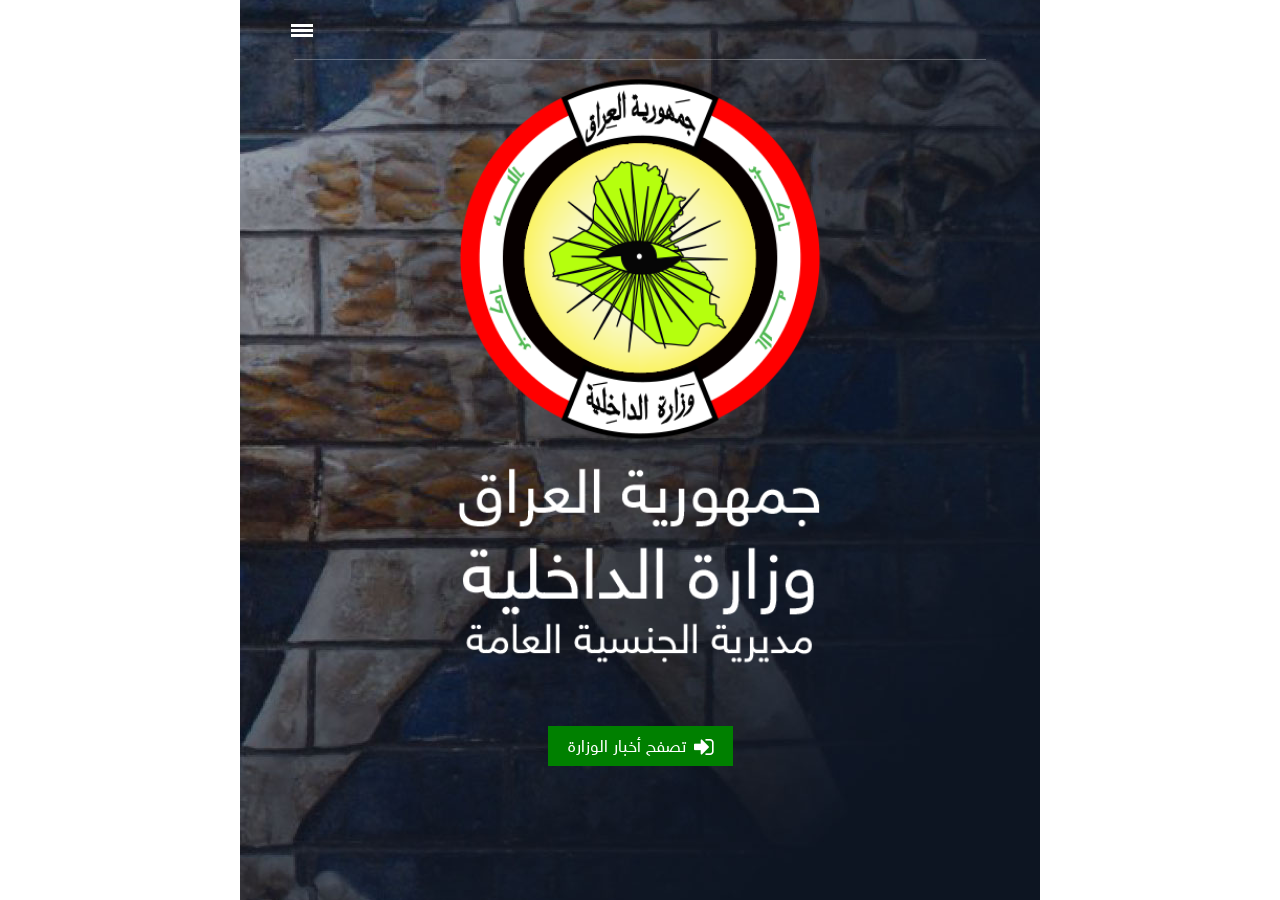
<file: www/index.html>
<!DOCTYPE html>
<html>
<head>
<meta charset="utf-8">
<meta name="viewport" content="width=device-width, initial-scale=1, maximum-scale=1, minimum-scale=1, user-scalable=no, minimal-ui">
<meta name="apple-mobile-web-app-capable" content="yes">
<meta name="apple-mobile-web-app-status-bar-style" content="black">
<meta name="format-detection" content="telephone=no">

<link rel="apple-touch-icon" href="images/apple-touch-icon.png" />
<link rel="apple-touch-startup-image" href="images/apple-touch-startup-image-320x460.png" />
<title>HS - mobile web app </title>
<link rel="stylesheet" href="css/framework7.css">
<link rel="stylesheet" href="style.css">
<link type="text/css" rel="stylesheet" href="css/swipebox.css" />
<link rel="stylesheet" href="font-awesome-4.4.0/css/font-awesome.min.css">
</head>
<body id="mobile_wrap">

    <div class="statusbar-overlay"></div>

    <div class="panel-overlay"></div>

<div class="panel panel-left panel-cover">
<nav class="list-nav">
    <div class="close_menu close-panel"><a href="#" class="close_menu"><i class="fa fa-times fa-2x" ></i></a></div>
<ul>
<li><a href="index.html" class="close-panel"><i class="fa fa-home fa-2x" style="vertical-align: middle;margin-left: 20px;"></i>الرئيسية </a></li>
<li><a href="blog.html" class="close-panel"><i class="fa fa-newspaper-o fa-2x" style="vertical-align: middle;margin-left: 20px;"></i>أخر الأخبار</a></li>
<li><a href="contact.html" class="close-panel"><i class="fa fa-phone fa-2x" style="vertical-align: middle;margin-left: 20px;"></i>إتصل بنا</a></li>
 </ul>
</nav>  
    </div>
    <div class="views">

      <div class="view view-main">

        <div class="navbar">
          <div class="navbar-inner">
            <div class="left menu_open_icon"><a href="#" data-panel="left" class="link icon-only open-panel"></a></div>
          </div>
        </div>

        <div class="pages navbar-through toolbar-through">

          <div data-page="index" class="page homepage">
            <div class="page-content">

                  <!-- Slider -->
                  <div class="swiper-container swiper-init" data-effect="coverflow" data-pagination=".swiper-pagination">
                    <div class="swiper-wrapper">
                    
                      <div class="swiper-slide">
						              	<img src="images/main_logo.png" class="logo_title">
                          <a href="blog.html" class="swiper_read_reg"><i class="fa fa-sign-in fa-lg"></i>تصفح أخبار الوزارة</a>
                           </div>
                           
                    </div>
                  </div>
            </div>
          </div>
        </div>
      </div>
    </div>
    
    <!-- About Popup -->
    <div class="popup popup-login">
    <div class="content-block">
    <div class="login"></div>
    <div class="close_popup_button_gray"><a href="#" class="close-popup"><i class="fa fa-times fa-2x" ></i></a></div>
      <h4>صفحة الدخول</h4>
            <div class="loginform">
            <form id="LoginForm" method="post">
            <label>أسم المستخدم : </label>
            <input type="text" name="Username" value="" class="form_input required" />
            <label>كلمة المرور :</label>
            <input type="password" name="Password" value="" class="form_input required" />
            <input type="submit" name="submit" class="form_submit" id="submit" value="دخول" class="fa fa-paper-plane"/>
            </form>
            <div class="forgetpass">
            <a href="index.html" class="close-popup" >هل نسيت معلومات الدخول ؟</a>
            </div>
            </div>
      
    </div>
    </div>
    <!-- Services Popup -->
    <div class="popup popup-social">
    <div class="content-block">
      <h4>Social Share</h4>
      <p>Share icons solution that allows you share and increase your social popularity.</p>
      <ul class="social_share">
      <li><a href="#"><img src="images/icons/white/twitter.png" alt="" title="" /></a></li>
      <li><a href="#"><img src="images/icons/white/facebook.png" alt="" title="" /></a></li>
      <li><a href="#"><img src="images/icons/white/googleplus.png" alt="" title="" /></a></li>
      <li><a href="#"><img src="images/icons/white/dribbble.png" alt="" title="" /></a></li>
      <li><a href="#"><img src="images/icons/white/linkedin.png" alt="" title="" /></a></li>
      <li><a href="#"><img src="images/icons/white/pinterest.png" alt="" title="" /></a></li>
      </ul>
      <div class="close_popup_button"><a href="#" class="close-popup">Close</a></div>
    </div>
    </div>
    
<script type="text/javascript" src="js/jquery-1.10.1.min.js"></script>
<script src="js/jquery.validate.min.js" type="text/javascript"></script>
<script type="text/javascript" src="js/framework7.min.js"></script>
<script type="text/javascript" src="js/my-app.js"></script>
<script type="text/javascript" src="js/jquery.swipebox.js"></script>
<script type="text/javascript" src="js/jquery.fitvids.js"></script>
<script type="text/javascript" src="js/email.js"></script>

  </body>
</html>
</file>
<file: www/css/framework7.css>
/**
 * Framework7 1.0.0
 * Full Featured Mobile HTML Framework For Building iOS Apps
 * 
 * http://www.idangero.us/framework7
 * 
 * Copyright 2015, Vladimir Kharlampidi
 * The iDangero.us
 * http://www.idangero.us/
 * 
 * Licensed under MIT
 * 
 * Released on: February 6, 2015
 */
 @charset "utf-8";

@font-face{font-family: 'hs'; src: url('ara_fonts/hs-Reg.eot'); }
@font-face{font-family: 'hs'; src: url('ara_fonts/hs-Reg.ttf'); }
@font-face{font-family: 'hs Bold'; src: url('ara_fonts/hs-Bold.eot'); }
@font-face{font-family: 'hs Bold'; src: url('ara_fonts/hs-Bold.ttf'); }

@media all and (width: 1024px) and (height: 691px) and (orientation: landscape) {
  html,
  body {
    height: 671px;
  }
}
@media all and (width: 1024px) and (height: 692px) and (orientation: landscape) {
  html,
  body {
    height: 672px;
  }
}
* {
  -webkit-tap-highlight-color: rgba(0, 0, 0, 0);
  -webkit-touch-callout: none;
}
a,
input,
textarea,
select {
  outline: 0;
}
/* === Grid === */
.row {
  display: -webkit-box;
  display: -ms-flexbox;
  display: -webkit-flex;
  display: flex;
  -webkit-box-pack: justify;
  -ms-flex-pack: justify;
  -webkit-justify-content: space-between;
  justify-content: space-between;
  -webkit-box-lines: multiple;
  -moz-box-lines: multiple;
  -webkit-flex-wrap: wrap;
  -ms-flex-wrap: wrap;
  flex-wrap: wrap;
  -webkit-box-align: start;
  -ms-flex-align: start;
  -webkit-align-items: flex-start;
  align-items: flex-start;
}
.row > [class*="col-"] {
  -webkit-box-sizing: border-box;
  -moz-box-sizing: border-box;
  box-sizing: border-box;
}
.row .col-100 {
  width: 100%;
  width: -webkit-calc((100% - 15px*0) / 1);
  width: calc((100% - 15px*0) / 1);
}
.row.no-gutter .col-100 {
  width: 100%;
}
.row .col-95 {
  width: 95%;
  width: -webkit-calc((100% - 15px*0.05263157894736836) / 1.0526315789473684);
  width: calc((100% - 15px*0.05263157894736836) / 1.0526315789473684);
}
.row.no-gutter .col-95 {
  width: 95%;
}
.row .col-90 {
  width: 90%;
  width: -webkit-calc((100% - 15px*0.11111111111111116) / 1.1111111111111112);
  width: calc((100% - 15px*0.11111111111111116) / 1.1111111111111112);
}
.row.no-gutter .col-90 {
  width: 90%;
}
.row .col-85 {
  width: 85%;
  width: -webkit-calc((100% - 15px*0.17647058823529416) / 1.1764705882352942);
  width: calc((100% - 15px*0.17647058823529416) / 1.1764705882352942);
}
.row.no-gutter .col-85 {
  width: 85%;
}
.row .col-80 {
  width: 80%;
  width: -webkit-calc((100% - 15px*0.25) / 1.25);
  width: calc((100% - 15px*0.25) / 1.25);
}
.row.no-gutter .col-80 {
  width: 80%;
}
.row .col-75 {
  width: 75%;
  width: -webkit-calc((100% - 15px*0.33333333333333326) / 1.3333333333333333);
  width: calc((100% - 15px*0.33333333333333326) / 1.3333333333333333);
}
.row.no-gutter .col-75 {
  width: 75%;
}
.row .col-66 {
  width: 66.66666666666666%;
  width: -webkit-calc((100% - 15px*0.5000000000000002) / 1.5000000000000002);
  width: calc((100% - 15px*0.5000000000000002) / 1.5000000000000002);
}
.row.no-gutter .col-66 {
  width: 66.66666666666666%;
}
.row .col-60 {
  width: 60%;
  width: -webkit-calc((100% - 15px*0.6666666666666667) / 1.6666666666666667);
  width: calc((100% - 15px*0.6666666666666667) / 1.6666666666666667);
}
.row.no-gutter .col-60 {
  width: 60%;
}
.row .col-50 {
  width: 50%;
  width: -webkit-calc((100% - 15px*1) / 2);
  width: calc((100% - 15px*1) / 2);
}
.row.no-gutter .col-50 {
  width: 50%;
}
.row .col-40 {
  width: 40%;
  width: -webkit-calc((100% - 15px*1.5) / 2.5);
  width: calc((100% - 15px*1.5) / 2.5);
}
.row.no-gutter .col-40 {
  width: 40%;
}
.row .col-33 {
  width: 33.333333333333336%;
  width: -webkit-calc((100% - 15px*2) / 3);
  width: calc((100% - 15px*2) / 3);
}
.row.no-gutter .col-33 {
  width: 33.333333333333336%;
}
.row .col-25 {
  width: 25%;
  width: -webkit-calc((100% - 15px*3) / 4);
  width: calc((100% - 15px*3) / 4);
}
.row.no-gutter .col-25 {
  width: 25%;
}
.row .col-20 {
  width: 20%;
  width: -webkit-calc((100% - 15px*4) / 5);
  width: calc((100% - 15px*4) / 5);
}
.row.no-gutter .col-20 {
  width: 20%;
}
.row .col-15 {
  width: 15%;
  width: -webkit-calc((100% - 15px*5.666666666666667) / 6.666666666666667);
  width: calc((100% - 15px*5.666666666666667) / 6.666666666666667);
}
.row.no-gutter .col-15 {
  width: 15%;
}
.row .col-10 {
  width: 10%;
  width: -webkit-calc((100% - 15px*9) / 10);
  width: calc((100% - 15px*9) / 10);
}
.row.no-gutter .col-10 {
  width: 10%;
}
.row .col-5 {
  width: 5%;
  width: -webkit-calc((100% - 15px*19) / 20);
  width: calc((100% - 15px*19) / 20);
}
.row.no-gutter .col-5 {
  width: 5%;
}
@media all and (min-width: 768px) {
  .row .tablet-100 {
    width: 100%;
    width: -webkit-calc((100% - 15px*0) / 1);
    width: calc((100% - 15px*0) / 1);
  }
  .row.no-gutter .tablet-100 {
    width: 100%;
  }
  .row .tablet-95 {
    width: 95%;
    width: -webkit-calc((100% - 15px*0.05263157894736836) / 1.0526315789473684);
    width: calc((100% - 15px*0.05263157894736836) / 1.0526315789473684);
  }
  .row.no-gutter .tablet-95 {
    width: 95%;
  }
  .row .tablet-90 {
    width: 90%;
    width: -webkit-calc((100% - 15px*0.11111111111111116) / 1.1111111111111112);
    width: calc((100% - 15px*0.11111111111111116) / 1.1111111111111112);
  }
  .row.no-gutter .tablet-90 {
    width: 90%;
  }
  .row .tablet-85 {
    width: 85%;
    width: -webkit-calc((100% - 15px*0.17647058823529416) / 1.1764705882352942);
    width: calc((100% - 15px*0.17647058823529416) / 1.1764705882352942);
  }
  .row.no-gutter .tablet-85 {
    width: 85%;
  }
  .row .tablet-80 {
    width: 80%;
    width: -webkit-calc((100% - 15px*0.25) / 1.25);
    width: calc((100% - 15px*0.25) / 1.25);
  }
  .row.no-gutter .tablet-80 {
    width: 80%;
  }
  .row .tablet-75 {
    width: 75%;
    width: -webkit-calc((100% - 15px*0.33333333333333326) / 1.3333333333333333);
    width: calc((100% - 15px*0.33333333333333326) / 1.3333333333333333);
  }
  .row.no-gutter .tablet-75 {
    width: 75%;
  }
  .row .tablet-66 {
    width: 66.66666666666666%;
    width: -webkit-calc((100% - 15px*0.5000000000000002) / 1.5000000000000002);
    width: calc((100% - 15px*0.5000000000000002) / 1.5000000000000002);
  }
  .row.no-gutter .tablet-66 {
    width: 66.66666666666666%;
  }
  .row .tablet-60 {
    width: 60%;
    width: -webkit-calc((100% - 15px*0.6666666666666667) / 1.6666666666666667);
    width: calc((100% - 15px*0.6666666666666667) / 1.6666666666666667);
  }
  .row.no-gutter .tablet-60 {
    width: 60%;
  }
  .row .tablet-50 {
    width: 50%;
    width: -webkit-calc((100% - 15px*1) / 2);
    width: calc((100% - 15px*1) / 2);
  }
  .row.no-gutter .tablet-50 {
    width: 50%;
  }
  .row .tablet-40 {
    width: 40%;
    width: -webkit-calc((100% - 15px*1.5) / 2.5);
    width: calc((100% - 15px*1.5) / 2.5);
  }
  .row.no-gutter .tablet-40 {
    width: 40%;
  }
  .row .tablet-33 {
    width: 33.333333333333336%;
    width: -webkit-calc((100% - 15px*2) / 3);
    width: calc((100% - 15px*2) / 3);
  }
  .row.no-gutter .tablet-33 {
    width: 33.333333333333336%;
  }
  .row .tablet-25 {
    width: 25%;
    width: -webkit-calc((100% - 15px*3) / 4);
    width: calc((100% - 15px*3) / 4);
  }
  .row.no-gutter .tablet-25 {
    width: 25%;
  }
  .row .tablet-20 {
    width: 20%;
    width: -webkit-calc((100% - 15px*4) / 5);
    width: calc((100% - 15px*4) / 5);
  }
  .row.no-gutter .tablet-20 {
    width: 20%;
  }
  .row .tablet-15 {
    width: 15%;
    width: -webkit-calc((100% - 15px*5.666666666666667) / 6.666666666666667);
    width: calc((100% - 15px*5.666666666666667) / 6.666666666666667);
  }
  .row.no-gutter .tablet-15 {
    width: 15%;
  }
  .row .tablet-10 {
    width: 10%;
    width: -webkit-calc((100% - 15px*9) / 10);
    width: calc((100% - 15px*9) / 10);
  }
  .row.no-gutter .tablet-10 {
    width: 10%;
  }
  .row .tablet-5 {
    width: 5%;
    width: -webkit-calc((100% - 15px*19) / 20);
    width: calc((100% - 15px*19) / 20);
  }
  .row.no-gutter .tablet-5 {
    width: 5%;
  }
}
/* === Views === */
.views,
.view {
  position: relative;
  width: 100%;
  height: 100%;
  z-index: 5000;
  margin:auto;
}
.views {
  overflow: auto;
  -webkit-overflow-scrolling: touch;
}
.view {
  overflow: hidden;
  -webkit-box-sizing: border-box;
  -moz-box-sizing: border-box;
  box-sizing: border-box;
}
/* === Pages === */
.pages {
  position: relative;
  width: 100%;
  height: 100%;
  overflow: hidden;
  background: #000;
}
.page {
  -webkit-box-sizing: border-box;
  -moz-box-sizing: border-box;
  box-sizing: border-box;
  position: absolute;
  left: 0;
  top: 0;
  width: 100%;
  height: 100%;
  overflow: hidden;
   background: #fff;
  -webkit-transform: translate3d(0, 0, 0);
  transform: translate3d(0, 0, 0);
  opacity: 1;
  -webkit-box-shadow: none;
  box-shadow: none;
}
.page.cached {
  display: none;
}
.page-on-left {
  opacity: 0.9;
  -webkit-box-shadow: 0 0 12px rgba(0, 0, 0, 0.5);
  box-shadow: 0 0 12px rgba(0, 0, 0, 0.5);
  -webkit-transform: translate3d(-20%, 0, 0);
  transform: translate3d(-20%, 0, 0);
}
.page-on-center {
  opacity: 1;
  -webkit-box-shadow: 0 0 12px rgba(0, 0, 0, 0.5);
  box-shadow: 0 0 12px rgba(0, 0, 0, 0.5);
  -webkit-transform: translate3d(0, 0, 0);
  transform: translate3d(0, 0, 0);
}
.page-on-right {
  -webkit-box-shadow: none;
  box-shadow: none;
  opacity: 1;
  -webkit-transform: translate3d(100%, 0, 0);
  transform: translate3d(100%, 0, 0);
}
.page-content {
  overflow: auto;
  -webkit-overflow-scrolling: touch;
  -webkit-box-sizing: border-box;
  -moz-box-sizing: border-box;
  box-sizing: border-box;
  height: 100%;
}
.page-transitioning {
  -webkit-transition-duration: 400ms;
  transition-duration: 400ms;
}
.page-from-right-to-center {
  -webkit-animation: pageFromRightToCenter 400ms forwards;
  animation: pageFromRightToCenter 400ms forwards;
}
.page-from-center-to-right {
  -webkit-animation: pageFromCenterToRight 400ms forwards;
  animation: pageFromCenterToRight 400ms forwards;
}
@-webkit-keyframes pageFromRightToCenter {
  from {
    -webkit-box-shadow: none;
    box-shadow: none;
    -webkit-transform: translate3d(100%, 0, 0);
  }
  to {
    -webkit-box-shadow: 0 0 12px rgba(0, 0, 0, 0.5);
    box-shadow: 0 0 12px rgba(0, 0, 0, 0.5);
    -webkit-transform: translate3d(0, 0, 0);
  }
}
@-webkit-keyframes pageFromCenterToRight {
  from {
    -webkit-box-shadow: 0 0 12px rgba(0, 0, 0, 0.5);
    box-shadow: 0 0 12px rgba(0, 0, 0, 0.5);
    -webkit-transform: translate3d(0, 0, 0);
  }
  to {
    -webkit-box-shadow: none;
    box-shadow: none;
    -webkit-transform: translate3d(100%, 0, 0);
  }
}
@keyframes pageFromRightToCenter {
  from {
    -webkit-box-shadow: none;
    box-shadow: none;
    transform: translate3d(100%, 0, 0);
  }
  to {
    -webkit-box-shadow: 0 0 12px rgba(0, 0, 0, 0.5);
    box-shadow: 0 0 12px rgba(0, 0, 0, 0.5);
    transform: translate3d(0, 0, 0);
  }
}
@keyframes pageFromCenterToRight {
  from {
    -webkit-box-shadow: 0 0 12px rgba(0, 0, 0, 0.5);
    box-shadow: 0 0 12px rgba(0, 0, 0, 0.5);
    transform: translate3d(0, 0, 0);
  }
  to {
    -webkit-box-shadow: none;
    box-shadow: none;
    transform: translate3d(100%, 0, 0);
  }
}
.page-from-center-to-left {
  -webkit-animation: pageFromCenterToLeft 400ms forwards;
  animation: pageFromCenterToLeft 400ms forwards;
}
.page-from-left-to-center {
  -webkit-animation: pageFromLeftToCenter 400ms forwards;
  animation: pageFromLeftToCenter 400ms forwards;
}
@-webkit-keyframes pageFromCenterToLeft {
  from {
    opacity: 1;
    -webkit-transform: translate3d(0, 0, 0);
  }
  to {
    opacity: 0.9;
    -webkit-transform: translate3d(-20%, 0, 0);
  }
}
@-webkit-keyframes pageFromLeftToCenter {
  from {
    opacity: 0.9;
    -webkit-transform: translate3d(-20%, 0, 0);
  }
  to {
    opacity: 1;
    -webkit-transform: translate3d(0, 0, 0);
  }
}
@keyframes pageFromCenterToLeft {
  from {
    opacity: 1;
    transform: translate3d(0, 0, 0);
  }
  to {
    opacity: 0.9;
    transform: translate3d(-20%, 0, 0);
  }
}
@keyframes pageFromLeftToCenter {
  from {
    opacity: 0.9;
    transform: translate3d(-20%, 0, 0);
  }
  to {
    opacity: 1;
    transform: translate3d(0, 0, 0);
  }
}
html.android .page {
  box-shadow: none !important;
}
html.android .page-from-right-to-center {
  -webkit-animation: pageFromRightToCenterDegrade 400ms forwards;
  animation: pageFromRightToCenterDegrade 400ms forwards;
}
html.android .page-from-center-to-right {
  -webkit-animation: pageFromCenterToRightDegrade 400ms forwards;
  animation: pageFromCenterToRightDegrade 400ms forwards;
}
@-webkit-keyframes pageFromRightToCenterDegrade {
  from {
    -webkit-transform: translate3d(100%, 0, 0);
  }
  to {
    -webkit-transform: translate3d(0, 0, 0);
  }
}
@-webkit-keyframes pageFromCenterToRightDegrade {
  from {
    -webkit-transform: translate3d(0, 0, 0);
  }
  to {
    -webkit-transform: translate3d(100%, 0, 0);
  }
}
@keyframes pageFromRightToCenterDegrade {
  from {
    transform: translate3d(100%, 0, 0);
  }
  to {
    transform: translate3d(0, 0, 0);
  }
}
@keyframes pageFromCenterToRightDegrade {
  from {
    transform: translate3d(0, 0, 0);
  }
  to {
    transform: translate3d(100%, 0, 0);
  }
}
/* === Toolbars === */
.navbar-inner,
.toolbar-inner {
  position: absolute;
  right: 0;
  top: 0;
  width: 100%;
  height: 100%;
  -webkit-box-sizing: border-box;
  -moz-box-sizing: border-box;
  box-sizing: border-box;
  display: -webkit-box;
  display: -ms-flexbox;
  display: -webkit-flex;
  display: flex;
  -webkit-box-pack: justify;
  -ms-flex-pack: justify;
  -webkit-justify-content: space-between;
  justify-content: space-between;
  -webkit-box-align: center;
  -ms-flex-align: center;
  -webkit-align-items: center;
  align-items: center;
}
.navbar-inner.cached {
  display: none;
}
.navbar,
.toolbar {
  width: 100%;
  -webkit-box-sizing: border-box;
  -moz-box-sizing: border-box;
  box-sizing: border-box;
  font-size: 17px;
  position: relative;
  margin: 0;
  z-index: 500;
  -webkit-backface-visibility: hidden;
  backface-visibility: hidden;
}
.navbar b,
.toolbar b {
  font-weight: 500;
}
.navbar a.link,
.toolbar a.link {
  line-height: 44px;
  height: 44px;
  text-decoration: none;
  position: relative;
  display: -webkit-box;
  display: -ms-flexbox;
  display: -webkit-flex;
  display: flex;
  -webkit-box-pack: start;
  -ms-flex-pack: start;
  -webkit-justify-content: flex-start;
  justify-content: flex-start;
  -webkit-box-align: center;
  -ms-flex-align: center;
  -webkit-align-items: center;
  align-items: center;
  -webkit-transition-duration: 300ms;
  transition-duration: 300ms;
}
html:not(.watch-active-state) .navbar a.link:active,
html:not(.watch-active-state) .toolbar a.link:active,
.navbar a.link.active-state,
.toolbar a.link.active-state {
  opacity: 0.3;
  -webkit-transition-duration: 0ms;
  transition-duration: 0ms;
}
.navbar a.link i + span,
.toolbar a.link i + span,
.navbar a.link i + i,
.toolbar a.link i + i,
.navbar a.link span + i,
.toolbar a.link span + i,
.navbar a.link span + span,
.toolbar a.link span + span {
  margin-left: 7px;
}
.navbar a.icon-only,
.toolbar a.icon-only {
  min-width: 44px;
  display: -webkit-box;
  display: -ms-flexbox;
  display: -webkit-flex;
  display: flex;
  -webkit-box-pack: center;
  -ms-flex-pack: center;
  -webkit-justify-content: center;
  justify-content: center;
  -webkit-box-align: center;
  -ms-flex-align: center;
  -webkit-align-items: center;
  align-items: center;
  margin: 0;
}
.navbar i.icon,
.toolbar i.icon {
  display: block;
}
.navbar {
  left: 0;
  top: 0;
}

html.ios-gt-6.pixel-ratio-2 .navbar:after {
  -webkit-transform: scaleY(0.5);
  transform: scaleY(0.5);
}
html.ios-gt-6.pixel-ratio-3 .navbar:after {
  -webkit-transform: scaleY(0.33);
  transform: scaleY(0.33);
}
.navbar.no-border:after {
  display: none;
}
.navbar .center {
  font-size: 17px;
  font-weight: 500;
  text-align: center;
  margin: 0;
  position: relative;
  overflow: hidden;
  text-overflow: ellipsis;
  white-space: nowrap;
  line-height: 44px;
  -webkit-flex-shrink: 10;
  -ms-flex: 0 10 auto;
  flex-shrink: 10;
  display: -webkit-box;
  display: -ms-flexbox;
  display: -webkit-flex;
  display: flex;
  -webkit-box-align: center;
  -ms-flex-align: center;
  -webkit-align-items: center;
  align-items: center;
}
.navbar .left,
.navbar .right {
  -webkit-flex-shrink: 0;
  -ms-flex: 0 0 auto;
  flex-shrink: 0;
  display: -webkit-box;
  display: -ms-flexbox;
  display: -webkit-flex;
  display: flex;
  -webkit-box-pack: start;
  -ms-flex-pack: start;
  -webkit-justify-content: flex-start;
  justify-content: flex-start;
  -webkit-box-align: center;
  -ms-flex-align: center;
  -webkit-align-items: center;
  align-items: center;
  -webkit-transform: translate3d(0, 0, 0);
  transform: translate3d(0, 0, 0);
}
.navbar .left a + a,
.navbar .right a + a {
  margin-left: 15px;
}
.navbar .left {
      left: 0;
    position: absolute;
}
  
}
.navbar .right {
  margin-left: 0;
}
.navbar .right:first-child {
  position: absolute;
  right: 8px;
  height: 100%;
}
.subnavbar {
  height: 44px;
  width: 100%;
  position: absolute;
  left: 0;
  top: 100%;
  margin-top: -1px;
  background: #f7f7f8;
  z-index: 20;
  -webkit-box-sizing: border-box;
  -moz-box-sizing: border-box;
  box-sizing: border-box;
  padding: 0 8px;
  display: -webkit-box;
  display: -ms-flexbox;
  display: -webkit-flex;
  display: flex;
  -webkit-box-pack: justify;
  -ms-flex-pack: justify;
  -webkit-justify-content: space-between;
  justify-content: space-between;
  -webkit-box-align: center;
  -ms-flex-align: center;
  -webkit-align-items: center;
  align-items: center;
}
.subnavbar:after {
  content: '';
  position: absolute;
  left: 0;
  bottom: 0;
  right: auto;
  top: auto;
  height: 1px;
  width: 100%;
  background-color: #c4c4c4;
  display: block;
  z-index: 15;
  -webkit-transform-origin: 50% 100%;
  transform-origin: 50% 100%;
}
html.ios-gt-6.pixel-ratio-2 .subnavbar:after {
  -webkit-transform: scaleY(0.5);
  transform: scaleY(0.5);
}
html.ios-gt-6.pixel-ratio-3 .subnavbar:after {
  -webkit-transform: scaleY(0.33);
  transform: scaleY(0.33);
}
.subnavbar.no-border:after {
  display: none;
}
.navbar-on-left .subnavbar,
.navbar-on-right .subnavbar {
  pointer-events: none;
}
.navbar .subnavbar,
.page .subnavbar {
  position: absolute;
}
.page .subnavbar {
  top: 0;
  margin-top: 0;
}
.subnavbar > .buttons-row {
  width: 100%;
}
.subnavbar .searchbar,
.subnavbar.searchbar {
  position: absolute;
}
.subnavbar.searchbar,
.subnavbar .searchbar {
  position: absolute;
}
.subnavbar .searchbar {
  left: 0;
  top: 0;
}
.toolbar {
  left: 0;
  bottom: 0;
/*  background: #f7f7f8;*/
}
.toolbar:before {
  content: '';
  position: absolute;
  left: 5%;
  top: 0;
  bottom: auto;
  right: auto;
  height: 1px;
  width: 90%;
  background-color: #fff;
  display: block;
  z-index: 15;
  -webkit-transform-origin: 50% 0%;
  transform-origin: 50% 0%;
  opacity:0.3;
}
html.ios-gt-6.pixel-ratio-2 .toolbar:before {
  -webkit-transform: scaleY(0.5);
  transform: scaleY(0.5);
}
html.ios-gt-6.pixel-ratio-3 .toolbar:before {
  -webkit-transform: scaleY(0.33);
  transform: scaleY(0.33);
}
.toolbar.no-border:before {
  display: none;
}
.toolbar a {
  -webkit-flex-shrink: 1;
  -ms-flex: 0 1 auto;
  flex-shrink: 1;
  position: relative;
  white-space: nowrap;
  text-overflow: ellipsis;
  overflow: hidden;
}
.tabbar {
  color: #929292;
  z-index: 5001;
}
.tabbar a {
  color: #929292;
}
.tabbar a.active {
  color: #007aff;
}
.tabbar a.link {
  line-height: 1.4;
}
.tabbar a.tab-link,
.tabbar a.link {
  height: 100%;
  width: 100%;
  -webkit-box-sizing: border-box;
  -moz-box-sizing: border-box;
  box-sizing: border-box;
  display: -webkit-box;
  display: -ms-flexbox;
  display: -webkit-flex;
  display: flex;
  -webkit-box-pack: center;
  -ms-flex-pack: center;
  -webkit-justify-content: center;
  justify-content: center;
  -webkit-box-align: center;
  -ms-flex-align: center;
  -webkit-align-items: center;
  align-items: center;
  overflow: visible;
  -webkit-box-flex: 1;
  -ms-flex: 1;
  -webkit-box-orient: vertical;
  -moz-box-orient: vertical;
  -ms-flex-direction: column;
  -webkit-flex-direction: column;
  flex-direction: column;
}
.tabbar i.icon {
  height: 30px;
}
.tabbar-labels {
  height: 50px;
}
.tabbar-labels a.tab-link,
.tabbar-labels a.link {
  padding-top: 4px;
  padding-bottom: 4px;
  height: 100%;
  -webkit-box-pack: justify;
  -ms-flex-pack: justify;
  -webkit-justify-content: space-between;
  justify-content: space-between;
}
.tabbar-labels a.tab-link i + span,
.tabbar-labels a.link i + span {
  margin: 0;
}
.tabbar-labels span.tabbar-label {
  line-height: 1;
  display: block;
  margin: 0;
  letter-spacing: 0.01em;
  font-size: 10px;
  position: relative;
  text-overflow: ellipsis;
  white-space: nowrap;
}
@media all and (min-width: 768px) {
  .tabbar .toolbar-inner {
    -webkit-box-pack: center;
    -ms-flex-pack: center;
    -webkit-justify-content: center;
    justify-content: center;
  }
  .tabbar a.tab-link,
  .tabbar a.link {
    width: auto;
    min-width: 105px;
  }
  .tabbar-labels {
    height: 56px;
  }
  .tabbar-labels span.tabbar-label {
    font-size: 14px;
  }
}
.navbar-from-right-to-center .left,
.navbar-from-right-to-center .right,
.navbar-from-right-to-center .center,
.navbar-from-right-to-center .subnavbar,
.navbar-from-right-to-center .fading {
  -webkit-animation: navbarElementFadeIn 400ms forwards;
  animation: navbarElementFadeIn 400ms forwards;
}
.navbar-from-right-to-center .sliding {
  opacity: 1;
}
.navbar-from-center-to-right .left,
.navbar-from-center-to-right .right,
.navbar-from-center-to-right .center,
.navbar-from-center-to-right .subnavbar,
.navbar-from-center-to-right .fading {
  -webkit-animation: navbarElementFadeOut 400ms forwards;
  animation: navbarElementFadeOut 400ms forwards;
}
.navbar-from-center-to-right .sliding {
  opacity: 0;
}
.navbar-from-center-to-right .subnavbar.sliding {
  opacity: 1;
}
@-webkit-keyframes navbarElementFadeIn {
  from {
    opacity: 0;
  }
  to {
    opacity: 1;
  }
}
@keyframes navbarElementFadeIn {
  from {
    opacity: 0;
  }
  to {
    opacity: 1;
  }
}
.navbar-from-center-to-left .left,
.navbar-from-center-to-left .right,
.navbar-from-center-to-left .center,
.navbar-from-center-to-left .subnavbar,
.navbar-from-center-to-left .fading {
  -webkit-animation: navbarElementFadeOut 400ms forwards;
  animation: navbarElementFadeOut 400ms forwards;
}
.navbar-from-center-to-left .sliding {
  opacity: 0;
}
.navbar-from-center-to-left .subnavbar.sliding {
  opacity: 1;
}
.navbar-from-left-to-center .left,
.navbar-from-left-to-center .right,
.navbar-from-left-to-center .center,
.navbar-from-left-to-center .subnavbar,
.navbar-from-left-to-center .fading {
  -webkit-animation: navbarElementFadeIn 400ms forwards;
  animation: navbarElementFadeIn 400ms forwards;
}
.navbar-from-left-to-center .sliding {
  opacity: 1;
}
.navbar-on-left .left,
.navbar-on-left .right,
.navbar-on-left .center,
.navbar-on-left .subnavbar,
.navbar-on-left .fading {
  opacity: 0;
}
.navbar-on-left .sliding {
  opacity: 0;
}
.navbar-on-left .subnavbar.sliding {
  -webkit-transform: translate3d(-100%, 0, 0);
  transform: translate3d(-100%, 0, 0);
}
.navbar-on-right .left,
.navbar-on-right .right,
.navbar-on-right .center,
.navbar-on-right .subnavbar,
.navbar-on-right .fading {
  opacity: 0;
}
.navbar-on-right .sliding {
  opacity: 0;
}
.navbar-on-right .subnavbar.sliding {
  -webkit-transform: translate3d(100%, 0, 0);
  transform: translate3d(100%, 0, 0);
}
@-webkit-keyframes navbarElementFadeOut {
  from {
    opacity: 1;
  }
  to {
    opacity: 0;
  }
}
@keyframes navbarElementFadeOut {
  from {
    opacity: 1;
  }
  to {
    opacity: 0;
  }
}
.navbar-from-right-to-center .left.sliding .back.link .icon,
.navbar-from-center-to-right .left.sliding .back.link .icon,
.navbar-from-center-to-left .left.sliding .back.link .icon,
.navbar-from-left-to-center .left.sliding .back.link .icon {
  -webkit-transition-duration: 400ms;
  transition-duration: 400ms;
}
.navbar-from-right-to-center .sliding,
.navbar-from-center-to-right .sliding,
.navbar-from-center-to-left .sliding,
.navbar-from-left-to-center .sliding {
  -webkit-transition-duration: 400ms;
  transition-duration: 400ms;
  -webkit-animation: none;
  animation: none;
}
/* === Relation between toolbar/navbar types and pages === */
.page > .navbar,
.view > .navbar,
.views > .navbar,
.page > .toolbar,
.view > .toolbar,
.views > .toolbar {
      position: absolute;
    width: 90%;
    right: 5%;
}
.subnavbar ~ .page-content {
  padding-top: 44px;
}
.navbar-through .page-content,
.navbar-fixed .page-content {
  padding-top: 44px;
}
.navbar-through .with-subnavbar .page-content,
.navbar-fixed .with-subnavbar .page-content,
.navbar-through .page-content.with-subnavbar,
.navbar-fixed .page-content.with-subnavbar,
.navbar-through .subnavbar ~ .page-content,
.navbar-fixed .subnavbar ~ .page-content {
  padding-top: 88px;
}
.navbar-through .page .subnavbar,
.navbar-fixed .page .subnavbar {
  top: 44px;
}
.toolbar-through .page-content,
.toolbar-fixed .page-content,
.tabbar-through .page-content,
.tabbar-fixed .page-content {
  padding-bottom: 44px;
}
.tabbar-labels-fixed .page-content,
.tabbar-labels-through .page-content {
  padding-bottom: 50px;
}
@media all and (min-width: 768px) {
  .tabbar-labels-fixed .page-content,
  .tabbar-labels-through .page-content {
    padding-bottom: 56px;
  }
}
.navbar.navbar-hiding {
  -webkit-transition-duration: 400ms;
  transition-duration: 400ms;
  -webkit-transform: translate3d(0, 0, 0);
  transform: translate3d(0, 0, 0);
}
.navbar.navbar-hiding ~ .page-content .list-group-title,
.navbar.navbar-hiding ~ .pages .list-group-title,
.navbar.navbar-hiding ~ .page .list-group-title {
  -webkit-transition-duration: 400ms;
  transition-duration: 400ms;
}
.navbar.navbar-hiding ~ .page-content .subnavbar,
.navbar.navbar-hiding ~ .pages .subnavbar,
.navbar.navbar-hiding ~ .page .subnavbar {
  -webkit-transition-duration: 400ms;
  transition-duration: 400ms;
}
.navbar.navbar-hidden {
  -webkit-transition-duration: 400ms;
  transition-duration: 400ms;
  -webkit-transform: translate3d(0, -100%, 0);
  transform: translate3d(0, -100%, 0);
}
.navbar.navbar-hidden ~ .page-content .list-group-title,
.navbar.navbar-hidden ~ .pages .list-group-title,
.navbar.navbar-hidden ~ .page .list-group-title {
  -webkit-transition-duration: 400ms;
  transition-duration: 400ms;
  top: -44px;
}
.navbar.navbar-hidden ~ .page-content .subnavbar,
.navbar.navbar-hidden ~ .pages .subnavbar,
.navbar.navbar-hidden ~ .page .subnavbar {
  -webkit-transform: translate3d(0, -100%, 0);
  transform: translate3d(0, -100%, 0);
  -webkit-transition-duration: 400ms;
  transition-duration: 400ms;
}
.page.no-navbar .page-content {
  padding-top: 0;
}
.page.no-navbar.with-subnavbar .page-content,
.with-subnavbar .page.no-navbar .page-content,
.page.no-navbar .page-content.with-subnavbar {
  padding-top: 44px;
}
.toolbar.toolbar-hiding,
.tabbar.toolbar-hiding,
.toolbar.tabbar-hiding,
.tabbar.tabbar-hiding {
  -webkit-transition-duration: 400ms;
  transition-duration: 400ms;
  -webkit-transform: translate3d(0, 0, 0);
  transform: translate3d(0, 0, 0);
}
.toolbar.toolbar-hidden,
.tabbar.toolbar-hidden,
.toolbar.tabbar-hidden,
.tabbar.tabbar-hidden {
  -webkit-transition-duration: 400ms;
  transition-duration: 400ms;
  -webkit-transform: translate3d(0, 100%, 0);
  transform: translate3d(0, 100%, 0);
}
.page.no-toolbar .page-content,
.page.no-tabbar .page-content {
  padding-bottom: 0;
}
/* === Search Bar === */
.searchbar {
  height: 44px;
  width: 100%;
  background: #c9c9ce;
  -webkit-box-sizing: border-box;
  -moz-box-sizing: border-box;
  box-sizing: border-box;
  padding: 0 8px;
  overflow: hidden;
  position: relative;
  display: -webkit-box;
  display: -ms-flexbox;
  display: -webkit-flex;
  display: flex;
  -webkit-box-align: center;
  -ms-flex-align: center;
  -webkit-align-items: center;
  align-items: center;
}
.searchbar:after {
  content: '';
  position: absolute;
  left: 0;
  bottom: 0;
  right: auto;
  top: auto;
  height: 1px;
  width: 100%;
  background-color: #b4b4b4;
  display: block;
  z-index: 15;
  -webkit-transform-origin: 50% 100%;
  transform-origin: 50% 100%;
}
html.ios-gt-6.pixel-ratio-2 .searchbar:after {
  -webkit-transform: scaleY(0.5);
  transform: scaleY(0.5);
}
html.ios-gt-6.pixel-ratio-3 .searchbar:after {
  -webkit-transform: scaleY(0.33);
  transform: scaleY(0.33);
}
.searchbar .searchbar-input {
  width: 100%;
  height: 28px;
  position: relative;
  -webkit-flex-shrink: 1;
  -ms-flex: 0 1 auto;
  flex-shrink: 1;
}
.searchbar input[type="search"] {
  -webkit-box-sizing: border-box;
  -moz-box-sizing: border-box;
  box-sizing: border-box;
  width: 100%;
  height: 100%;
  display: block;
  border: none;
  -webkit-appearance: none;
  -moz-appearance: none;
  -ms-appearance: none;
  appearance: none;
  border-radius: 5px;
  font-family: 'hs';
  color: #000;
  font-size: 14px;
  font-weight: normal;
  padding: 0 28px;
  background: #ffffff url("data:image/svg+xml;charset=utf-8,<svg xmlns='http://www.w3.org/2000/svg' viewBox='0 0 13 13' enable-background='new 0 0 13 13'><g><path fill='%23939398' d='M5,1c2.2,0,4,1.8,4,4S7.2,9,5,9S1,7.2,1,5S2.8,1,5,1 M5,0C2.2,0,0,2.2,0,5s2.2,5,5,5s5-2.2,5-5S7.8,0,5,0 L5,0z'/></g><line stroke='%23939398' stroke-miterlimit='10' x1='12.6' y1='12.6' x2='8.2' y2='8.2'/></svg>") no-repeat 8px center;
  -webkit-background-size: 13px 13px;
  background-size: 13px 13px;
}
.searchbar input[type="search"]::-webkit-input-placeholder {
  color: #939398;
  opacity: 1;
}
.searchbar input[type="search"]::-webkit-search-cancel-button {
  -webkit-appearance: none;
}
.searchbar .searchbar-clear {
  position: absolute;
  width: 28px;
  height: 28px;
  right: 0;
  top: 0;
  opacity: 0;
  pointer-events: none;
  background: url("data:image/svg+xml;charset=utf-8,<svg xmlns='http://www.w3.org/2000/svg' viewBox='0 0 28 28'><circle cx='14' cy='14' r='14' fill='%238e8e93'/><line stroke='%23ffffff' stroke-width='2' stroke-miterlimit='10' x1='8' y1='8' x2='20' y2='20'/><line fill='none' stroke='%23ffffff' stroke-width='2' stroke-miterlimit='10' x1='20' y1='8' x2='8' y2='20'/></svg>") no-repeat center;
  -webkit-background-size: 14px 14px;
  background-size: 14px 14px;
  -webkit-transition-duration: 300ms;
  transition-duration: 300ms;
  cursor: pointer;
}
.searchbar .searchbar-cancel {
  -webkit-transition-duration: 300ms;
  transition-duration: 300ms;
  -webkit-transform: translate3d(0, 0, 0);
  transform: translate3d(0, 0, 0);
  font-size: 17px;
  cursor: pointer;
  opacity: 0;
  -webkit-flex-shrink: 0;
  -ms-flex: 0 0 auto;
  flex-shrink: 0;
  margin-left: 0;
  pointer-events: none;
  display: none;
}
.searchbar.searchbar-active .searchbar-cancel {
  margin-left: 8px;
  opacity: 1;
  pointer-events: auto;
}
html:not(.watch-active-state) .searchbar.searchbar-active .searchbar-cancel:active,
.searchbar.searchbar-active .searchbar-cancel.active-state {
  opacity: 0.3;
  -webkit-transition-duration: 0ms;
  transition-duration: 0ms;
}
.searchbar.searchbar-not-empty .searchbar-clear {
  pointer-events: auto;
  opacity: 1;
}
.searchbar-overlay {
  position: absolute;
  left: 0;
  top: 0;
  width: 100%;
  height: 100%;
  z-index: 100;
  opacity: 0;
  pointer-events: none;
  background: rgba(0, 0, 0, 0.4);
  -webkit-transition-duration: 300ms;
  transition-duration: 300ms;
  -webkit-transform: translate3d(0, 0, 0);
  transform: translate3d(0, 0, 0);
}
.searchbar-overlay.searchbar-overlay-active {
  opacity: 1;
  pointer-events: auto;
}
.searchbar-not-found {
  display: none;
}
.hidden-by-searchbar,
.list-block .hidden-by-searchbar,
.list-block li.hidden-by-searchbar {
  display: none;
}
.page > .searchbar {
  position: absolute;
  width: 100%;
  left: 0;
  top: 0;
  z-index: 200;
}
.page > .searchbar ~ .page-content {
  padding-top: 44px;
}
.navbar-fixed .page > .searchbar,
.navbar-through .page > .searchbar,
.navbar-fixed > .searchbar,
.navbar-through > .searchbar {
  top: 44px;
}
.navbar-fixed .page > .searchbar ~ .page-content,
.navbar-through .page > .searchbar ~ .page-content,
.navbar-fixed > .searchbar ~ .page-content,
.navbar-through > .searchbar ~ .page-content {
  padding-top: 88px;
}
/* === Message Bar === */
.messagebar {
  -webkit-transform: translate3d(0, 0, 0);
  transform: translate3d(0, 0, 0);
  -webkit-transition-duration: 0ms;
  transition-duration: 0ms;
}
.messagebar textarea {
  -webkit-appearance: none;
  -moz-appearance: none;
  -ms-appearance: none;
  appearance: none;
  -webkit-box-sizing: border-box;
  -moz-box-sizing: border-box;
  box-sizing: border-box;
  border: 1px solid #c8c8cd;
  background: #fff;
  border-radius: 5px;
  box-shadow: none;
  display: block;
  padding: 3px 8px 3px;
  margin: 0;
  width: 100%;
  height: 28px;
  color: #000;
  font-size: 17px;
  line-height: 20px;
  font-family: 'hs';
  resize: none;
  -webkit-flex-shrink: 1;
  -ms-flex: 0 1 auto;
  flex-shrink: 1;
}
.messagebar .link {
  -ms-flex-item-align: flex-end;
  -webkit-align-self: flex-end;
  align-self: flex-end;
}
.messagebar .link.icon-only:first-child {
  margin-left: -6px;
}
.messagebar .link:not(.icon-only) + textarea {
  margin-left: 8px;
}
.messagebar textarea + .link {
  margin-left: 8px;
}
.messagebar .link {
  -webkit-flex-shrink: 0;
  -ms-flex: 0 0 auto;
  flex-shrink: 0;
}
.messagebar ~ .page-content {
  padding-bottom: 44px;
}
.page.no-toolbar .messagebar ~ .page-content {
  padding-bottom: 44px;
}
.hidden-toolbar .messagebar {
  -webkit-transform: translate3d(0, 0, 0);
  transform: translate3d(0, 0, 0);
  -webkit-transition-duration: 0ms;
  transition-duration: 0ms;
}
/* === Icons === */
i.icon {
  display: inline-block;
  vertical-align: middle;
  background-size: 100% auto;
  background-position: center;
  background-repeat: no-repeat;
  font-style: normal;
  position: relative;
}
i.icon.icon-back {
  width: 12px;
  height: 20px;
  background-image: url("data:image/svg+xml;charset=utf-8,<svg xmlns='http://www.w3.org/2000/svg' viewBox='0 0 12 20'><path d='M10,0l2,2l-8,8l8,8l-2,2L0,10L10,0z' fill='%23007aff'/></svg>");
}
i.icon.icon-forward {
  width: 12px;
  height: 20px;
  background-image: url("data:image/svg+xml;charset=utf-8,<svg xmlns='http://www.w3.org/2000/svg' viewBox='0 0 12 20'><path d='M2,20l-2-2l8-8L0,2l2-2l10,10L2,20z' fill='%23007aff'/></svg>");
}
i.icon.icon-bars {
  width: 21px;
  height: 13px;
  background-image: url("data:image/svg+xml;charset=utf-8,<svg xmlns='http://www.w3.org/2000/svg' viewBox='0 0 42 26'><path fill='%23007aff' d='M0,0h4v4H0V0z M8,1h34v2H8V1z M0,11h4v4H0V11z M8,12h34v2H8V12z M0,22h4v4H0V22z M8,23h34v2H8V23z'/></svg>");
}
@media all and (-webkit-max-device-pixel-ratio: 1), (max-resolution: 120dppx) {
  i.icon.icon-bars {
    height: 14px;
    background-image: url("data:image/svg+xml;charset=utf-8,<svg xmlns='http://www.w3.org/2000/svg' viewBox='0 0 21 14'><path fill='%23007aff' d='M0,0h2v2H0V0z M4,0h17v1H4V0z M0,6h2v2H0V6z M4,6h17v1H4V6z M0,12h2v2H0V12z M4,12h17v1H4V12z'/></svg>");
  }
}
i.icon.icon-camera {
  width: 25px;
  height: 20px;
  background-image: url("data:image/svg+xml;charset=utf-8,<svg xmlns='http://www.w3.org/2000/svg' x='0px' y='0px' viewBox='0 0 25 20'><path fill='%238C8D92' d='M13.3,5.5c-2.7,0-5,2.2-5,5s2.2,5,5,5c2.7,0,5-2.2,5-5S16,5.5,13.3,5.5z'/><path fill='%238C8D92' d='M22.8,1.8h-3.3c-0.2-1.3-1-1.8-2-1.8H8.1c-1,0-1.8,0.4-2,1.8H2.8C1.4,1.8,0,2.8,0,4.2v12.6 c0,1.4,1.4,2.5,2.8,2.5h20c1.4,0,2.2-1.1,2.2-2.5V4.2C25,2.8,24.2,1.8,22.8,1.8z M3.5,6.4C2.6,6.4,2,5.8,2,5c0-0.8,0.7-1.5,1.5-1.5 S5,4.1,5,5C5,5.8,4.3,6.4,3.5,6.4z M13.3,16.8c-3.5,0-6.3-2.7-6.3-6.2c0-3.3,2.5-6.2,5.7-6.2h1.2c3.2,0,5.7,2.9,5.7,6.2 C19.6,14.1,16.7,16.8,13.3,16.8z'/></svg>");
}
i.icon.icon-f7 {
  width: 29px;
  height: 29px;
  background-image: url("../img/i-f7.png");
}
i.icon.icon-form-name {
  width: 29px;
  height: 29px;
  background-image: url("../img/i-form-name.png");
}
i.icon.icon-form-password {
  width: 29px;
  height: 29px;
  background-image: url("../img/i-form-password.png");
}
i.icon.icon-form-email {
  width: 29px;
  height: 29px;
  background-image: url("../img/i-form-email.png");
}
i.icon.icon-form-calendar {
  width: 29px;
  height: 29px;
  background-image: url("../img/i-form-calendar.png");
}
i.icon.icon-form-tel {
  width: 29px;
  height: 29px;
  background-image: url("../img/i-form-tel.png");
}
i.icon.icon-form-gender {
  width: 29px;
  height: 29px;
  background-image: url("../img/i-form-gender.png");
}
i.icon.icon-form-toggle {
  width: 29px;
  height: 29px;
  background-image: url("../img/i-form-toggle.png");
}
i.icon.icon-form-comment {
  width: 29px;
  height: 29px;
  background-image: url("../img/i-form-comment.png");
}
i.icon.icon-form-settings {
  width: 29px;
  height: 29px;
  background-image: url("../img/i-form-settings.png");
}
i.icon.icon-form-url {
  width: 29px;
  height: 29px;
  background-image: url("../img/i-form-url.png");
}
i.icon.icon-next,
i.icon.icon-prev {
  width: 15px;
  height: 15px;
}
i.icon.icon-next {
  background: url("data:image/svg+xml;charset=utf-8,<svg xmlns='http://www.w3.org/2000/svg' viewBox='0 0 15 15'><g><path fill='%23007aff' d='M1,1.6l11.8,5.8L1,13.4V1.6 M0,0v15l15-7.6L0,0L0,0z'/></g></svg>");
}
i.icon.icon-prev {
  background: url("data:image/svg+xml;charset=utf-8,<svg xmlns='http://www.w3.org/2000/svg' viewBox='0 0 15 15'><g><path fill='%23007aff' d='M14,1.6v11.8L2.2,7.6L14,1.6 M15,0L0,7.6L15,15V0L15,0z'/></g></svg>");
}
i.icon.icon-plus {
  width: 25px;
  height: 25px;
  font-size: 31px;
  line-height: 20px;
  text-align: center;
  font-weight: 100;
}
.badge {
  font-size: 13px;
  display: inline-block;
  color: #fff;
  background: #8e8e93;
  border-radius: 20px;
  padding: 1px 7px;
  -webkit-box-sizing: border-box;
  -moz-box-sizing: border-box;
  box-sizing: border-box;
}
.icon .badge {
  position: absolute;
  left: 100%;
  margin-left: -10px;
  top: -2px;
  font-size: 10px;
  line-height: 1.4;
  padding: 1px 5px;
}
/* === Content Block === */
.content-block-title {
  position: relative;
  overflow: hidden;
  margin: 0;
  white-space: nowrap;
  text-overflow: ellipsis;
  font-size: 14px;
  text-transform: uppercase;
  line-height: 1;
  color: #6d6d72;
  margin: 35px 15px 10px;
}
.content-block-title + .list-block,
.content-block-title + .content-block,
.content-block-title + .card {
  margin-top: 10px;
}
.content-block-inner {
  background: #fff;
  padding: 10px 15px;
  margin-left: -15px;
  width: 100%;
  position: relative;
  color: #000;
}
.content-block-inner:before {
  content: '';
  position: absolute;
  left: 0;
  top: 0;
  bottom: auto;
  right: auto;
  height: 1px;
  width: 100%;
  background-color: #c8c7cc;
  display: block;
  z-index: 15;
  -webkit-transform-origin: 50% 0%;
  transform-origin: 50% 0%;
}
html.ios-gt-6.pixel-ratio-2 .content-block-inner:before {
  -webkit-transform: scaleY(0.5);
  transform: scaleY(0.5);
}
html.ios-gt-6.pixel-ratio-3 .content-block-inner:before {
  -webkit-transform: scaleY(0.33);
  transform: scaleY(0.33);
}
.content-block-inner:after {
  content: '';
  position: absolute;
  left: 0;
  bottom: 0;
  right: auto;
  top: auto;
  height: 1px;
  width: 100%;
  background-color: #c8c7cc;
  display: block;
  z-index: 15;
  -webkit-transform-origin: 50% 100%;
  transform-origin: 50% 100%;
}
html.ios-gt-6.pixel-ratio-2 .content-block-inner:after {
  -webkit-transform: scaleY(0.5);
  transform: scaleY(0.5);
}
html.ios-gt-6.pixel-ratio-3 .content-block-inner:after {
  -webkit-transform: scaleY(0.33);
  transform: scaleY(0.33);
}
.content-block.inset {
  margin-left: 15px;
  margin-right: 15px;
  border-radius: 7px;
}
.content-block.inset .content-block-inner {
  border-radius: 7px;
}
.content-block.inset .content-block-inner:before {
  display: none;
}
.content-block.inset .content-block-inner:after {
  display: none;
}
@media all and (min-width: 768px) {
  .content-block.tablet-inset {
    margin-left: 15px;
    margin-right: 15px;
    border-radius: 7px;
  }
  .content-block.tablet-inset .content-block-inner {
    border-radius: 7px;
  }
  .content-block.tablet-inset .content-block-inner:before {
    display: none;
  }
  .content-block.tablet-inset .content-block-inner:after {
    display: none;
  }
}
/* === Lists === */
.list-block ul {
  background: #ffffff;
  list-style: none;
  padding: 0;
  margin: 0;
  position: relative;
}
.list-block ul:before {
  content: '';
  position: absolute;
  left: 0;
  top: 0;
  bottom: auto;
  right: auto;
  height: 1px;
  width: 100%;
  background-color: #fff;
  display: block;
  z-index: 15;
  -webkit-transform-origin: 50% 0%;
  transform-origin: 50% 0%;
}
html.ios-gt-6.pixel-ratio-2 .list-block ul:before {
  -webkit-transform: scaleY(0.5);
  transform: scaleY(0.5);
}
html.ios-gt-6.pixel-ratio-3 .list-block ul:before {
  -webkit-transform: scaleY(0.33);
  transform: scaleY(0.33);
}
.list-block ul:after {
  content: '';
  position: absolute;
  left: 0;
  bottom: 0;
  right: auto;
  top: auto;
  height: 1px;
  width: 100%;
  background-color: #fff;
  display: block;
  z-index: 15;
  -webkit-transform-origin: 50% 100%;
  transform-origin: 50% 100%;
}
html.ios-gt-6.pixel-ratio-2 .list-block ul:after {
  -webkit-transform: scaleY(0.5);
  transform: scaleY(0.5);
}
html.ios-gt-6.pixel-ratio-3 .list-block ul:after {
  -webkit-transform: scaleY(0.33);
  transform: scaleY(0.33);
}
.list-block ul ul {
  padding-left: 45px;
}
.list-block ul ul:before {
  display: none;
}
.list-block ul ul:after {
  display: none;
}
.list-block .align-top,
.list-block .align-top .item-content,
.list-block .align-top .item-inner {
  -webkit-box-align: start;
  -ms-flex-align: start;
  -webkit-align-items: flex-start;
  align-items: flex-start;
}
.list-block.inset {
  margin-left: 15px;
  margin-right: 15px;
  border-radius: 7px;
}
.list-block.inset .content-block-title {
  margin-left: 0;
  margin-right: 0;
}
.list-block.inset ul {
  border-radius: 7px;
}
.list-block.inset ul:before {
  display: none;
}
.list-block.inset ul:after {
  display: none;
}
.list-block.inset li:first-child > a {
  border-radius: 7px 7px 0 0;
}
.list-block.inset li:last-child > a {
  border-radius: 0 0 7px 7px;
}
.list-block.inset li:first-child:last-child > a {
  border-radius: 7px;
}
@media all and (min-width: 768px) {
  .list-block.tablet-inset {
    margin-left: 15px;
    margin-right: 15px;
    border-radius: 7px;
  }
  .list-block.tablet-inset .content-block-title {
    margin-left: 0;
    margin-right: 0;
  }
  .list-block.tablet-inset ul {
    border-radius: 7px;
  }
  .list-block.tablet-inset ul:before {
    display: none;
  }
  .list-block.tablet-inset ul:after {
    display: none;
  }
  .list-block.tablet-inset li:first-child > a {
    border-radius: 7px 7px 0 0;
  }
  .list-block.tablet-inset li:last-child > a {
    border-radius: 0 0 7px 7px;
  }
  .list-block.tablet-inset li:first-child:last-child > a {
    border-radius: 7px;
  }
  .list-block.tablet-inset .content-block-title {
    margin-left: 0;
    margin-right: 0;
  }
  .list-block.tablet-inset ul {
    border-radius: 7px;
  }
  .list-block.tablet-inset ul:before {
    display: none;
  }
  .list-block.tablet-inset ul:after {
    display: none;
  }
  .list-block.tablet-inset li:first-child > a {
    border-radius: 7px 7px 0 0;
  }
  .list-block.tablet-inset li:last-child > a {
    border-radius: 0 0 7px 7px;
  }
  .list-block.tablet-inset li:first-child:last-child > a {
    border-radius: 7px;
  }
}
.list-block li {
  -webkit-box-sizing: border-box;
  -moz-box-sizing: border-box;
  box-sizing: border-box;
  position: relative;
}
.list-block .item-media {
  display: -webkit-box;
  display: -ms-flexbox;
  display: -webkit-flex;
  display: flex;
  -webkit-flex-shrink: 0;
  -ms-flex: 0 0 auto;
  flex-shrink: 0;
  -webkit-box-lines: single;
  -moz-box-lines: single;
  -webkit-flex-wrap: nowrap;
  -ms-flex-wrap: none;
  -ms-flex-wrap: nowrap;
  flex-wrap: nowrap;
  -webkit-box-sizing: border-box;
  -moz-box-sizing: border-box;
  box-sizing: border-box;
  -webkit-box-align: center;
  -ms-flex-align: center;
  -webkit-align-items: center;
  align-items: center;
  padding-top: 7px;
  padding-bottom: 8px;
}
.list-block .item-media i + i {
  margin-left: 5px;
}
.list-block .item-media i + img {
  margin-left: 5px;
}
.list-block .item-media + .item-inner {
  margin-left: 15px;
}
.list-block .item-inner {
  padding-right: 15px;
  position: relative;
  width: 100%;
  padding-top: 8px;
  padding-bottom: 7px;
  min-height: 44px;
  -webkit-box-sizing: border-box;
  -moz-box-sizing: border-box;
  box-sizing: border-box;
  display: -webkit-box;
  display: -ms-flexbox;
  display: -webkit-flex;
  display: flex;
  -webkit-box-flex: 1;
  -ms-flex: 1;
  -webkit-box-pack: justify;
  -ms-flex-pack: justify;
  -webkit-justify-content: space-between;
  justify-content: space-between;
  -webkit-box-align: center;
  -ms-flex-align: center;
  -webkit-align-items: center;
  align-items: center;
}
.list-block .item-inner:after {
  content: '';
  position: absolute;
  left: 0;
  bottom: 0;
  right: auto;
  top: auto;
  height: 1px;
  width: 100%;
  background-color: #c8c7cc;
  display: block;
  z-index: 15;
  -webkit-transform-origin: 50% 100%;
  transform-origin: 50% 100%;
}
html.ios-gt-6.pixel-ratio-2 .list-block .item-inner:after {
  -webkit-transform: scaleY(0.5);
  transform: scaleY(0.5);
}
html.ios-gt-6.pixel-ratio-3 .list-block .item-inner:after {
  -webkit-transform: scaleY(0.33);
  transform: scaleY(0.33);
}
.list-block .item-title {
  -webkit-flex-shrink: 1;
  -ms-flex: 0 1 auto;
  flex-shrink: 1;
  white-space: nowrap;
  position: relative;
  overflow: hidden;
  text-overflow: ellipsis;
  max-width: 100%;
}
.list-block .item-title.label {
  width: 35%;
  -webkit-flex-shrink: 0;
  -ms-flex: 0 0 auto;
  flex-shrink: 0;
}
.list-block .item-input {
  width: 100%;
  margin-top: -8px;
  margin-bottom: -7px;
  -webkit-box-flex: 1;
  -ms-flex: 1;
  -webkit-flex-shrink: 1;
  -ms-flex: 0 1 auto;
  flex-shrink: 1;
}
.list-block .item-after {
  white-space: nowrap;
  color: #8e8e93;
  -webkit-flex-shrink: 0;
  -ms-flex: 0 0 auto;
  flex-shrink: 0;
  margin-left: 5px;
  display: -webkit-box;
  display: -ms-flexbox;
  display: -webkit-flex;
  display: flex;
  max-height: 28px;
}
.list-block .smart-select .item-after {
  max-width: 70%;
  overflow: hidden;
  text-overflow: ellipsis;
  position: relative;
}
html:not(.watch-active-state) .list-block .item-link:active .item-inner:after,
.list-block .item-link.active-state .item-inner:after {
  background-color: transparent;
}
.list-block .item-link.list-button {
  padding: 0 15px;
  text-align: center;
  color:;
  display: block;
  line-height: 43px;
}
.list-block .item-link.list-button:after {
  content: '';
  position: absolute;
  left: 0;
  bottom: 0;
  right: auto;
  top: auto;
  height: 1px;
  width: 100%;
  background-color: #c8c7cc;
  display: block;
  z-index: 15;
  -webkit-transform-origin: 50% 100%;
  transform-origin: 50% 100%;
}
html.ios-gt-6.pixel-ratio-2 .list-block .item-link.list-button:after {
  -webkit-transform: scaleY(0.5);
  transform: scaleY(0.5);
}
html.ios-gt-6.pixel-ratio-3 .list-block .item-link.list-button:after {
  -webkit-transform: scaleY(0.33);
  transform: scaleY(0.33);
}

.list-block .list-block-label {
  margin: 10px 0 35px;
  padding: 0 15px;
  font-size: 14px;
  color: #8f8f94;
}
.list-block .swipeout {
  overflow: hidden;
  -webkit-transform-style: preserve-3d;
  transform-style: preserve-3d;
}
.list-block .swipeout.deleting {
  -webkit-transition-duration: 300ms;
  transition-duration: 300ms;
}
.list-block .swipeout.deleting .swipeout-content {
  -webkit-transform: translateX(-100%);
  transform: translateX(-100%);
}
.list-block .swipeout.transitioning .swipeout-content,
.list-block .swipeout.transitioning .swipeout-actions-right a,
.list-block .swipeout.transitioning .swipeout-actions-left a,
.list-block .swipeout.transitioning .swipeout-overswipe {
  -webkit-transition: 300ms;
  transition: 300ms;
}
.list-block .swipeout-content {
  position: relative;
  z-index: 10;
}
.list-block .swipeout-overswipe {
  -webkit-transition: 200ms left;
  transition: 200ms left;
}
.list-block .swipeout-actions-left,
.list-block .swipeout-actions-right {
  position: absolute;
  top: 0;
  height: 100%;
  display: -webkit-box;
  display: -ms-flexbox;
  display: -webkit-flex;
  display: flex;
}
.list-block .swipeout-actions-left a,
.list-block .swipeout-actions-right a {
  display: -webkit-box;
  display: -ms-flexbox;
  display: -webkit-flex;
  display: flex;
  -webkit-box-align: center;
  -ms-flex-align: center;
  -webkit-align-items: center;
  align-items: center;
  position: relative;
  left: 0;
}
.list-block .swipeout-actions-left a:after,
.list-block .swipeout-actions-right a:after {
  content: '';
  position: absolute;
  top: 0;
  width: 600%;
  height: 100%;
  background: inherit;
  z-index: -1;
}
.list-block .swipeout-actions-left a.swipeout-delete,
.list-block .swipeout-actions-right a.swipeout-delete {
  background: #ff3b30;
}
.list-block .swipeout-actions-right {
  right: 0%;
  -webkit-transform: translateX(100%);
  transform: translateX(100%);
}
.list-block .swipeout-actions-right a:after {
  left: 100%;
  margin-left: -1px;
}
.list-block .swipeout-actions-left {
  left: 0%;
  -webkit-transform: translateX(-100%);
  transform: translateX(-100%);
}
.list-block .swipeout-actions-left a:after {
  right: 100%;
  margin-right: -1px;
}
.list-block .item-subtitle {
  font-size: 15px;
  position: relative;
  overflow: hidden;
  white-space: nowrap;
  max-width: 100%;
  text-overflow: ellipsis;
}
.list-block .item-text {
  font-size: 15px;
  color: #8e8e93;
  line-height: 21px;
  position: relative;
  overflow: hidden;
  height: 42px;
  text-overflow: ellipsis;
  -webkit-line-clamp: 2;
  -webkit-box-orient: vertical;
  display: -webkit-box;
}
.list-block.media-list .item-title,
.list-block li.media-item .item-title {
  font-weight: 500;
}
.list-block.media-list .item-inner,
.list-block li.media-item .item-inner {
  display: block;
  padding-top: 10px;
  padding-bottom: 9px;
  -ms-flex-item-align: stretch;
  -webkit-align-self: stretch;
  align-self: stretch;
}
.list-block.media-list .item-link .item-inner,
.list-block li.media-item .item-link .item-inner {
  background: none;
  padding-right: 15px;
}
.list-block.media-list .item-link .item-title-row,
.list-block li.media-item .item-link .item-title-row {
  padding-right: 20px;
  background: no-repeat right center;
  background-image: url("data:image/svg+xml;charset=utf-8,<svg viewBox='0 0 60 120' xmlns='http://www.w3.org/2000/svg'><path d='m60 61.5-38.25 38.25-9.75-9.75 29.25-28.5-29.25-28.5 9.75-9.75z' fill='%23c7c7cc'/></svg>");
  background-size: 10px 20px;
}
.list-block.media-list .item-media,
.list-block li.media-item .item-media {
  padding-top: 9px;
  padding-bottom: 10px;
}
.list-block.media-list .item-media img,
.list-block li.media-item .item-media img {
  display: block;
}
.list-block.media-list .item-title-row,
.list-block li.media-item .item-title-row {
  display: -webkit-box;
  display: -ms-flexbox;
  display: -webkit-flex;
  display: flex;
  -webkit-box-pack: justify;
  -ms-flex-pack: justify;
  -webkit-justify-content: space-between;
  justify-content: space-between;
}
.list-block .list-group ul:after,
.list-block .list-group ul:before {
  z-index: 11;
}
.list-block .list-group + .list-group ul:before {
  display: none;
}
.list-block .item-divider,
.list-block .list-group-title {
  background: #f7f7f7;
  margin-top: -1px;
  padding: 4px 15px;
  white-space: nowrap;
  position: relative;
  max-width: 100%;
  text-overflow: ellipsis;
  overflow: hidden;
  color: #8e8e93;
}
.list-block .item-divider:before,
.list-block .list-group-title:before {
  content: '';
  position: absolute;
  left: 0;
  top: 0;
  bottom: auto;
  right: auto;
  height: 1px;
  width: 100%;
  background-color: #c8c7cc;
  display: block;
  z-index: 15;
  -webkit-transform-origin: 50% 0%;
  transform-origin: 50% 0%;
}
html.ios-gt-6.pixel-ratio-2 .list-block .item-divider:before,
html.ios-gt-6.pixel-ratio-2 .list-block .list-group-title:before {
  -webkit-transform: scaleY(0.5);
  transform: scaleY(0.5);
}
html.ios-gt-6.pixel-ratio-3 .list-block .item-divider:before,
html.ios-gt-6.pixel-ratio-3 .list-block .list-group-title:before {
  -webkit-transform: scaleY(0.33);
  transform: scaleY(0.33);
}
.list-block .list-group-title {
  position: relative;
  position: -webkit-sticky;
  position: -moz-sticky;
  position: sticky;
  top: 0px;
  z-index: 10;
  margin-top: 0;
}
.list-block .list-group-title:before {
  display: none;
}
.list-block .sortable-handler {
  position: absolute;
  right: 0;
  top: 0;
  bottom: 1px;
  z-index: 10;
  background-repeat: no-repeat;
  background-size: 18px 12px;
  background-position: center;
  width: 35px;
  background-image: url("data:image/svg+xml;charset=utf-8,<svg xmlns='http://www.w3.org/2000/svg' viewBox='0 0 18 12' fill='%23c7c7cc'><path d='M0,2V0h22v2H0z'/><path d='M0,7V5h22v2H0z'/><path d='M0,12v-2h22v2H0z'/></svg>");
  opacity: 0;
  visibility: hidden;
  cursor: pointer;
  -webkit-transition-duration: 300ms;
  transition-duration: 300ms;
}
.list-block.sortable .item-inner {
  -webkit-transition-duration: 300ms;
  transition-duration: 300ms;
}
.list-block.sortable-opened .sortable-handler {
  visibility: visible;
  opacity: 1;
}
.list-block.sortable-opened .item-inner,
.list-block.sortable-opened .item-link .item-inner {
  padding-right: 35px;
}
.list-block.sortable-opened .item-link .item-inner,
.list-block.sortable-opened .item-link .item-title-row {
  background-image: none;
}
.list-block.sortable-sorting li {
  -webkit-transition-duration: 300ms;
  transition-duration: 300ms;
}
.list-block li.sorting {
  z-index: 50;
  background: rgba(255, 255, 255, 0.8);
  box-shadow: 0px 2px 8px rgba(0, 0, 0, 0.6);
  -webkit-transition-duration: 0ms;
  transition-duration: 0ms;
}
.list-block li.sorting .item-inner:after {
  display: none;
}
.list-block li:last-child .list-button:after {
  display: none;
}
.list-block li:last-child .item-inner:after,
.list-block li:last-child li:last-child .item-inner:after {
  display: none;
}
.list-block li li:last-child .item-inner:after,
.list-block li:last-child li .item-inner:after {
  content: '';
  position: absolute;
  left: 0;
  bottom: 0;
  right: auto;
  top: auto;
  height: 1px;
  width: 100%;
  background-color: #c8c7cc;
  display: block;
  z-index: 15;
  -webkit-transform-origin: 50% 100%;
  transform-origin: 50% 100%;
}
html.ios-gt-6.pixel-ratio-2 .list-block li li:last-child .item-inner:after,
html.ios-gt-6.pixel-ratio-2 .list-block li:last-child li .item-inner:after {
  -webkit-transform: scaleY(0.5);
  transform: scaleY(0.5);
}
html.ios-gt-6.pixel-ratio-3 .list-block li li:last-child .item-inner:after,
html.ios-gt-6.pixel-ratio-3 .list-block li:last-child li .item-inner:after {
  -webkit-transform: scaleY(0.33);
  transform: scaleY(0.33);
}
/* === Contacts === */
.contacts-content {
  background: #fff;
}
.contacts-block {
  margin: 0;
}
.contacts-block .list-group-title {
  padding: 0 15px;
  background: #f7f7f7;
  color: #000;
  font-weight: 500;
  line-height: 22px;
  height: 22px;
}
.contacts-block .list-group:first-child ul:before {
  display: none;
}
.contacts-block .list-group:last-child ul:after {
  display: none;
}
/* === Forms === */
.list-block input[type="text"],
.list-block input[type="password"],
.list-block input[type="email"],
.list-block input[type="tel"],
.list-block input[type="url"],
.list-block input[type="date"],
.list-block input[type="datetime-local"],
.list-block input[type="time"],
.list-block input[type="number"],
.list-block select,
.list-block textarea {
  -webkit-appearance: none;
  -moz-appearance: none;
  -ms-appearance: none;
  appearance: none;
  -webkit-box-sizing: border-box;
  -moz-box-sizing: border-box;
  box-sizing: border-box;
  border: none;
  background: none;
  border-radius: 0 0 0 0;
  -webkit-box-shadow: none;
  box-shadow: none;
  display: block;
  padding: 0 0 0 5px;
  margin: 0;
  width: 100%;
  height: 43px;
  color: #000;
  font-size: 17px;
  font-family: 'hs';
}
.list-block input[type="date"],
.list-block input[type="datetime-local"] {
  line-height: 44px;
}
.list-block select {
  -webkit-appearance: none;
  -moz-appearance: none;
  -ms-appearance: none;
  appearance: none;
}
.list-block .lable {
  vertical-align: top;
}
.list-block textarea {
  height: 100px;
  resize: none;
  line-height: 1.4;
  padding-top: 8px;
  padding-bottom: 7px;
}
.label-switch {
  display: inline-block;
  vertical-align: middle;
  width: 52px;
  border-radius: 16px;
  -webkit-box-sizing: border-box;
  -moz-box-sizing: border-box;
  box-sizing: border-box;
  height: 32px;
  position: relative;
  cursor: pointer;
  -ms-flex-item-align: center;
  -webkit-align-self: center;
  align-self: center;
}
.label-switch .checkbox {
  width: 52px;
  border-radius: 16px;
  -webkit-box-sizing: border-box;
  -moz-box-sizing: border-box;
  box-sizing: border-box;
  height: 32px;
  background: #e5e5e5;
  z-index: 0;
  margin: 0;
  padding: 0;
  -webkit-appearance: none;
  -moz-appearance: none;
  -ms-appearance: none;
  appearance: none;
  border: none;
  cursor: pointer;
  position: relative;
  -webkit-transition-duration: 300ms;
  transition-duration: 300ms;
}
.label-switch .checkbox:before {
  content: ' ';
  position: absolute;
  left: 2px;
  top: 2px;
  width: 48px;
  border-radius: 16px;
  -webkit-box-sizing: border-box;
  -moz-box-sizing: border-box;
  box-sizing: border-box;
  height: 28px;
  background: #fff;
  z-index: 1;
  -webkit-transition-duration: 300ms;
  transition-duration: 300ms;
  -webkit-transform: scale(1);
  transform: scale(1);
}
.label-switch .checkbox:after {
  content: ' ';
  height: 28px;
  width: 28px;
  border-radius: 28px;
  background: #fff;
  position: absolute;
  z-index: 2;
  top: 2px;
  left: 2px;
  -webkit-box-shadow: 0 2px 5px rgba(0, 0, 0, 0.4);
  box-shadow: 0 2px 5px rgba(0, 0, 0, 0.4);
  -webkit-transform: translateX(0px);
  transform: translateX(0px);
  -webkit-transition-duration: 300ms;
  transition-duration: 300ms;
}
.label-switch input[type="checkbox"] {
  display: none;
}
.label-switch input[type="checkbox"]:checked + .checkbox {
  background: #4cd964;
}
.label-switch input[type="checkbox"]:checked + .checkbox:before {
  -webkit-transform: scale(0);
  transform: scale(0);
}
.label-switch input[type="checkbox"]:checked + .checkbox:after {
  -webkit-transform: translateX(22px);
  transform: translateX(22px);
}
html.android .label-switch input[type="checkbox"] + .checkbox {
  -webkit-transition-duration: 0;
  transition-duration: 0;
}
html.android .label-switch input[type="checkbox"] + .checkbox:after,
html.android .label-switch input[type="checkbox"] + .checkbox:before {
  -webkit-transition-duration: 0;
  transition-duration: 0;
}

input[type="submit"].button,
input[type="button"].button {
  width: 100%;
}
html:not(.watch-active-state) .button:active,
.button.active-state {
  background: rgba(0, 122, 255, 0.15);
}
.button.button-round {
  border-radius: 27px;
}

.button.button-big {
  font-size: 17px;
  height: 44px;
  line-height: 42px;
}
.button.button-fill {
  color: #fff;
  background: #007aff;
  border: none;
}
html:not(.watch-active-state) .button.button-fill:active,
.button.button-fill.active-state {
  opacity: 0.8;
}
.button i.icon:first-child {
  margin-right: 10px;
}
.button i.icon:last-child {
  margin-left: 10px;
}
.button i.icon:first-child:last-child {
  margin-left: 0;
  margin-right: 0;
}
.buttons-row {
  -ms-flex-item-align: center;
  -webkit-align-self: center;
  align-self: center;
  display: -webkit-box;
  display: -ms-flexbox;
  display: -webkit-flex;
  display: flex;
  -webkit-box-lines: single;
  -moz-box-lines: single;
  -webkit-flex-wrap: nowrap;
  -ms-flex-wrap: none;
  -ms-flex-wrap: nowrap;
  flex-wrap: nowrap;
}
.buttons-row .button {
  border-radius: 0 0 0 0;
  border-left-width: 0;
  width: 100%;
  -webkit-box-flex: 1;
  -ms-flex: 1;
}
.buttons-row .button:first-child {
  border-radius: 5px 0 0 5px;
  border-left-width: 1px;
  border-left-style: solid;
}
.buttons-row .button:last-child {
  border-radius: 0 5px 5px 0;
}
.buttons-row .button.button-round:first-child {
  border-radius: 27px 0 0 27px;
}
.buttons-row .button.button-round:last-child {
  border-radius: 0 27px 27px 0;
}
.range-slider {
  width: 100%;
  position: relative;
  overflow: hidden;
  padding-left: 3px;
  padding-right: 3px;
  margin-left: -1px;
  -ms-flex-item-align: center;
  -webkit-align-self: center;
  align-self: center;
}
.range-slider input[type="range"] {
  position: relative;
  height: 28px;
  width: 100%;
  margin: 4px 0 5px 0;
  -webkit-appearance: none;
  -moz-appearance: none;
  -ms-appearance: none;
  appearance: none;
  background: -webkit-gradient(linear, 50% 0, 50% 100%, color-stop(0, #b7b8b7), color-stop(100%, #b7b8b7));
  background: linear-gradient(to right, #b7b8b7 0, #b7b8b7 100%);
  background-position: center;
  background-size: 100% 2px;
  background-repeat: no-repeat;
  outline: 0;
}
.range-slider input[type="range"]:after {
  height: 2px;
  background: #fff;
  content: ' ';
  width: 5px;
  top: 50%;
  margin-top: -1px;
  left: -5px;
  z-index: 1;
  position: absolute;
}
.range-slider input[type="range"]::-webkit-slider-thumb {
  -webkit-appearance: none;
  -moz-appearance: none;
  -ms-appearance: none;
  appearance: none;
  border: none;
  height: 28px;
  width: 28px;
  position: relative;
  background: none;
}
.range-slider input[type="range"]::-webkit-slider-thumb:after {
  height: 28px;
  width: 28px;
  border-radius: 28px;
  background: #fff;
  z-index: 10;
  -webkit-box-shadow: 0 2px 4px rgba(0, 0, 0, 0.4);
  box-shadow: 0 2px 4px rgba(0, 0, 0, 0.4);
  position: absolute;
  left: 0;
  top: 0;
  content: ' ';
}
.range-slider input[type="range"]::-webkit-slider-thumb:before {
  position: absolute;
  top: 50%;
  right: 100%;
  width: 2000px;
  height: 2px;
  margin-top: -1px;
  z-index: 1;
  background: #007aff;
  content: ' ';
}
label.label-checkbox {
  cursor: pointer;
}
label.label-checkbox i.icon-form-checkbox {
  width: 22px;
  height: 22px;
  position: relative;
  border-radius: 22px;
  border: 1px solid #c7c7cc;
  -webkit-box-sizing: border-box;
  -moz-box-sizing: border-box;
  box-sizing: border-box;
}
label.label-checkbox i.icon-form-checkbox:after {
  content: ' ';
  position: absolute;
  left: 50%;
  margin-left: -6px;
  top: 50%;
  margin-top: -4px;
  width: 12px;
  height: 9px;
}
label.label-checkbox input[type="checkbox"],
label.label-checkbox input[type="radio"] {
  display: none;
}
label.label-checkbox input[type="checkbox"]:checked + .item-media i.icon-form-checkbox,
label.label-checkbox input[type="radio"]:checked + .item-media i.icon-form-checkbox {
  border: none;
  background-color: #007aff;
}
label.label-checkbox input[type="checkbox"]:checked + .item-media i.icon-form-checkbox:after,
label.label-checkbox input[type="radio"]:checked + .item-media i.icon-form-checkbox:after {
  background: no-repeat center;
  background-image: url("data:image/svg+xml;charset=utf-8,<svg xmlns='http://www.w3.org/2000/svg' x='0px' y='0px' viewBox='0 0 12 9' xml:space='preserve'><polygon fill='%23ffffff' points='12,0.7 11.3,0 3.9,7.4 0.7,4.2 0,4.9 3.9,8.8 3.9,8.8 3.9,8.8 '/></svg>");
  -webkit-background-size: 12px 9px;
  background-size: 12px 9px;
}
label.label-radio {
  cursor: pointer;
}
label.label-radio input[type="checkbox"],
label.label-radio input[type="radio"] {
  display: none;
}
label.label-radio input[type="checkbox"] ~ .item-inner,
label.label-radio input[type="radio"] ~ .item-inner {
  padding-right: 35px;
}
label.label-radio input[type="checkbox"]:checked ~ .item-inner,
label.label-radio input[type="radio"]:checked ~ .item-inner {
  background: no-repeat center;
  background-image: url("data:image/svg+xml;charset=utf-8, <svg xmlns='http://www.w3.org/2000/svg' viewBox='0 0 13 10'><polygon fill='%23007aff' points='11.6,0 4.4,7.2 1.4,4.2 0,5.6 4.4,10 4.4,10 4.4,10 13,1.4 '/></svg>");
  background-position: 90% center;
  background-position: -webkit-calc(100% - 15px) center;
  background-position: calc(100% - 15px) center;
  -webkit-background-size: 13px 10px;
  background-size: 13px 10px;
}
label.label-checkbox,
label.label-radio {
  -webkit-transition-duration: 300ms;
  transition-duration: 300ms;
}
html:not(.watch-active-state) label.label-checkbox:active,
html:not(.watch-active-state) label.label-radio:active,
label.label-checkbox.active-state,
label.label-radio.active-state {
  -webkit-transition-duration: 0ms;
  transition-duration: 0ms;
  background-color: #d9d9d9;
}
html:not(.watch-active-state) label.label-checkbox:active .item-inner:after,
html:not(.watch-active-state) label.label-radio:active .item-inner:after,
label.label-checkbox.active-state .item-inner:after,
label.label-radio.active-state .item-inner:after {
  background-color: transparent;
}
.smart-select select {
  display: none;
}
/* === Accordion === */
.list-block .accordion-item-toggle {
  cursor: pointer;
  -webkit-transition-duration: 300ms;
  transition-duration: 300ms;
}
.list-block .accordion-item-toggle .item-inner {
  padding-right: 35px;
  background: no-repeat -webkit-calc(100% - 15px) center;
  background: no-repeat calc(100% - 15px) center;
  background-image: url("data:image/svg+xml;charset=utf-8,<svg viewBox='0 0 60 120' xmlns='http://www.w3.org/2000/svg'><path d='m60 61.5-38.25 38.25-9.75-9.75 29.25-28.5-29.25-28.5 9.75-9.75z' fill='%23c7c7cc'/></svg>");
  background-size: 10px 20px;
}
html:not(.watch-active-state) .list-block .accordion-item-toggle:active,
.list-block .accordion-item-toggle.active-state {
  -webkit-transition-duration: 0ms;
  transition-duration: 0ms;
  background-color: #d9d9d9;
}
html:not(.watch-active-state) .list-block .accordion-item-toggle:active > .item-inner:after,
.list-block .accordion-item-toggle.active-state > .item-inner:after {
  background-color: transparent;
}
.list-block .accordion-item-toggle .item-inner,
.list-block .accordion-item > .item-link .item-inner {
  -webkit-transition-duration: 300ms;
  transition-duration: 300ms;
  -webkit-transition-property: background-color;
  transition-property: background-color;
}
.list-block .accordion-item-toggle .item-inner:after,
.list-block .accordion-item > .item-link .item-inner:after {
  -webkit-transition-duration: 300ms;
  transition-duration: 300ms;
}
.list-block .accordion-item-expanded .accordion-item-toggle .item-inner,
.list-block .accordion-item-expanded > .item-link .item-inner {
  background-image: url("data:image/svg+xml;charset=utf-8,<svg viewBox='0 0 60 120' xmlns='http://www.w3.org/2000/svg'><path d='m60 61.5-38.25 38.25-9.75-9.75 29.25-28.5-29.25-28.5 9.75-9.75z' transform='translate(115, 30) rotate(90)' fill='%23c7c7cc'/></svg>");
  background-size: 20px 20px;
}
.list-block .accordion-item-expanded .accordion-item-toggle .item-inner:after,
.list-block .accordion-item-expanded > .item-link .item-inner:after {
  background-color: transparent;
}
.list-block .accordion-item .content-block,
.list-block .accordion-item .list-block {
  margin-top: 0;
  margin-bottom: 0;
}
.list-block .accordion-item ul {
  padding-left: 0;
}
.accordion-item-content {
  position: relative;
  overflow: hidden;
  height: 0;
  font-size: 14px;
  -webkit-transition-duration: 300ms;
  transition-duration: 300ms;
  -webkit-transform: translate3d(0, 0, 0);
  transform: translate3d(0, 0, 0);
}
.accordion-item-expanded > .accordion-item-content {
  height: auto;
}
html.android-4 .accordion-item-content {
  -webkit-transform: none;
  transform: none;
}
/* === Cards === */
.cards-list ul,
.card .list-block ul {
  background: none;
}
.cards-list > ul:before,
.card .list-block > ul:before {
  display: none;
}
.cards-list > ul:after,
.card .list-block > ul:after {
  display: none;
}
.card {
  background: #fff;
  margin-left: 10px;
  margin-right: 10px;
  box-shadow: 0px 1px 2px rgba(0, 0, 0, 0.3);
  margin-bottom: 10px;
  position: relative;
  border-radius: 2px;
  font-size: 14px;
}
.card .list-block,
.card .content-block {
  margin: 0;
}
.row:not(.no-gutter) .col > .card {
  margin-left: 0;
  margin-right: 0;
}
.card-content {
  position: relative;
}
.card-content-inner {
  padding: 15px;
  position: relative;
}
.card-content-inner > p:first-child {
  margin-top: 0;
}
.card-content-inner > p:last-child {
  margin-bottom: 0;
}
.card-content-inner > .list-block,
.card-content-inner > .content-block {
  margin: -15px;
}
.card-header,
.card-footer {
  min-height: 44px;
  position: relative;
  padding: 10px 15px;
  box-sizing: border-box;
  display: -webkit-box;
  display: -ms-flexbox;
  display: -webkit-flex;
  display: flex;
  -webkit-box-pack: justify;
  -ms-flex-pack: justify;
  -webkit-justify-content: space-between;
  justify-content: space-between;
  -webkit-box-align: center;
  -ms-flex-align: center;
  -webkit-align-items: center;
  align-items: center;
}
.card-header[valign="top"],
.card-footer[valign="top"] {
  -webkit-box-align: start;
  -ms-flex-align: start;
  -webkit-align-items: flex-start;
  align-items: flex-start;
}
.card-header[valign="bottom"],
.card-footer[valign="bottom"] {
  -webkit-box-align: end;
  -ms-flex-align: end;
  -webkit-align-items: flex-end;
  align-items: flex-end;
}
.card-header a.link,
.card-footer a.link {
  line-height: 44px;
  height: 44px;
  text-decoration: none;
  position: relative;
  margin-top: -10px;
  margin-bottom: -10px;
  display: -webkit-box;
  display: -ms-flexbox;
  display: -webkit-flex;
  display: flex;
  -webkit-box-pack: start;
  -ms-flex-pack: start;
  -webkit-justify-content: flex-start;
  justify-content: flex-start;
  -webkit-box-align: center;
  -ms-flex-align: center;
  -webkit-align-items: center;
  align-items: center;
  -webkit-transition-duration: 300ms;
  transition-duration: 300ms;
}
html:not(.watch-active-state) .card-header a.link:active,
html:not(.watch-active-state) .card-footer a.link:active,
.card-header a.link.active-state,
.card-footer a.link.active-state {
  opacity: 0.3;
  -webkit-transition-duration: 0ms;
  transition-duration: 0ms;
}
.card-header a.link i + span,
.card-footer a.link i + span,
.card-header a.link i + i,
.card-footer a.link i + i,
.card-header a.link span + i,
.card-footer a.link span + i,
.card-header a.link span + span,
.card-footer a.link span + span {
  margin-left: 7px;
}
.card-header a.link i.icon,
.card-footer a.link i.icon {
  display: block;
}
.card-header a.icon-only,
.card-footer a.icon-only {
  min-width: 44px;
  display: -webkit-box;
  display: -ms-flexbox;
  display: -webkit-flex;
  display: flex;
  -webkit-box-pack: center;
  -ms-flex-pack: center;
  -webkit-justify-content: center;
  justify-content: center;
  -webkit-box-align: center;
  -ms-flex-align: center;
  -webkit-align-items: center;
  align-items: center;
  margin: 0;
}
.card-header {
  border-radius: 2px 2px 0 0;
  font-size: 17px;
}
.card-header:after {
  content: '';
  position: absolute;
  left: 0;
  bottom: 0;
  right: auto;
  top: auto;
  height: 1px;
  width: 100%;
  background-color: #e1e1e1;
  display: block;
  z-index: 15;
  -webkit-transform-origin: 50% 100%;
  transform-origin: 50% 100%;
}
html.ios-gt-6.pixel-ratio-2 .card-header:after {
  -webkit-transform: scaleY(0.5);
  transform: scaleY(0.5);
}
html.ios-gt-6.pixel-ratio-3 .card-header:after {
  -webkit-transform: scaleY(0.33);
  transform: scaleY(0.33);
}
.card-header.no-border:after {
  display: none;
}
.card-footer {
  border-radius: 0 0 2px 2px;
  color: #6d6d72;
}
.card-footer:before {
  content: '';
  position: absolute;
  left: 0;
  top: 0;
  bottom: auto;
  right: auto;
  height: 1px;
  width: 100%;
  background-color: #e1e1e1;
  display: block;
  z-index: 15;
  -webkit-transform-origin: 50% 0%;
  transform-origin: 50% 0%;
}
html.ios-gt-6.pixel-ratio-2 .card-footer:before {
  -webkit-transform: scaleY(0.5);
  transform: scaleY(0.5);
}
html.ios-gt-6.pixel-ratio-3 .card-footer:before {
  -webkit-transform: scaleY(0.33);
  transform: scaleY(0.33);
}
.card-footer.no-border:before {
  display: none;
}
/* === Modals === */
.modal-overlay,
.preloader-indicator-overlay,
.popup-overlay {
  position: absolute;
  left: 0;
  top: 0;
  width: 100%;
  height: 100%;
  background: rgba(0, 0, 0, 0.4);
  z-index: 10600;
  visibility: hidden;
  opacity: 0;
  -webkit-transition-duration: 400ms;
  transition-duration: 400ms;
}
.modal-overlay.modal-overlay-visible,
.preloader-indicator-overlay.modal-overlay-visible,
.popup-overlay.modal-overlay-visible {
  visibility: visible;
  opacity: 1;
}
html.ios .modal-overlay.modal-overlay-visible,
html.ios .preloader-indicator-overlay.modal-overlay-visible,
html.ios .popup-overlay.modal-overlay-visible {
  overflow: auto;
  -webkit-overflow-scrolling: touch;
}
.popup-overlay {
  z-index: 10200;
}
.modal {
  width: 270px;
  position: absolute;
  z-index: 11000;
  left: 50%;
  margin-left: -135px;
  margin-top: 0;
  top: 50%;
  text-align: center;
  border-radius: 7px;
  opacity: 0;
  -webkit-transform: translate3d(0, 0, 0) scale(1.185);
  transform: translate3d(0, 0, 0) scale(1.185);
  -webkit-transition-property: -webkit-transform, opacity;
  -moz-transition-property: -moz-transform, opacity;
  -ms-transition-property: -ms-transform, opacity;
  -o-transition-property: -o-transform, opacity;
  transition-property: transform, opacity;
  color: #000;
  display: none;
}
.modal.modal-in {
  opacity: 1;
  -webkit-transition-duration: 400ms;
  transition-duration: 400ms;
  -webkit-transform: translate3d(0, 0, 0) scale(1);
  transform: translate3d(0, 0, 0) scale(1);
}
.modal.modal-out {
  opacity: 0;
  z-index: 10999;
  -webkit-transition-duration: 400ms;
  transition-duration: 400ms;
  -webkit-transform: translate3d(0, 0, 0) scale(0.815);
  transform: translate3d(0, 0, 0) scale(0.815);
}
.modal-inner {
  padding: 15px;
  border-radius: 7px 7px 0 0;
  position: relative;
  background: #e8e8e8;
}
.modal-inner:after {
  content: '';
  position: absolute;
  left: 0;
  bottom: 0;
  right: auto;
  top: auto;
  height: 1px;
  width: 100%;
  background-color: #b5b5b5;
  display: block;
  z-index: 15;
  -webkit-transform-origin: 50% 100%;
  transform-origin: 50% 100%;
}
html.ios-gt-6.pixel-ratio-2 .modal-inner:after {
  -webkit-transform: scaleY(0.5);
  transform: scaleY(0.5);
}
html.ios-gt-6.pixel-ratio-3 .modal-inner:after {
  -webkit-transform: scaleY(0.33);
  transform: scaleY(0.33);
}
.modal-title {
  font-weight: 500;
  font-size: 18px;
  text-align: center;
}
.modal-title + .modal-text {
  margin-top: 5px;
}
.modal-buttons {
  height: 44px;
  overflow: hidden;
  display: -webkit-box;
  display: -ms-flexbox;
  display: -webkit-flex;
  display: flex;
  -webkit-box-pack: center;
  -ms-flex-pack: center;
  -webkit-justify-content: center;
  justify-content: center;
}
.modal-buttons.modal-buttons-vertical {
  display: block;
  height: auto;
}
.modal-button {
  width: 100%;
  padding: 0 5px;
  height: 44px;
  font-size: 17px;
  line-height: 44px;
  text-align: center;
  color: #007aff;
  background: #e8e8e8;
  display: block;
  position: relative;
  white-space: nowrap;
  text-overflow: ellipsis;
  overflow: hidden;
  cursor: pointer;
  -webkit-box-sizing: border-box;
  -moz-box-sizing: border-box;
  box-sizing: border-box;
  -webkit-box-flex: 1;
  -ms-flex: 1;
}
.modal-button:after {
  content: '';
  position: absolute;
  right: 0;
  top: 0;
  left: auto;
  bottom: auto;
  width: 1px;
  height: 100%;
  background-color: #b5b5b5;
  display: block;
  z-index: 15;
  -webkit-transform-origin: 100% 50%;
  transform-origin: 100% 50%;
}
html.ios-gt-6.pixel-ratio-2 .modal-button:after {
  -webkit-transform: scaleX(0.5);
  transform: scaleX(0.5);
}
html.ios-gt-6.pixel-ratio-3 .modal-button:after {
  -webkit-transform: scaleX(0.33);
  transform: scaleX(0.33);
}
.modal-button:first-child {
  border-radius: 0 0 0 7px;
}
.modal-button:last-child {
  border-radius: 0 0 7px 0;
}
.modal-button:last-child:after {
  display: none;
}
.modal-button:first-child:last-child {
  border-radius: 0 0 7px 7px;
}
.modal-button.modal-button-bold {
  font-weight: 500;
}
html:not(.watch-active-state) .modal-button:active,
.modal-button.active-state {
  background: #d4d4d4;
}
.modal-buttons-vertical .modal-button {
  border-radius: 0;
}
.modal-buttons-vertical .modal-button:after {
  display: none;
}
.modal-buttons-vertical .modal-button:before {
  display: none;
}
.modal-buttons-vertical .modal-button:after {
  content: '';
  position: absolute;
  left: 0;
  bottom: 0;
  right: auto;
  top: auto;
  height: 1px;
  width: 100%;
  background-color: #b5b5b5;
  display: block;
  z-index: 15;
  -webkit-transform-origin: 50% 100%;
  transform-origin: 50% 100%;
}
html.ios-gt-6.pixel-ratio-2 .modal-buttons-vertical .modal-button:after {
  -webkit-transform: scaleY(0.5);
  transform: scaleY(0.5);
}
html.ios-gt-6.pixel-ratio-3 .modal-buttons-vertical .modal-button:after {
  -webkit-transform: scaleY(0.33);
  transform: scaleY(0.33);
}
.modal-buttons-vertical .modal-button:last-child {
  border-radius: 0 0 7px 7px;
}
.modal-buttons-vertical .modal-button:last-child:after {
  display: none;
}
.modal-no-buttons .modal-inner {
  border-radius: 7px;
}
.modal-no-buttons .modal-inner:after {
  display: none;
}
.modal-no-buttons .modal-buttons {
  display: none;
}
.actions-modal {
  position: absolute;
  left: 0;
  bottom: 0;
  z-index: 11000;
  width: 100%;
  -webkit-transform: translate3d(0, 100%, 0);
  transform: translate3d(0, 100%, 0);
}
.actions-modal.modal-in {
  -webkit-transition-duration: 300ms;
  transition-duration: 300ms;
  -webkit-transform: translate3d(0, 0, 0);
  transform: translate3d(0, 0, 0);
}
.actions-modal.modal-out {
  z-index: 10999;
  -webkit-transition-duration: 300ms;
  transition-duration: 300ms;
  -webkit-transform: translate3d(0, 100%, 0);
  transform: translate3d(0, 100%, 0);
}
.actions-modal-group {
  margin: 8px;
}
.actions-modal-button,
.actions-modal-label {
  width: 100%;
  text-align: center;
  font-weight: normal;
  margin: 0;
  background: rgba(243, 243, 243, 0.95);
  -webkit-box-sizing: border-box;
  -moz-box-sizing: border-box;
  box-sizing: border-box;
  display: block;
  position: relative;
}
.actions-modal-button:after,
.actions-modal-label:after {
  content: '';
  position: absolute;
  left: 0;
  bottom: 0;
  right: auto;
  top: auto;
  height: 1px;
  width: 100%;
  background-color: #d2d2d6;
  display: block;
  z-index: 15;
  -webkit-transform-origin: 50% 100%;
  transform-origin: 50% 100%;
}
html.ios-gt-6.pixel-ratio-2 .actions-modal-button:after,
html.ios-gt-6.pixel-ratio-2 .actions-modal-label:after {
  -webkit-transform: scaleY(0.5);
  transform: scaleY(0.5);
}
html.ios-gt-6.pixel-ratio-3 .actions-modal-button:after,
html.ios-gt-6.pixel-ratio-3 .actions-modal-label:after {
  -webkit-transform: scaleY(0.33);
  transform: scaleY(0.33);
}
.actions-modal-button a,
.actions-modal-label a {
  text-decoration: none;
  color: inherit;
}
.actions-modal-button b,
.actions-modal-label b {
  font-weight: 500;
}
.actions-modal-button.actions-modal-button-bold,
.actions-modal-label.actions-modal-button-bold {
  font-weight: 500;
}
.actions-modal-button.actions-modal-button-red,
.actions-modal-label.actions-modal-button-red {
  color: #ff3b30;
}
.actions-modal-button:first-child,
.actions-modal-label:first-child {
  border-radius: 4px 4px 0 0;
}
.actions-modal-button:last-child,
.actions-modal-label:last-child {
  border-radius: 0 0 4px 4px;
}
.actions-modal-button:last-child:after,
.actions-modal-label:last-child:after {
  display: none;
}
.actions-modal-button:first-child:last-child,
.actions-modal-label:first-child:last-child {
  border-radius: 4px;
}
.actions-modal-button {
  cursor: pointer;
  line-height: 43px;
  font-size: 20px;
  color: #007aff;
}
html:not(.watch-active-state) .actions-modal-button:active,
.actions-modal-button.active-state {
  background: #dcdcdc;
}
.actions-modal-label {
  font-size: 13px;
  line-height: 1.3;
  min-height: 44px;
  padding: 8px 10px;
  color: #8a8a8a;
  display: -webkit-box;
  display: -ms-flexbox;
  display: -webkit-flex;
  display: flex;
  -webkit-box-pack: center;
  -ms-flex-pack: center;
  -webkit-justify-content: center;
  justify-content: center;
  -webkit-box-align: center;
  -ms-flex-align: center;
  -webkit-align-items: center;
  align-items: center;
}
input.modal-text-input {
  -webkit-box-sizing: border-box;
  -moz-box-sizing: border-box;
  box-sizing: border-box;
  height: 30px;
  background: #fff;
  margin: 0;
  margin-top: 15px;
  padding: 0 5px;
  border: 1px solid #a0a0a0;
  border-radius: 5px;
  width: 100%;
  font-size: 14px;
  font-family: 'hs';
  display: block;
  -webkit-box-shadow: 0 0 0 rgba(0, 0, 0, 0);
  box-shadow: 0 0 0 rgba(0, 0, 0, 0);
  -webkit-appearance: none;
  -moz-appearance: none;
  -ms-appearance: none;
  appearance: none;
}
input.modal-text-input + input.modal-text-input {
  margin-top: 5px;
}
input.modal-text-input.modal-text-input-double {
  border-radius: 5px 5px 0 0;
}
input.modal-text-input.modal-text-input-double + input.modal-text-input {
  margin-top: 0;
  border-top: 0;
  border-radius: 0 0 5px 5px;
}
.popover {
  width: 320px;
  background: rgba(255, 255, 255, 0.95);
  z-index: 11000;
  margin: 0;
  top: 0;
  opacity: 0;
  left: 0;
  border-radius: 7px;
  position: absolute;
  display: none;
  -webkit-transform: none;
  transform: none;
  -webkit-transition-property: opacity;
  -moz-transition-property: opacity;
  -ms-transition-property: opacity;
  -o-transition-property: opacity;
  transition-property: opacity;
}
.popover.modal-in {
  -webkit-transition-duration: 300ms;
  transition-duration: 300ms;
  opacity: 1;
}
.popover .list-block {
  margin: 0;
}
.popover .list-block ul {
  background: none;
}
.popover .list-block:first-child ul {
  border-radius: 7px 7px 0 0;
}
.popover .list-block:first-child ul:before {
  display: none;
}
.popover .list-block:first-child li:first-child a {
  border-radius: 7px 7px 0 0;
}
.popover .list-block:last-child ul {
  border-radius: 0 0 7px 7px;
}
.popover .list-block:last-child ul:after {
  display: none;
}
.popover .list-block:last-child li:last-child a {
  border-radius: 0 0 7px 7px;
}
.popover .list-block:first-child:last-child li:first-child:last-child a,
.popover .list-block:first-child:last-child ul:first-child:last-child {
  border-radius: 7px;
}
.popover .list-block + .list-block {
  margin-top: 35px;
}
.popover-angle {
  width: 26px;
  height: 26px;
  position: absolute;
  left: -26px;
  top: 0;
  z-index: 100;
  overflow: hidden;
}
.popover-angle:after {
  content: ' ';
  background: rgba(255, 255, 255, 0.95);
  width: 26px;
  height: 26px;
  position: absolute;
  left: 0;
  top: 0;
  border-radius: 3px;
  -webkit-transform: rotate(45deg);
  transform: rotate(45deg);
}
.popover-angle.on-left {
  left: -26px;
}
.popover-angle.on-left:after {
  left: 19px;
  top: 0;
}
.popover-angle.on-right {
  left: 100%;
}
.popover-angle.on-right:after {
  left: -19px;
  top: 0;
}
.popover-angle.on-top {
  left: 0;
  top: -26px;
}
.popover-angle.on-top:after {
  left: 0;
  top: 19px;
}
.popover-angle.on-bottom {
  left: 0;
  top: 100%;
}
.popover-angle.on-bottom:after {
  left: 0;
  top: -19px;
}
.popover-inner {
  overflow: auto;
  -webkit-overflow-scrolling: touch;
}
.actions-popover .list-block + .list-block {
  margin-top: 20px;
}
.actions-popover .list-block ul {
  background: #fff;
}
.actions-popover-label {
  padding: 8px 10px;
  color: #8a8a8a;
  font-size: 13px;
  line-height: 1.3;
  text-align: center;
  position: relative;
}
.actions-popover-label:after {
  content: '';
  position: absolute;
  left: 0;
  bottom: 0;
  right: auto;
  top: auto;
  height: 1px;
  width: 100%;
  background-color: #d2d2d6;
  display: block;
  z-index: 15;
  -webkit-transform-origin: 50% 100%;
  transform-origin: 50% 100%;
}
html.ios-gt-6.pixel-ratio-2 .actions-popover-label:after {
  -webkit-transform: scaleY(0.5);
  transform: scaleY(0.5);
}
html.ios-gt-6.pixel-ratio-3 .actions-popover-label:after {
  -webkit-transform: scaleY(0.33);
  transform: scaleY(0.33);
}
.actions-popover-label:last-child:after {
  display: none;
}
.popup,
.login-screen {
  position: absolute;
  left: 0;
  top: 0;
  width: 100%;
  height: 100%;
  z-index: 10400;
  -webkit-box-sizing: border-box;
  -moz-box-sizing: border-box;
  box-sizing: border-box;
  display: none;
  overflow: auto;
  -webkit-overflow-scrolling: touch;
  -webkit-transition-property: -webkit-transform;
  -moz-transition-property: -moz-transform;
  -ms-transition-property: -ms-transform;
  -o-transition-property: -o-transform;
  transition-property: transform;
  -webkit-transform: translate3d(0, 100%, 0);
  transform: translate3d(0, 100%, 0);
}
.popup.modal-in,
.login-screen.modal-in,
.popup.modal-out,
.login-screen.modal-out {
  -webkit-transition-duration: 400ms;
  transition-duration: 400ms;
}
.popup.modal-in,
.login-screen.modal-in {
  -webkit-transform: translate3d(0, 0, 0);
  transform: translate3d(0, 0, 0);
}
.popup.modal-out,
.login-screen.modal-out {
  -webkit-transform: translate3d(0, 100%, 0);
  transform: translate3d(0, 100%, 0);
}
.login-screen.modal-in,
.login-screen.modal-out {
  display: block;
}
@media all and (min-width: 630px) and (min-height: 630px) {
  .popup:not(.tablet-fullscreen) {
    width: 630px;
    height: 630px;
    left: 50%;
    top: 50%;
    margin-left: -315px;
    margin-top: -315px;
    -webkit-transform: translate3d(0, 1024px, 0);
    transform: translate3d(0, 1024px, 0);
  }
  .popup:not(.tablet-fullscreen).modal-in {
    -webkit-transform: translate3d(0, 0, 0);
    transform: translate3d(0, 0, 0);
  }
  .popup:not(.tablet-fullscreen).modal-out {
    -webkit-transform: translate3d(0, 1024px, 0);
    transform: translate3d(0, 1024px, 0);
  }
}
@media all and (max-width: 629px), (max-height: 629px) {
  html.with-statusbar-overlay .popup {
    height: -webkit-calc(100% - 20px);
    height: calc(100% - 20px);
    top: 20px;
  }
  html.with-statusbar-overlay .popup-overlay {
    z-index: 9800;
  }
}
html.with-statusbar-overlay .login-screen,
html.with-statusbar-overlay .popup.tablet-fullscreen {
  height: -webkit-calc(100% - 20px);
  height: calc(100% - 20px);
  top: 20px;
}
.modal .preloader {
  width: 34px;
  height: 34px;
}
.preloader-indicator-overlay {
  visibility: visible;
  opacity: 0;
  background: none;
}
.preloader-indicator-modal {
  position: absolute;
  left: 50%;
  top: 50%;
  padding: 8px;
  margin-left: -25px;
  margin-top: -25px;
  background: rgba(0, 0, 0, 0.8);
  z-index: 11000;
  border-radius: 5px;
}
.preloader-indicator-modal .preloader {
  display: block;
  width: 34px;
  height: 34px;
}
.picker-modal {
  position: absolute;
  left: 0;
  bottom: 0;
  width: 100%;
  height: 260px;
  z-index: 11500;
  display: none;
  -webkit-transition-property: -webkit-transform;
  -moz-transition-property: -moz-transform;
  -ms-transition-property: -ms-transform;
  -o-transition-property: -o-transform;
  transition-property: transform;
  background: #cfd5da;
  -webkit-transform: translate3d(0, 100%, 0);
  transform: translate3d(0, 100%, 0);
}
.picker-modal.modal-in,
.picker-modal.modal-out {
  -webkit-transition-duration: 400ms;
  transition-duration: 400ms;
}
.picker-modal.modal-in {
  -webkit-transform: translate3d(0, 0, 0);
  transform: translate3d(0, 0, 0);
}
.picker-modal.modal-out {
  -webkit-transform: translate3d(0, 100%, 0);
  transform: translate3d(0, 100%, 0);
}
.picker-modal .picker-modal-inner {
  height: 100%;
  position: relative;
}
.picker-modal .toolbar {
  position: relative;
  width: 100%;
}
.picker-modal .toolbar:before {
  content: '';
  position: absolute;
  left: 0;
  top: 0;
  bottom: auto;
  right: auto;
  height: 1px;
  width: 100%;
  background-color: #929499;
  display: block;
  z-index: 15;
  -webkit-transform-origin: 50% 0%;
  transform-origin: 50% 0%;
}
html.ios-gt-6.pixel-ratio-2 .picker-modal .toolbar:before {
  -webkit-transform: scaleY(0.5);
  transform: scaleY(0.5);
}
html.ios-gt-6.pixel-ratio-3 .picker-modal .toolbar:before {
  -webkit-transform: scaleY(0.33);
  transform: scaleY(0.33);
}
.picker-modal .toolbar + .picker-modal-inner {
  height: -webkit-calc(100% - 44px);
  height: -moz-calc(100% - 44px);
  height: calc(100% - 44px);
}
.picker-modal.picker-modal-inline,
.popover .picker-modal {
  display: block;
  position: relative;
  background: none;
  z-index: inherit;
  -webkit-transform: translate3d(0, 0, 0);
  transform: translate3d(0, 0, 0);
}
.picker-modal.picker-modal-inline .toolbar:before,
.popover .picker-modal .toolbar:before {
  display: none;
}
.picker-modal.picker-modal-inline .toolbar:after,
.popover .picker-modal .toolbar:after {
  content: '';
  position: absolute;
  left: 0;
  bottom: 0;
  right: auto;
  top: auto;
  height: 1px;
  width: 100%;
  background-color: #929499;
  display: block;
  z-index: 15;
  -webkit-transform-origin: 50% 100%;
  transform-origin: 50% 100%;
}
html.ios-gt-6.pixel-ratio-2 .picker-modal.picker-modal-inline .toolbar:after,
html.ios-gt-6.pixel-ratio-2 .popover .picker-modal .toolbar:after {
  -webkit-transform: scaleY(0.5);
  transform: scaleY(0.5);
}
html.ios-gt-6.pixel-ratio-3 .picker-modal.picker-modal-inline .toolbar:after,
html.ios-gt-6.pixel-ratio-3 .popover .picker-modal .toolbar:after {
  -webkit-transform: scaleY(0.33);
  transform: scaleY(0.33);
}
.popover .picker-modal {
  width: auto;
}
.popover .picker-modal .toolbar {
  background: none;
}
/* === Panels === */
.panel-overlay {
  position: absolute;
  left: 0;
  top: 0;
  width: 100%;
  height: 100%;
  background: rgba(0, 0, 0, 0);
  opacity: 0;
  z-index: 5999;
  display: none;
}
.panel.panel-left.panel-cover {
  z-index: 6000;
  left: -260px;
}
.panel.panel-left.panel-reveal {
  left: 0;
}
.panel.panel-right.panel-cover {
  z-index: 6000;
  right: -200px;
}
.panel.panel-right.panel-reveal {
  right: 0;
}
html.with-panel-left-cover .views,
html.with-panel-right-cover .views {
  -webkit-transform: translate3d(0, 0, 0);
  transform: translate3d(0, 0, 0);
}
body.with-panel-left-cover .views,
body.with-panel-right-cover .views {
  -webkit-transform: translate3d(0, 0, 0);
  transform: translate3d(0, 0, 0);
}
body.with-panel-left-cover .panel-overlay,
body.with-panel-right-cover .panel-overlay {
  display: block;
}
body.with-panel-left-reveal .views,
body.with-panel-right-reveal .views {
  -webkit-transition-duration: 400ms;
  transition-duration: 400ms;
  -webkit-transition-property: -webkit-transform;
  -moz-transition-property: -moz-transform;
  transition-property: transform;
}
body.with-panel-left-reveal .panel-overlay,
body.with-panel-right-reveal .panel-overlay {
  display: block;
}
body.with-panel-left-reveal .views {
  -webkit-transform: translate3d(200px, 0, 0);
  transform: translate3d(200px, 0, 0);
}
body.with-panel-left-reveal .panel-overlay {
  margin-left: 200px;
}
body.with-panel-left-cover .panel-left {
  -webkit-transform: translate3d(200px, 0, 0);
  transform: translate3d(200px, 0, 0);
}
body.with-panel-right-reveal .views {
  -webkit-transform: translate3d(-200px, 0, 0);
  transform: translate3d(-200px, 0, 0);
}
body.with-panel-right-reveal .panel-overlay {
  margin-left: -200px;
}
body.with-panel-right-cover .panel-right {
  -webkit-transform: translate3d(-200px, 0, 0);
  transform: translate3d(-200px, 0, 0);
}
body.panel-closing .views {
  -webkit-transition-duration: 400ms;
  transition-duration: 400ms;
  -webkit-transition-property: -webkit-transform;
  -moz-transition-property: -moz-transform;
  transition-property: transform;
}
/* === Images Lazy Loading === */
.lazy-loaded.lazy-fadeIn {
  -webkit-animation: lazyFadeIn 600ms;
  animation: lazyFadeIn 600ms;
}
@-webkit-keyframes lazyFadeIn {
  from {
    opacity: 0;
  }
  to {
    opacity: 1;
  }
}
@keyframes lazyFadeIn {
  from {
    opacity: 0;
  }
  to {
    opacity: 1;
  }
}
/* === Tabs === */
.tabs .tab {
  display: none;
}
.tabs .tab.active {
  display: block;
}

.tabs-animated-wrap > .tabs {
  display: -webkit-box;
  display: -ms-flexbox;
  display: -webkit-flex;
  display: flex;
  height: 100%;
  -webkit-transition-duration: 300ms;
  transition-duration: 300ms;
}
.tabs-animated-wrap > .tabs > .tab {
  width: 100%;
  display: block;
  -webkit-flex-shrink: 0;
  -ms-flex: 0 0 auto;
  flex-shrink: 0;
}
/* === Messages === */
.messages-content {
  background: #fff;
}
.messages {
  display: -webkit-box;
  display: -ms-flexbox;
  display: -webkit-flex;
  display: flex;
  -webkit-box-orient: vertical;
  -moz-box-orient: vertical;
  -ms-flex-direction: column;
  -webkit-flex-direction: column;
  flex-direction: column;
}
.messages-date {
  text-align: center;
  font-weight: 500;
  font-size: 11px;
  line-height: 1;
  margin: 10px 15px;
  color: #8e8e93;
}
.messages-date span {
  font-weight: 400;
}
.message {
  -webkit-box-sizing: border-box;
  -moz-box-sizing: border-box;
  box-sizing: border-box;
  margin: 1px 10px 0;
  max-width: 70%;
  display: -webkit-box;
  display: -ms-flexbox;
  display: -webkit-flex;
  display: flex;
  -webkit-box-orient: vertical;
  -moz-box-orient: vertical;
  -ms-flex-direction: column;
  -webkit-flex-direction: column;
  flex-direction: column;
}
.message:first-child {
  margin-top: 10px;
}
.message .message-text {
  -webkit-box-sizing: border-box;
  -moz-box-sizing: border-box;
  box-sizing: border-box;
  border-radius: 16px;
  padding: 6px 16px 9px;
  min-width: 48px;
  min-height: 35px;
  font-size: 17px;
  line-height: 1.2;
  word-break: break-word;
}
.message.message-pic .message-text {
  padding: 0;
  background: none;
}
.message.message-pic img {
  display: block;
  height: auto;
  max-width: 100%;
  border-radius: 16px;
}
.message-name {
  font-size: 12px;
  line-height: 1;
  color: #8e8e93;
  margin-bottom: 2px;
  margin-top: 7px;
}
.message-hide-name .message-name {
  display: none;
}
.message-label {
  font-size: 12px;
  line-height: 1;
  color: #8e8e93;
  margin-top: 4px;
}
.message-hide-label .message-label {
  display: none;
}
.message-avatar {
  width: 29px;
  height: 29px;
  border-radius: 100%;
  margin-top: -29px;
  position: relative;
  top: 1px;
  background-size: cover;
  opacity: 1;
  -webkit-transition-duration: 400ms;
  transition-duration: 400ms;
}
.message-hide-avatar .message-avatar {
  opacity: 0;
}
.message-sent {
  -ms-flex-item-align: end;
  -webkit-align-self: flex-end;
  align-self: flex-end;
  -webkit-box-align: end;
  -ms-flex-align: end;
  -webkit-align-items: flex-end;
  align-items: flex-end;
}
.message-sent .message-name {
  margin-right: 16px;
}
.message-sent .message-label {
  margin-right: 6px;
}
.message-sent.message-with-avatar .message-text {
  margin-right: 29px;
}
.message-sent.message-with-avatar .message-name {
  margin-right: 45px;
}
.message-sent.message-with-avatar .message-label {
  margin-right: 34px;
}
.message-sent .message-text {
  padding-right: 22px;
  background-color: #00d449;
  color: white;
  margin-left: auto;
  -webkit-mask-box-image: url("data:image/svg+xml;charset=utf-8,<svg height='35' viewBox='0 0 96 70' width='48' xmlns='http://www.w3.org/2000/svg'><path d='m84 35c1 7-5 37-42 35-37 2-43-28-42-35-1-7 5-37 42-35 37-2 43 28 42 35z'/></svg>") 50% 56% 46% 42%;
}
.message-sent.message-last .message-text,
.message-sent.message-with-tail .message-text {
  border-radius: 16px 16px 0 16px;
  -webkit-mask-box-image: url("data:image/svg+xml;charset=utf-8,<svg height='35' viewBox='0 0 96 70' width='48' xmlns='http://www.w3.org/2000/svg'><path d='m84 35c1 7-5 37-42 35-37 2-43-28-42-35-1-7 5-37 42-35 37-2 43 28 42 35z'/><path d='m96 70c-6-2-12-10-12-19v-16l-14 27s8 8 26 8z'/></svg>") 50% 56% 46% 42%;
}
.message-sent.message-last.message-pic img,
.message-sent.message-with-tail.message-pic img {
  border-radius: 16px 16px 0 16px;
}
.message-received {
  -ms-flex-item-align: start;
  -webkit-align-self: flex-start;
  align-self: flex-start;
  -webkit-box-align: start;
  -ms-flex-align: start;
  -webkit-align-items: flex-start;
  align-items: flex-start;
}
.message-received .message-text {
  padding-left: 22px;
  background-color: #e5e5ea;
  color: #000;
  -webkit-mask-box-image: url("data:image/svg+xml;charset=utf-8,<svg height='35' viewBox='0 0 96 70' width='48' xmlns='http://www.w3.org/2000/svg'><path d='m96 35c1 7-5 37-42 35-37 2-43-28-42-35-1-7 5-37 42-35 37-2 43 28 42 35z'/></svg>") 50% 42% 46% 56%;
}
.message-received .message-name {
  margin-left: 16px;
}
.message-received .message-label {
  margin-left: 6px;
}
.message-received.message-with-avatar .message-text {
  margin-left: 29px;
}
.message-received.message-with-avatar .message-name {
  margin-left: 45px;
}
.message-received.message-with-avatar .message-label {
  margin-left: 34px;
}
.message-received.message-last .message-text,
.message-received.message-with-tail .message-text {
  border-radius: 16px 16px 16px 0;
  -webkit-mask-box-image: url("data:image/svg+xml;charset=utf-8,<svg height='35' viewBox='0 0 96 70' width='48' xmlns='http://www.w3.org/2000/svg'><path d='m96 35c1 7-5 37-42 35-37 2-43-28-42-35-1-7 5-37 42-35 37-2 43 28 42 35z'/><path d='m0 70c6-2 12-10 12-19v-16l14 27s-8 8-26 8z'/></svg>") 50% 42% 46% 56%;
}
.message-received.message-last.message-pic img,
.message-received.message-with-tail.message-pic img {
  border-radius: 16px 16px 16px 0;
}
.message-last {
  margin-bottom: 8px;
}
.message-appear-from-bottom {
  -webkit-animation: messageAppearFromBottom 400ms;
  animation: messageAppearFromBottom 400ms;
}
.message-appear-from-top {
  -webkit-animation: messageAppearFromTop 400ms;
  animation: messageAppearFromTop 400ms;
}
.messages-auto-layout .message-name,
.messages-auto-layout .message-label {
  display: none;
}
.messages-auto-layout .message-avatar {
  opacity: 0;
}
.messages-auto-layout .message-first .message-name {
  display: block;
}
.messages-auto-layout .message-last .message-avatar {
  opacity: 1;
}
.messages-auto-layout .message-last .message-label {
  display: block;
}
html.retina.ios-6 .message,
html.retina.ios-6 .message.message-pic img {
  -webkit-mask-box-image: none;
  border-radius: 16px;
}
@-webkit-keyframes messageAppearFromBottom {
  from {
    -webkit-transform: translate3d(0, 100%, 0);
  }
  to {
    -webkit-transform: translate3d(0, 0, 0);
  }
}
@keyframes messageAppearFromBottom {
  from {
    transform: translate3d(0, 100%, 0);
  }
  to {
    transform: translate3d(0, 0, 0);
  }
}
@-webkit-keyframes messageAppearFromTop {
  from {
    -webkit-transform: translate3d(0, -100%, 0);
  }
  to {
    -webkit-transform: translate3d(0, 0, 0);
  }
}
@keyframes messageAppearFromTop {
  from {
    transform: translate3d(0, -100%, 0);
  }
  to {
    transform: translate3d(0, 0, 0);
  }
}
/* === Statusbar overlay === */
html.with-statusbar-overlay body {
  padding-top: 20px;
  -webkit-box-sizing: border-box;
  -moz-box-sizing: border-box;
  box-sizing: border-box;
}
html.with-statusbar-overlay body .statusbar-overlay {
  display: block;
}
html.with-statusbar-overlay body .panel {
  padding-top: 20px;
}
.statusbar-overlay {
  background: #f7f7f8;
  z-index: 10000;
  position: absolute;
  left: 0;
  top: 0;
  height: 20px;
  width: 100%;
  display: none;
  -webkit-transition-duration: 400ms;
  transition-duration: 400ms;
}
/* === Preloader === */
.preloader {
  display: inline-block;
  width: 20px;
  height: 20px;
  -webkit-transform-origin: 50%;
  transform-origin: 50%;
  -webkit-animation: preloader-spin 1s step-end infinite;
  animation: preloader-spin 1s step-end infinite;
}
.preloader:after {
  display: block;
  content: "";
  width: 100%;
  height: 100%;
  background-image: url("data:image/svg+xml;charset=utf-8,<svg viewBox='0 0 120 120' xmlns='http://www.w3.org/2000/svg' xmlns:xlink='http://www.w3.org/1999/xlink'><defs><line id='l' x1='60' x2='60' y1='7' y2='27' stroke='%236c6c6c' stroke-width='11' stroke-linecap='round'/></defs><g><use xlink:href='%23l' opacity='.27'/><use xlink:href='%23l' opacity='.27' transform='rotate(30 60,60)'/><use xlink:href='%23l' opacity='.27' transform='rotate(60 60,60)'/><use xlink:href='%23l' opacity='.27' transform='rotate(90 60,60)'/><use xlink:href='%23l' opacity='.27' transform='rotate(120 60,60)'/><use xlink:href='%23l' opacity='.27' transform='rotate(150 60,60)'/><use xlink:href='%23l' opacity='.37' transform='rotate(180 60,60)'/><use xlink:href='%23l' opacity='.46' transform='rotate(210 60,60)'/><use xlink:href='%23l' opacity='.56' transform='rotate(240 60,60)'/><use xlink:href='%23l' opacity='.66' transform='rotate(270 60,60)'/><use xlink:href='%23l' opacity='.75' transform='rotate(300 60,60)'/><use xlink:href='%23l' opacity='.85' transform='rotate(330 60,60)'/></g></svg>");
  background-position: 50%;
  background-size: 100%;
  background-repeat: no-repeat;
}
.preloader-white:after {
  background-image: url("data:image/svg+xml;charset=utf-8,<svg viewBox='0 0 120 120' xmlns='http://www.w3.org/2000/svg' xmlns:xlink='http://www.w3.org/1999/xlink'><defs><line id='l' x1='60' x2='60' y1='7' y2='27' stroke='%23fff' stroke-width='11' stroke-linecap='round'/></defs><g><use xlink:href='%23l' opacity='.27'/><use xlink:href='%23l' opacity='.27' transform='rotate(30 60,60)'/><use xlink:href='%23l' opacity='.27' transform='rotate(60 60,60)'/><use xlink:href='%23l' opacity='.27' transform='rotate(90 60,60)'/><use xlink:href='%23l' opacity='.27' transform='rotate(120 60,60)'/><use xlink:href='%23l' opacity='.27' transform='rotate(150 60,60)'/><use xlink:href='%23l' opacity='.37' transform='rotate(180 60,60)'/><use xlink:href='%23l' opacity='.46' transform='rotate(210 60,60)'/><use xlink:href='%23l' opacity='.56' transform='rotate(240 60,60)'/><use xlink:href='%23l' opacity='.66' transform='rotate(270 60,60)'/><use xlink:href='%23l' opacity='.75' transform='rotate(300 60,60)'/><use xlink:href='%23l' opacity='.85' transform='rotate(330 60,60)'/></g></svg>");
}
@-webkit-keyframes preloader-spin {
  0% {
    -webkit-transform: rotate(0deg);
  }
  8.33333333% {
    -webkit-transform: rotate(30deg);
  }
  16.66666667% {
    -webkit-transform: rotate(60deg);
  }
  25% {
    -webkit-transform: rotate(90deg);
  }
  33.33333333% {
    -webkit-transform: rotate(120deg);
  }
  41.66666667% {
    -webkit-transform: rotate(150deg);
  }
  50% {
    -webkit-transform: rotate(180deg);
  }
  58.33333333% {
    -webkit-transform: rotate(210deg);
  }
  66.66666667% {
    -webkit-transform: rotate(240deg);
  }
  75% {
    -webkit-transform: rotate(270deg);
  }
  83.33333333% {
    -webkit-transform: rotate(300deg);
  }
  91.66666667% {
    -webkit-transform: rotate(330deg);
  }
  100% {
    -webkit-transform: rotate(360deg);
  }
}
@keyframes preloader-spin {
  0% {
    transform: rotate(0deg);
  }
  8.33333333% {
    transform: rotate(30deg);
  }
  16.66666667% {
    transform: rotate(60deg);
  }
  25% {
    transform: rotate(90deg);
  }
  33.33333333% {
    transform: rotate(120deg);
  }
  41.66666667% {
    transform: rotate(150deg);
  }
  50% {
    transform: rotate(180deg);
  }
  58.33333333% {
    transform: rotate(210deg);
  }
  66.66666667% {
    transform: rotate(240deg);
  }
  75% {
    transform: rotate(270deg);
  }
  83.33333333% {
    transform: rotate(300deg);
  }
  91.66666667% {
    transform: rotate(330deg);
  }
  100% {
    transform: rotate(360deg);
  }
}
/* === Pull To Refresh === */
.pull-to-refresh-layer {
  position: absolute;
  position: relative;
  margin-top: -44px;
  left: 0;
  top: 0;
  width: 100%;
  height: 44px;
}
.pull-to-refresh-layer .preloader {
  position: absolute;
  left: 50%;
  top: 50%;
  margin-left: -10px;
  margin-top: -10px;
  visibility: hidden;
}
.pull-to-refresh-layer .pull-to-refresh-arrow {
  width: 13px;
  height: 20px;
  position: absolute;
  left: 50%;
  top: 50%;
  margin-left: -6px;
  margin-top: -10px;
  background: no-repeat center;
  background-image: url("data:image/svg+xml;charset=utf-8,<svg xmlns='http://www.w3.org/2000/svg' viewBox='0 0 26 40'><polygon points='9,22 9,0 17,0 17,22 26,22 13.5,40 0,22' fill='%238c8c8c'/></svg>");
  background-size: 13px 20px;
  z-index: 10;
  -webkit-transform: rotate(0deg) translate3d(0, 0, 0);
  transform: rotate(0deg) translate3d(0, 0, 0);
  -webkit-transition-duration: 300ms;
  transition-duration: 300ms;
}
.pull-to-refresh-content.pull-to-refresh-no-navbar {
  margin-top: -44px;
  height: -webkit-calc(100% + 44px);
  height: -moz-calc(100% + 44px);
  height: calc(100% + 44px);
}
.pull-to-refresh-content.pull-to-refresh-no-navbar .pull-to-refresh-layer {
  margin-top: 0;
}
.pull-to-refresh-content.transitioning,
.pull-to-refresh-content.refreshing {
  -webkit-transition-duration: 400ms;
  transition-duration: 400ms;
}
.pull-to-refresh-content:not(.refreshing) .pull-to-refresh-layer .preloader {
  -webkit-animation: none;
  animation: none;
}
.pull-to-refresh-content.refreshing {
  -webkit-transform: translate3d(0, 44px, 0);
  transform: translate3d(0, 44px, 0);
}
.pull-to-refresh-content.refreshing .pull-to-refresh-arrow {
  visibility: hidden;
  -webkit-transition-duration: 0ms;
  transition-duration: 0ms;
}
.pull-to-refresh-content.refreshing .preloader {
  visibility: visible;
}
.pull-to-refresh-content.pull-up .pull-to-refresh-arrow {
  -webkit-transform: rotate(180deg) translate3d(0, 0, 0);
  transform: rotate(180deg) translate3d(0, 0, 0);
}
/* === Swiper === */
.swiper-container {
  margin: 0 auto;
  position: relative;
  overflow: hidden;
  /* Fix of Webkit flickering */
  z-index: 1;
}
.swiper-container-vertical > .swiper-wrapper {
  -webkit-box-orient: vertical;
  -moz-box-orient: vertical;
  -ms-flex-direction: column;
  -webkit-flex-direction: column;
  flex-direction: column;
}
.swiper-wrapper {
  position: relative;
  width: 100%;
  height: 100%;
  z-index: 1;
  display: -webkit-box;
  display: -moz-box;
  display: -ms-flexbox;
  display: -webkit-flex;
  display: flex;
  -webkit-transform-style: preserve-3d;
  -moz-transform-style: preserve-3d;
  -ms-transform-style: preserve-3d;
  transform-style: preserve-3d;
  -webkit-transition-property: -webkit-transform;
  -moz-transition-property: -moz-transform;
  -o-transition-property: -o-transform;
  -ms-transition-property: -ms-transform;
  transition-property: transform;
  -webkit-transform: translate3d(0px, 0, 0);
  -moz-transform: translate3d(0px, 0, 0);
  -o-transform: translate(0px, 0px);
  -ms-transform: translate3d(0px, 0, 0);
  transform: translate3d(0px, 0, 0);
  -webkit-box-sizing: content-box;
  -moz-box-sizing: content-box;
  box-sizing: content-box;
}
.swiper-container-multirow > .swiper-wrapper {
  -webkit-box-lines: multiple;
  -moz-box-lines: multiple;
  -ms-fles-wrap: wrap;
  -webkit-flex-wrap: wrap;
  flex-wrap: wrap;
}
.swiper-container-free-mode > .swiper-wrapper {
  -webkit-transition-timing-function: ease-out;
  -moz-transition-timing-function: ease-out;
  -ms-transition-timing-function: ease-out;
  -o-transition-timing-function: ease-out;
  transition-timing-function: ease-out;
  margin: 0 auto;
}
.swiper-slide {
  -webkit-transform-style: preserve-3d;
  -moz-transform-style: preserve-3d;
  -ms-transform-style: preserve-3d;
  transform-style: preserve-3d;
  -webkit-flex-shrink: 0;
  -ms-flex: 0 0 auto;
  flex-shrink: 0;
  width: 100%;
  height: 100%;
  position: relative;
}
/* IE10 Windows Phone 8 Fixes */
.swiper-wp8-horizontal {
  -ms-touch-action: pan-y;
  touch-action: pan-y;
}
.swiper-wp8-vertical {
  -ms-touch-action: pan-x;
  touch-action: pan-x;
}
/* Arrows */
.swiper-button-prev,
.swiper-button-next {
  position: absolute;
  top: 50%;
  width: 27px;
  height: 44px;
  margin-top: -22px;
  z-index: 10;
  cursor: pointer;
}
.swiper-button-prev.swiper-button-disabled,
.swiper-button-next.swiper-button-disabled {
  opacity: 0.35;
  cursor: auto;
}
.swiper-button-prev {
  background: url("data:image/svg+xml;charset=utf-8,<svg xmlns='http://www.w3.org/2000/svg' viewBox='0 0 27 44'><path d='M0,22L22,0l2.1,2.1L4.2,22l19.9,19.9L22,44L0,22L0,22L0,22z' fill='#007aff'/></svg>");
  left: 10px;
}
.swiper-button-next {
  background: url("data:image/svg+xml;charset=utf-8,<svg xmlns='http://www.w3.org/2000/svg' viewBox='0 0 27 44'><path d='M27,22L27,22L5,44l-2.1-2.1L22.8,22L2.9,2.1L5,0L27,22L27,22z' fill='#007aff'/></svg>");
  right: 10px;
}
/* Pagination Styles */
.swiper-pagination {
  position: absolute;
  text-align: center;
  -webkit-transition: 300ms;
  -moz-transition: 300ms;
  -o-transition: 300ms;
  transition: 300ms;
  -webkit-transform: translate3d(0, 0, 0);
  -ms-transform: translate3d(0, 0, 0);
  -o-transform: translate3d(0, 0, 0);
  transform: translate3d(0, 0, 0);
  z-index: 10;
}
.swiper-pagination.swiper-pagination-hidden {
  opacity: 0;
}
.swiper-pagination-bullet {
  width: 8px;
  height: 8px;
  display: inline-block;
  border-radius: 100%;
  background: #000;
  opacity: 0.2;
}
.swiper-pagination-clickable .swiper-pagination-bullet {
  cursor: pointer;
}
.swiper-pagination-white .swiper-pagination-bullet {
  background: #fff;
}
.swiper-pagination-white .swiper-pagination-bullet-active {
  background: #fff;
}
.swiper-pagination-black .swiper-pagination-bullet-active {
  background: #000;
}
.swiper-container-vertical > .swiper-pagination {
  right: 10px;
  top: 50%;
  -webkit-transform: translate3d(0px, -50%, 0);
  -moz-transform: translate3d(0px, -50%, 0);
  -o-transform: translate(0px, -50%);
  -ms-transform: translate3d(0px, -50%, 0);
  transform: translate3d(0px, -50%, 0);
}
.swiper-container-vertical > .swiper-pagination .swiper-pagination-bullet {
  margin: 5px 0;
  display: block;
}
.swiper-container-horizontal > .swiper-pagination {
  bottom: 10px;
  left: 0;
  width: 100%;
}
.swiper-container-horizontal > .swiper-pagination .swiper-pagination-bullet {
  margin: 0 5px;
}
/* 3D Container */
.swiper-container-3d {
  -webkit-perspective: 1200px;
  -moz-perspective: 1200px;
  -o-perspective: 1200px;
  perspective: 1200px;
}
.swiper-container-3d .swiper-wrapper,
.swiper-container-3d .swiper-slide,
.swiper-container-3d .swiper-slide-shadow-left,
.swiper-container-3d .swiper-slide-shadow-right,
.swiper-container-3d .swiper-slide-shadow-top,
.swiper-container-3d .swiper-slide-shadow-bottom,
.swiper-container-3d .swiper-cube-shadow {
  -webkit-transform-style: preserve-3d;
  -moz-transform-style: preserve-3d;
  -ms-transform-style: preserve-3d;
  transform-style: preserve-3d;
}
.swiper-container-3d .swiper-slide-shadow-left,
.swiper-container-3d .swiper-slide-shadow-right,
.swiper-container-3d .swiper-slide-shadow-top,
.swiper-container-3d .swiper-slide-shadow-bottom {
  position: absolute;
  left: 0;
  top: 0;
  width: 100%;
  height: 100%;
  pointer-events: none;
  z-index: 10;
}
.swiper-container-3d .swiper-slide-shadow-left {
  background-image: -webkit-gradient(linear, left top, right top, from(rgba(0, 0, 0, 0.6)), to(rgba(0, 0, 0, 0)));
  /* Safari 4+, Chrome */
  background-image: -webkit-linear-gradient(right, rgba(0, 0, 0, 0.6), rgba(0, 0, 0, 0));
  /* Chrome 10+, Safari 5.1+, iOS 5+ */
  background-image: -moz-linear-gradient(right, rgba(0, 0, 0, 0.6), rgba(0, 0, 0, 0));
  /* Firefox 3.6-15 */
  background-image: -o-linear-gradient(right, rgba(0, 0, 0, 0.6), rgba(0, 0, 0, 0));
  /* Opera 11.10-12.00 */
  background-image: linear-gradient(to left, rgba(0, 0, 0, 0.6), rgba(0, 0, 0, 0));
  /* Firefox 16+, IE10, Opera 12.50+ */
}
.swiper-container-3d .swiper-slide-shadow-right {
  background-image: -webkit-gradient(linear, right top, left top, from(rgba(0, 0, 0, 0.6)), to(rgba(0, 0, 0, 0)));
  /* Safari 4+, Chrome */
  background-image: -webkit-linear-gradient(left, rgba(0, 0, 0, 0.6), rgba(0, 0, 0, 0));
  /* Chrome 10+, Safari 5.1+, iOS 5+ */
  background-image: -moz-linear-gradient(left, rgba(0, 0, 0, 0.6), rgba(0, 0, 0, 0));
  /* Firefox 3.6-15 */
  background-image: -o-linear-gradient(left, rgba(0, 0, 0, 0.6), rgba(0, 0, 0, 0));
  /* Opera 11.10-12.00 */
  background-image: linear-gradient(to right, rgba(0, 0, 0, 0.6), rgba(0, 0, 0, 0));
  /* Firefox 16+, IE10, Opera 12.50+ */
}
.swiper-container-3d .swiper-slide-shadow-top {
  background-image: -webkit-gradient(linear, left top, left bottom, from(rgba(0, 0, 0, 0.6)), to(rgba(0, 0, 0, 0)));
  /* Safari 4+, Chrome */
  background-image: -webkit-linear-gradient(bottom, rgba(0, 0, 0, 0.6), rgba(0, 0, 0, 0));
  /* Chrome 10+, Safari 5.1+, iOS 5+ */
  background-image: -moz-linear-gradient(bottom, rgba(0, 0, 0, 0.6), rgba(0, 0, 0, 0));
  /* Firefox 3.6-15 */
  background-image: -o-linear-gradient(bottom, rgba(0, 0, 0, 0.6), rgba(0, 0, 0, 0));
  /* Opera 11.10-12.00 */
  background-image: linear-gradient(to top, rgba(0, 0, 0, 0.6), rgba(0, 0, 0, 0));
  /* Firefox 16+, IE10, Opera 12.50+ */
}
.swiper-container-3d .swiper-slide-shadow-bottom {
  background-image: -webkit-gradient(linear, left bottom, left top, from(rgba(0, 0, 0, 0.6)), to(rgba(0, 0, 0, 0)));
  /* Safari 4+, Chrome */
  background-image: -webkit-linear-gradient(top, rgba(0, 0, 0, 0.6), rgba(0, 0, 0, 0));
  /* Chrome 10+, Safari 5.1+, iOS 5+ */
  background-image: -moz-linear-gradient(top, rgba(0, 0, 0, 0.6), rgba(0, 0, 0, 0));
  /* Firefox 3.6-15 */
  background-image: -o-linear-gradient(top, rgba(0, 0, 0, 0.6), rgba(0, 0, 0, 0));
  /* Opera 11.10-12.00 */
  background-image: linear-gradient(to bottom, rgba(0, 0, 0, 0.6), rgba(0, 0, 0, 0));
  /* Firefox 16+, IE10, Opera 12.50+ */
}
/* Coverflow */
.swiper-container-coverflow .swiper-wrapper {
  /* Windows 8 IE 10 fix */
  -ms-perspective: 1200px;
}
/* Fade */
.swiper-container-fade.swiper-container-free-mode .swiper-slide {
  -webkit-transition-timing-function: ease-out;
  -moz-transition-timing-function: ease-out;
  -ms-transition-timing-function: ease-out;
  -o-transition-timing-function: ease-out;
  transition-timing-function: ease-out;
}
.swiper-container-fade .swiper-slide {
  pointer-events: none;
}
.swiper-container-fade .swiper-slide-active {
  pointer-events: auto;
}
/* Cube */
.swiper-container-cube {
  overflow: visible;
}
.swiper-container-cube .swiper-slide {
  pointer-events: none;
  visibility: hidden;
  -webkit-transform-origin: 0 0;
  -moz-transform-origin: 0 0;
  -ms-transform-origin: 0 0;
  transform-origin: 0 0;
  -webkit-backface-visibility: hidden;
  -moz-backface-visibility: hidden;
  -ms-backface-visibility: hidden;
  backface-visibility: hidden;
  width: 100%;
  height: 100%;
}
.swiper-container-cube .swiper-slide-active,
.swiper-container-cube .swiper-slide-next,
.swiper-container-cube .swiper-slide-prev,
.swiper-container-cube .swiper-slide-next + .swiper-slide {
  pointer-events: auto;
  visibility: visible;
}
.swiper-container-cube .swiper-cube-shadow {
  position: absolute;
  left: 0;
  bottom: 0px;
  width: 100%;
  height: 100%;
  background: #000;
  opacity: 0.6;
  -webkit-filter: blur(50px);
  filter: blur(50px);
}
.swiper-container-cube.swiper-container-vertical .swiper-cube-shadow {
  z-index: 0;
}
/* Scrollbar */
.swiper-scrollbar {
  border-radius: 10px;
  position: relative;
  -ms-touch-action: none;
  background: rgba(0, 0, 0, 0.1);
}
.swiper-container-horizontal > .swiper-scrollbar {
  position: absolute;
  left: 1%;
  bottom: 3px;
  z-index: 50;
  height: 5px;
  width: 98%;
}
.swiper-container-vertical > .swiper-scrollbar {
  position: absolute;
  right: 3px;
  top: 1%;
  z-index: 50;
  width: 5px;
  height: 98%;
}
.swiper-scrollbar-drag {
  height: 100%;
  width: 100%;
  position: relative;
  background: rgba(0, 0, 0, 0.5);
  border-radius: 10px;
  left: 0;
  top: 0;
}
.swiper-scrollbar-cursor-drag {
  cursor: move;
}
/* === Photo Browser === */
.photo-browser {
  position: absolute;
  left: 0;
  top: 0;
  width: 100%;
  height: 100%;
  z-index: 10500;
}
body > .photo-browser {
  opacity: 0;
  display: none;
  -webkit-transform: translate3d(0, 0, 0);
  transform: translate3d(0, 0, 0);
}
body > .photo-browser.photo-browser-in {
  display: block;
  -webkit-animation: photoBrowserIn 400ms forwards;
  animation: photoBrowserIn 400ms forwards;
}
body > .photo-browser.photo-browser-out {
  display: block;
  -webkit-animation: photoBrowserOut 400ms forwards;
  animation: photoBrowserOut 400ms forwards;
}
html.with-statusbar-overlay body > .photo-browser {
  height: -webkit-calc(100% - 20px);
  height: calc(100% - 20px);
  top: 20px;
}
.popup > .photo-browser .navbar,
body > .photo-browser .navbar,
.popup > .photo-browser .toolbar,
body > .photo-browser .toolbar {
  -webkit-transform: translate3d(0, 0, 0);
  transform: translate3d(0, 0, 0);
}
.photo-browser .page[data-page="photo-browser-slides"] {
  background: none;
}
.photo-browser-popup {
  background: none;
}
.photo-browser .navbar,
.view[data-page="photo-browser-slides"] .navbar,
.photo-browser .toolbar,
.view[data-page="photo-browser-slides"] .toolbar {
  background: rgba(247, 247, 247, 0.95);
  -webkit-transition-duration: 400ms;
  transition-duration: 400ms;
}
.view[data-page="photo-browser-slides"] .page[data-page="photo-browser-slides"] .navbar,
.view[data-page="photo-browser-slides"] .page[data-page="photo-browser-slides"] .toolbar {
  -webkit-transform: translate3d(0, 0, 0);
  transform: translate3d(0, 0, 0);
}
.photo-browser-exposed .navbar,
.photo-browser-exposed .toolbar {
  opacity: 0;
  visibility: hidden;
  pointer-events: none;
}
.photo-browser-exposed .photo-browser-swiper-container {
  background: #000;
}
.photo-browser-of {
  margin: 0 5px;
}
.photo-browser-captions {
  pointer-events: none;
  position: absolute;
  left: 0;
  width: 100%;
  bottom: 0;
  z-index: 10;
  opacity: 1;
  -webkit-transition-duration: 400ms;
  transition-duration: 400ms;
}
.photo-browser-captions.photo-browser-captions-exposed {
  opacity: 0;
}
.toolbar ~ .photo-browser-captions {
  bottom: 44px;
  -webkit-transform: translate3d(0, 0px, 0);
  transform: translate3d(0, 0px, 0);
}
.photo-browser-exposed .toolbar ~ .photo-browser-captions {
  -webkit-transform: translate3d(0, 44px, 0);
  transform: translate3d(0, 44px, 0);
}
.toolbar ~ .photo-browser-captions.photo-browser-captions-exposed {
  -webkit-transform: translate3d(0, 0px, 0);
  transform: translate3d(0, 0px, 0);
}
.photo-browser-caption {
  -webkit-box-sizing: border-box;
  -moz-box-sizing: border-box;
  box-sizing: border-box;
  -webkit-transition-duration: 300ms;
  transition-duration: 300ms;
  position: absolute;
  bottom: 0;
  left: 0;
  opacity: 0;
  padding: 4px 5px;
  width: 100%;
  text-align: center;
  color: #fff;
  background: rgba(0, 0, 0, 0.8);
}
.photo-browser-caption:empty {
  display: none;
}
.photo-browser-caption.photo-browser-caption-active {
  opacity: 1;
}
.photo-browser-captions-light .photo-browser-caption {
  background: rgba(255, 255, 255, 0.8);
  color: #000;
}
.photo-browser-exposed .photo-browser-caption {
  color: #fff;
  background: rgba(0, 0, 0, 0.8);
}
.photo-browser-swiper-container {
  position: absolute;
  left: 0;
  top: 0;
  width: 100%;
  height: 100%;
  overflow: hidden;
  background: #fff;
  -webkit-transition-duration: 400ms;
  transition-duration: 400ms;
}
.photo-browser-swiper-wrapper {
  position: absolute;
  left: 0;
  top: 0;
  width: 100%;
  height: 100%;
  padding: 0;
  display: -webkit-box;
  display: -ms-flexbox;
  display: -webkit-flex;
  display: flex;
}
.photo-browser-link-inactive {
  opacity: 0.3;
}
.photo-browser-slide {
  width: 100%;
  height: 100%;
  position: relative;
  overflow: hidden;
  display: -webkit-box;
  display: -ms-flexbox;
  display: -webkit-flex;
  display: flex;
  -webkit-box-pack: center;
  -ms-flex-pack: center;
  -webkit-justify-content: center;
  justify-content: center;
  -webkit-box-align: center;
  -ms-flex-align: center;
  -webkit-align-items: center;
  align-items: center;
  -webkit-flex-shrink: 0;
  -ms-flex: 0 0 auto;
  flex-shrink: 0;
  -webkit-box-sizing: border-box;
  -moz-box-sizing: border-box;
  box-sizing: border-box;
}
.photo-browser-slide.transitioning {
  -webkit-transition-duration: 400ms;
  transition-duration: 400ms;
}
.photo-browser-slide span.photo-browser-zoom-container {
  width: 100%;
  text-align: center;
  display: none;
}
.photo-browser-slide img {
  width: auto;
  height: auto;
  max-width: 100%;
  max-height: 100%;
  display: none;
}
.photo-browser-slide.swiper-slide-active span.photo-browser-zoom-container,
.photo-browser-slide.swiper-slide-next span.photo-browser-zoom-container,
.photo-browser-slide.swiper-slide-prev span.photo-browser-zoom-container {
  display: block;
}
.photo-browser-slide.swiper-slide-active img,
.photo-browser-slide.swiper-slide-next img,
.photo-browser-slide.swiper-slide-prev img {
  display: inline;
}
.photo-browser-slide.swiper-slide-active.photo-browser-slide-lazy .preloader,
.photo-browser-slide.swiper-slide-next.photo-browser-slide-lazy .preloader,
.photo-browser-slide.swiper-slide-prev.photo-browser-slide-lazy .preloader {
  display: block;
}
.photo-browser-slide iframe {
  width: 100%;
  height: 100%;
}
.photo-browser-slide .preloader {
  display: none;
  position: absolute;
  width: 42px;
  height: 42px;
  margin-left: -21px;
  margin-top: -21px;
  left: 50%;
  top: 50%;
}
.photo-browser-dark .navbar,
.photo-browser-dark .toolbar {
  background: rgba(30, 30, 30, 0.8);
  color: #fff;
}
.photo-browser-dark .navbar:before,
.photo-browser-dark .toolbar:before {
  display: none;
}
.photo-browser-dark .navbar:after,
.photo-browser-dark .toolbar:after {
  display: none;
}
.photo-browser-dark .navbar a,
.photo-browser-dark .toolbar a {
  color: #fff;
}
.photo-browser-dark .photo-browser-swiper-container {
  background: #000;
}
@-webkit-keyframes photoBrowserIn {
  0% {
    -webkit-transform: translate3d(0, 0, 0) scale(0.5);
    opacity: 0;
  }
  100% {
    -webkit-transform: translate3d(0, 0, 0) scale(1);
    opacity: 1;
  }
}
@keyframes photoBrowserIn {
  0% {
    transform: translate3d(0, 0, 0) scale(0.5);
    opacity: 0;
  }
  100% {
    transform: translate3d(0, 0, 0) scale(1);
    opacity: 1;
  }
}
@-webkit-keyframes photoBrowserOut {
  0% {
    -webkit-transform: translate3d(0, 0, 0) scale(1);
    opacity: 1;
  }
  100% {
    -webkit-transform: translate3d(0, 0, 0) scale(0.5);
    opacity: 0;
  }
}
@keyframes photoBrowserOut {
  0% {
    transform: translate3d(0, 0, 0) scale(1);
    opacity: 1;
  }
  100% {
    transform: translate3d(0, 0, 0) scale(0.5);
    opacity: 0;
  }
}
/* === Columns Picker === */
.picker-columns {
  width: 100%;
  height: 260px;
  z-index: 11500;
}
.picker-columns.picker-modal-inline,
.popover .picker-columns {
  height: 200px;
}
@media (orientation: landscape) and (max-height: 415px) {
  .picker-columns:not(.picker-modal-inline) {
    height: 200px;
  }
}
.popover.popover-picker-columns {
  width: 280px;
}
.picker-items {
  display: -webkit-box;
  display: -ms-flexbox;
  display: -webkit-flex;
  display: flex;
  -webkit-box-pack: center;
  -ms-flex-pack: center;
  -webkit-justify-content: center;
  justify-content: center;
  padding: 0;
  text-align: right;
  font-size: 24px;
  -webkit-mask-box-image: -webkit-linear-gradient(bottom, transparent, transparent 5%, white 20%, white 80%, transparent 95%, transparent);
  -webkit-mask-box-image: linear-gradient(to top, transparent, transparent 5%, white 20%, white 80%, transparent 95%, transparent);
}
.picker-items-col {
  overflow: hidden;
  position: relative;
  max-height: 100%;
}
.picker-items-col.picker-items-col-left {
  text-align: left;
}
.picker-items-col.picker-items-col-center {
  text-align: center;
}
.picker-items-col.picker-items-col-right {
  text-align: right;
}
.picker-items-col.picker-items-col-divider {
  color: #000;
  display: -webkit-box;
  display: -ms-flexbox;
  display: -webkit-flex;
  display: flex;
  -webkit-box-align: center;
  -ms-flex-align: center;
  -webkit-align-items: center;
  align-items: center;
}
.picker-items-col-wrapper {
  -webkit-transition-duration: 300ms;
  transition-duration: 300ms;
  -webkit-transition-timing-function: ease-out;
  transition-timing-function: ease-out;
}
.picker-item {
  height: 36px;
  line-height: 36px;
  padding: 0 10px;
  white-space: nowrap;
  position: relative;
  overflow: hidden;
  text-overflow: ellipsis;
  color: #707274;
  left: 0;
  top: 0;
  width: 100%;
  -webkit-box-sizing: border-box;
  -moz-box-sizing: border-box;
  box-sizing: border-box;
  -webkit-transition-duration: 300ms;
  transition-duration: 300ms;
}
.picker-items-col-absolute .picker-item {
  position: absolute;
}
.picker-item.picker-item-far {
  pointer-events: none;
}
.picker-item.picker-selected {
  color: #000;
  -webkit-transform: translate3d(0, 0, 0) rotateX(0deg);
  transform: translate3d(0, 0, 0) rotateX(0deg);
}
.picker-center-highlight {
  height: 36px;
  -webkit-box-sizing: border-box;
  -moz-box-sizing: border-box;
  box-sizing: border-box;
  position: absolute;
  left: 0;
  width: 100%;
  top: 50%;
  margin-top: -18px;
  pointer-events: none;
}
.picker-center-highlight:before {
  content: '';
  position: absolute;
  left: 0;
  top: 0;
  bottom: auto;
  right: auto;
  height: 1px;
  width: 100%;
  background-color: #a8abb0;
  display: block;
  z-index: 15;
  -webkit-transform-origin: 50% 0%;
  transform-origin: 50% 0%;
}
html.ios-gt-6.pixel-ratio-2 .picker-center-highlight:before {
  -webkit-transform: scaleY(0.5);
  transform: scaleY(0.5);
}
html.ios-gt-6.pixel-ratio-3 .picker-center-highlight:before {
  -webkit-transform: scaleY(0.33);
  transform: scaleY(0.33);
}
.picker-center-highlight:after {
  content: '';
  position: absolute;
  left: 0;
  bottom: 0;
  right: auto;
  top: auto;
  height: 1px;
  width: 100%;
  background-color: #a8abb0;
  display: block;
  z-index: 15;
  -webkit-transform-origin: 50% 100%;
  transform-origin: 50% 100%;
}
html.ios-gt-6.pixel-ratio-2 .picker-center-highlight:after {
  -webkit-transform: scaleY(0.5);
  transform: scaleY(0.5);
}
html.ios-gt-6.pixel-ratio-3 .picker-center-highlight:after {
  -webkit-transform: scaleY(0.33);
  transform: scaleY(0.33);
}
.picker-3d .picker-items {
  overflow: hidden;
  -webkit-perspective: 1200px;
  perspective: 1200px;
}
.picker-3d .picker-items-col,
.picker-3d .picker-items-col-wrapper,
.picker-3d .picker-item {
  -webkit-transform-style: preserve-3d;
  transform-style: preserve-3d;
}
.picker-3d .picker-items-col {
  overflow: visible;
}
.picker-3d .picker-item {
  -webkit-transform-origin: center center -110px;
  transform-origin: center center -110px;
  -webkit-backface-visibility: hidden;
  backface-visibility: hidden;
  -webkit-transition-timing-function: ease-out;
  transition-timing-function: ease-out;
}
/* === Calendar === */
.picker-calendar {
  background: #fff;
  height: 300px;
  width: 100%;
  overflow: hidden;
}
@media (orientation: landscape) and (max-height: 415px) {
  .picker-calendar:not(.picker-modal-inline) {
    height: 220px;
  }
}
.picker-calendar .picker-modal-inner {
  overflow: hidden;
}
.popover.popover-picker-calendar {
  width: 320px;
}
.picker-calendar-week-days {
  height: 18px;
  background: #f7f7f8;
  display: -webkit-box;
  display: -ms-flexbox;
  display: -webkit-flex;
  display: flex;
  font-size: 11px;
  -webkit-box-sizing: border-box;
  -moz-box-sizing: border-box;
  box-sizing: border-box;
  position: relative;
}
.picker-calendar-week-days:after {
  content: '';
  position: absolute;
  left: 0;
  bottom: 0;
  right: auto;
  top: auto;
  height: 1px;
  width: 100%;
  background-color: #c4c4c4;
  display: block;
  z-index: 15;
  -webkit-transform-origin: 50% 100%;
  transform-origin: 50% 100%;
}
html.ios-gt-6.pixel-ratio-2 .picker-calendar-week-days:after {
  -webkit-transform: scaleY(0.5);
  transform: scaleY(0.5);
}
html.ios-gt-6.pixel-ratio-3 .picker-calendar-week-days:after {
  -webkit-transform: scaleY(0.33);
  transform: scaleY(0.33);
}
.picker-calendar-week-days .picker-calendar-week-day {
  -webkit-flex-shrink: 1;
  -ms-flex: 0 1 auto;
  flex-shrink: 1;
  width: 14.28571429%;
  width: -webkit-calc(100% / 7);
  width: -moz-calc(100% / 7);
  width: calc(100% / 7);
  line-height: 17px;
  text-align: center;
}
.picker-calendar-week-days + .picker-calendar-months {
  height: -webkit-calc(100% - 18px);
  height: -moz-calc(100% - 18px);
  height: calc(100% - 18px);
}
.picker-calendar-months {
  width: 100%;
  height: 100%;
  overflow: hidden;
  position: relative;
}
.picker-calendar-months-wrapper {
  position: relative;
  width: 100%;
  height: 100%;
  -webkit-transition-duration: 300ms;
  transition-duration: 300ms;
}
.picker-calendar-month {
  display: -webkit-box;
  display: -ms-flexbox;
  display: -webkit-flex;
  display: flex;
  -webkit-box-orient: vertical;
  -moz-box-orient: vertical;
  -ms-flex-direction: column;
  -webkit-flex-direction: column;
  flex-direction: column;
  width: 100%;
  height: 100%;
  position: absolute;
  left: 0;
  top: 0;
}
.picker-calendar-row {
  height: 16.66666667%;
  height: -webkit-calc(100% / 6);
  height: -moz-calc(100% / 6);
  height: calc(100% / 6);
  display: -webkit-box;
  display: -ms-flexbox;
  display: -webkit-flex;
  display: flex;
  -webkit-flex-shrink: 1;
  -ms-flex: 0 1 auto;
  flex-shrink: 1;
  width: 100%;
  position: relative;
}
.picker-calendar-row:after {
  content: '';
  position: absolute;
  left: 0;
  bottom: 0;
  right: auto;
  top: auto;
  height: 1px;
  width: 100%;
  background-color: #cccccc;
  display: block;
  z-index: 15;
  -webkit-transform-origin: 50% 100%;
  transform-origin: 50% 100%;
}
html.ios-gt-6.pixel-ratio-2 .picker-calendar-row:after {
  -webkit-transform: scaleY(0.5);
  transform: scaleY(0.5);
}
html.ios-gt-6.pixel-ratio-3 .picker-calendar-row:after {
  -webkit-transform: scaleY(0.33);
  transform: scaleY(0.33);
}
.picker-calendar-row:last-child:after {
  display: none;
}
.picker-calendar-day {
  -webkit-flex-shrink: 1;
  -ms-flex: 0 1 auto;
  flex-shrink: 1;
  display: -webkit-box;
  display: -ms-flexbox;
  display: -webkit-flex;
  display: flex;
  -webkit-box-pack: center;
  -ms-flex-pack: center;
  -webkit-justify-content: center;
  justify-content: center;
  -webkit-box-align: center;
  -ms-flex-align: center;
  -webkit-align-items: center;
  align-items: center;
  -webkit-box-sizing: border-box;
  -moz-box-sizing: border-box;
  box-sizing: border-box;
  width: 14.28571429%;
  width: -webkit-calc(100% / 7);
  width: -moz-calc(100% / 7);
  width: calc(100% / 7);
  text-align: center;
  color: #000;
  font-size: 15px;
  cursor: pointer;
}
.picker-calendar-day.picker-calendar-day-prev,
.picker-calendar-day.picker-calendar-day-next {
  color: #b8b8b8;
}
.picker-calendar-day.picker-calendar-day-disabled {
  color: #d4d4d4;
  cursor: auto;
}
.picker-calendar-day.picker-calendar-day-today span {
  background: #e3e3e3;
}
.picker-calendar-day.picker-calendar-day-selected span {
  background: #007aff;
  color: #fff;
}
.picker-calendar-day span {
  display: inline-block;
  border-radius: 100%;
  width: 30px;
  height: 30px;
  line-height: 30px;
}
.picker-calendar-month-picker,
.picker-calendar-year-picker {
  display: -webkit-box;
  display: -ms-flexbox;
  display: -webkit-flex;
  display: flex;
  -webkit-box-align: center;
  -ms-flex-align: center;
  -webkit-align-items: center;
  align-items: center;
  -webkit-box-pack: justify;
  -ms-flex-pack: justify;
  -webkit-justify-content: space-between;
  justify-content: space-between;
  width: 50%;
  max-width: 200px;
  -webkit-flex-shrink: 10;
  -ms-flex: 0 10 auto;
  flex-shrink: 10;
}
.picker-calendar-month-picker a.icon-only,
.picker-calendar-year-picker a.icon-only {
  min-width: 36px;
}
.picker-calendar-month-picker span,
.picker-calendar-year-picker span {
  -webkit-flex-shrink: 1;
  -ms-flex: 0 1 auto;
  flex-shrink: 1;
  position: relative;
  overflow: hidden;
  text-overflow: ellipsis;
}
.popover .picker-calendar .picker-calendar-week-days,
.picker-calendar.picker-modal-inline .picker-calendar-week-days {
  background: none;
}
.popover .picker-calendar .toolbar:before,
.picker-calendar.picker-modal-inline .toolbar:before,
.popover .picker-calendar .picker-calendar-week-days:before,
.picker-calendar.picker-modal-inline .picker-calendar-week-days:before {
  display: none;
}
.popover .picker-calendar .toolbar:after,
.picker-calendar.picker-modal-inline .toolbar:after,
.popover .picker-calendar .picker-calendar-week-days:after,
.picker-calendar.picker-modal-inline .picker-calendar-week-days:after {
  display: none;
}
.popover .picker-calendar .toolbar ~ .picker-modal-inner .picker-calendar-months:before,
.picker-calendar.picker-modal-inline .toolbar ~ .picker-modal-inner .picker-calendar-months:before,
.popover .picker-calendar .picker-calendar-week-days ~ .picker-calendar-months:before,
.picker-calendar.picker-modal-inline .picker-calendar-week-days ~ .picker-calendar-months:before {
  content: '';
  position: absolute;
  left: 0;
  top: 0;
  bottom: auto;
  right: auto;
  height: 1px;
  width: 100%;
  background-color: #c4c4c4;
  display: block;
  z-index: 15;
  -webkit-transform-origin: 50% 0%;
  transform-origin: 50% 0%;
}
html.ios-gt-6.pixel-ratio-2 .popover .picker-calendar .toolbar ~ .picker-modal-inner .picker-calendar-months:before,
html.ios-gt-6.pixel-ratio-2 .picker-calendar.picker-modal-inline .toolbar ~ .picker-modal-inner .picker-calendar-months:before,
html.ios-gt-6.pixel-ratio-2 .popover .picker-calendar .picker-calendar-week-days ~ .picker-calendar-months:before,
html.ios-gt-6.pixel-ratio-2 .picker-calendar.picker-modal-inline .picker-calendar-week-days ~ .picker-calendar-months:before {
  -webkit-transform: scaleY(0.5);
  transform: scaleY(0.5);
}
html.ios-gt-6.pixel-ratio-3 .popover .picker-calendar .toolbar ~ .picker-modal-inner .picker-calendar-months:before,
html.ios-gt-6.pixel-ratio-3 .picker-calendar.picker-modal-inline .toolbar ~ .picker-modal-inner .picker-calendar-months:before,
html.ios-gt-6.pixel-ratio-3 .popover .picker-calendar .picker-calendar-week-days ~ .picker-calendar-months:before,
html.ios-gt-6.pixel-ratio-3 .picker-calendar.picker-modal-inline .picker-calendar-week-days ~ .picker-calendar-months:before {
  -webkit-transform: scaleY(0.33);
  transform: scaleY(0.33);
}
/* === Notifications === */
.notifications {
  position: absolute;
  left: 0;
  top: 0;
  width: 100%;
  z-index: 20000;
  color: #fff;
  font-size: 14px;
  margin: 0;
  border: none;
  display: none;
  -webkit-box-sizing: border-box;
  -moz-box-sizing: border-box;
  box-sizing: border-box;
  max-height: 100%;
  overflow: auto;
  -webkit-overflow-scrolling: touch;
  -webkit-transition-duration: 450ms;
  transition-duration: 450ms;
  background: rgba(0, 0, 0, 0.85);
  -webkit-perspective: 1200px;
  perspective: 1200px;
}
.notifications.list-block > ul {
  background: none;
  margin: 0;
}
.notifications.list-block > ul:before {
  display: none;
}
.notifications.list-block > ul:after {
  display: none;
}
.with-statusbar-overlay .notifications {
  padding-top: 20px;
  -webkit-transform: translate3d(0, -20px, 0);
  transform: translate3d(0, -20px, 0);
}
.notifications .item-content {
  -webkit-box-align: start;
  -ms-flex-align: start;
  -webkit-align-items: flex-start;
  align-items: flex-start;
}
.notifications .item-text,
.notifications .item-subtitle,
.notifications .item-title {
  font-size: 14px;
}
.notifications .item-title {
  font-weight: 500;
}
.notifications .item-text {
  height: auto;
  color: #d2d2d2;
  line-height: inherit;
}
.notifications .item-text,
.notifications .item-subtitle {
  font-weight: 300;
}
.notifications .item-inner:after {
  background-color: rgba(255, 255, 255, 0.2);
}
.notifications .item-media i.icon {
  width: 20px;
  height: 20px;
  -webkit-background-size: cover;
  background-size: cover;
  background-position: center;
  background-repeat: no-repeat;
}
.notifications li.notification-item .item-media {
  padding-top: 13px;
}
.notifications .close-notification {
  width: 19px;
  height: 19px;
  background: url("data:image/svg+xml;charset=utf-8,<svg xmlns='http://www.w3.org/2000/svg' viewBox='0 0 19 19'><g><path fill='%23bcbfc4' d='M9.5,1C14.2,1,18,4.8,18,9.5S14.2,18,9.5,18S1,14.2,1,9.5S4.8,1,9.5,1 M9.5,0C4.3,0,0,4.3,0,9.5 S4.3,19,9.5,19S19,14.7,19,9.5S14.7,0,9.5,0L9.5,0z'/></g><line stroke='%23bcbfc4' stroke-miterlimit='10' x1='5.2' y1='5.2' x2='13.8' y2='13.8'/><line stroke='%23bcbfc4' stroke-miterlimit='10' x1='14.1' y1='4.9' x2='4.9' y2='14.1'/></svg>") no-repeat center top;
  -webkit-background-size: 100% auto;
  background-size: 100% auto;
  position: relative;
}
.notifications .close-notification span {
  position: absolute;
  width: 44px;
  height: 44px;
  left: 50%;
  top: 50%;
  margin-left: -22px;
  margin-top: -22px;
}
.notifications .notification-item {
  max-width: 568px;
  margin: 0 auto;
  -webkit-transition-duration: 450ms;
  transition-duration: 450ms;
  -webkit-transform: translate3d(0, 0, 0);
  transform: translate3d(0, 0, 0);
  opacity: 1;
}
.notifications .notification-hidden {
  opacity: 0;
  -webkit-transform: translate3d(0, 0, 0);
  transform: translate3d(0, 0, 0);
}
/* === Login screen === */
.login-screen-content {
  background: #fff;
}
.login-screen-content .login-screen-title,
.login-screen-content .list-block,
.login-screen-content .content-block,
.login-screen-content .list-block-label {
  max-width: 480px;
  margin: 25px auto;
}
.login-screen-content .list-block ul {
  background: none;
}
.login-screen-content .list-block ul:before {
  display: none;
}
.login-screen-content .list-block ul:after {
  display: none;
}
.login-screen-content .list-block-label {
  text-align: center;
}
.login-screen-title {
  text-align: center;
  font-size: 30px;
}
/* === Disabled elements === */
.disabled,
[disabled] {
  opacity: 0.55;
  pointer-events: none;
}
.disabled .disabled,
.disabled [disabled],
[disabled] .disabled,
[disabled] [disabled] {
  opacity: 1;
}
/* === Color Themes === */
.color-gray {
  color: #8e8e93;
}
.list-block .item-link.list-button.color-gray,
.tabbar a.active.color-gray,
a.color-gray {
  color: #8e8e93;
}
.label-switch input[type="checkbox"]:checked + .checkbox.color-gray,
.label-switch.color-gray input[type="checkbox"]:checked + .checkbox {
  background-color: #8e8e93;
}
.color-gray.button:not(.button-fill),
.color-gray.buttons-row .button,
.theme-gray .button:not(.button-fill) {
  border-color: #8e8e93;
}
html:not(.watch-active-state) .color-gray.button:not(.button-fill):active,
html:not(.watch-active-state) .color-gray.buttons-row .button:active,
html:not(.watch-active-state) .theme-gray .button:not(.button-fill):active,
.color-gray.button:not(.button-fill).active-state,
.color-gray.buttons-row .button.active-state,
.theme-gray .button:not(.button-fill).active-state {
  background-color: rgba(142, 142, 147, 0.15);
}
.color-gray.button:not(.button-fill).active,
.color-gray.buttons-row .button.active,
.theme-gray .button:not(.button-fill).active {
  background-color: #8e8e93;
  color: #fff;
}
.theme-gray .button.button-fill,
.button.button-fill.color-gray {
  background: #8e8e93;
  color: #fff;
}
.color-gray i.icon,
.theme-gray i.icon,
i.icon.color-gray,
i.icon.theme-gray {
  color: #8e8e93;
}
i.icon-next.color-gray,
i.icon-next.theme-gray,
.theme-gray i.icon-next {
  background-image: url("data:image/svg+xml;charset=utf-8,<svg xmlns='http://www.w3.org/2000/svg' viewBox='0 0 15 15'><g><path fill='%238e8e93' d='M1,1.6l11.8,5.8L1,13.4V1.6 M0,0v15l15-7.6L0,0L0,0z'/></g></svg>");
}
i.icon-prev.color-gray,
i.icon-prev.theme-gray,
.theme-gray i.icon-prev {
  background-image: url("data:image/svg+xml;charset=utf-8,<svg xmlns='http://www.w3.org/2000/svg' viewBox='0 0 15 15'><g><path fill='%238e8e93' d='M14,1.6v11.8L2.2,7.6L14,1.6 M15,0L0,7.6L15,15V0L15,0z'/></g></svg>");
}
i.icon-back.color-gray,
i.icon-back.theme-gray,
.theme-gray i.icon-back {
  background-image: url("data:image/svg+xml;charset=utf-8,<svg xmlns='http://www.w3.org/2000/svg' viewBox='0 0 12 20'><path d='M10,0l2,2l-8,8l8,8l-2,2L0,10L10,0z' fill='%238e8e93'/></svg>");
}
i.icon-forward.color-gray,
i.icon-forward.theme-gray,
.theme-gray i.icon-forward {
  background-image: url("data:image/svg+xml;charset=utf-8,<svg xmlns='http://www.w3.org/2000/svg' viewBox='0 0 12 20'><path d='M2,20l-2-2l8-8L0,2l2-2l10,10L2,20z' fill='%238e8e93'/></svg>");
}
i.icon-bars.color-gray,
i.icon-bars.theme-gray,
.theme-gray i.icon-bars {
  background-image: url("data:image/svg+xml;charset=utf-8,<svg xmlns='http://www.w3.org/2000/svg' viewBox='0 0 42 26'><path fill='%238e8e93' d='M0,0h4v4H0V0z M8,1h34v2H8V1z M0,11h4v4H0V11z M8,12h34v2H8V12z M0,22h4v4H0V22z M8,23h34v2H8V23z'/></svg>");
}
@media all and (-webkit-max-device-pixel-ratio: 1), (max-resolution: 120dppx) {
  i.icon-bars.color-gray,
  i.icon-bars.theme-gray,
  .theme-gray i.icon-bars {
    background-image: url("data:image/svg+xml;charset=utf-8,<svg xmlns='http://www.w3.org/2000/svg' viewBox='0 0 21 14'><path fill='%238e8e93' d='M0,0h2v2H0V0z M4,0h17v1H4V0z M0,6h2v2H0V6z M4,6h17v1H4V6z M0,12h2v2H0V12z M4,12h17v1H4V12z'/></svg>");
  }
}
.theme-gray a,
.theme-gray .item-link.list-button {
  color: #8e8e93;
}
.theme-gray .tabbar a,
.tabbar.theme-gray a {
  color: inherit;
}
.theme-gray .tabbar a.active,
.tabbar.theme-gray a.active {
  color: #8e8e93;
}
.theme-gray .range-slider input[type="range"]::-webkit-slider-thumb:before,
.range-slider.theme-gray input[type="range"]::-webkit-slider-thumb:before {
  background-color: #8e8e93;
}
.theme-gray label.label-checkbox input[type="checkbox"]:checked + .item-media i.icon-form-checkbox,
.theme-gray label.label-checkbox input[type="radio"]:checked + .item-media i.icon-form-checkbox {
  background-color: #8e8e93;
}
.theme-gray label.label-radio input[type="checkbox"]:checked ~ .item-inner,
.theme-gray label.label-radio input[type="radio"]:checked ~ .item-inner {
  background-image: url("data:image/svg+xml;charset=utf-8, <svg xmlns='http://www.w3.org/2000/svg' viewBox='0 0 13 10'><polygon fill='%238e8e93' points='11.6,0 4.4,7.2 1.4,4.2 0,5.6 4.4,10 4.4,10 4.4,10 13,1.4 '/></svg>");
}
.theme-gray .swiper-pagination-bullet-active {
  background-color: #8e8e93;
}
.theme-gray .picker-calendar-day.picker-calendar-day-selected span {
  background-color: #8e8e93 !important;
}
.swiper-button-next.color-gray,
.theme-gray .swiper-button-next {
  background-image: url("data:image/svg+xml;charset=utf-8,<svg xmlns='http://www.w3.org/2000/svg' viewBox='0 0 27 44'><path d='M27,22L27,22L5,44l-2.1-2.1L22.8,22L2.9,2.1L5,0L27,22L27,22z' fill='%238e8e93'/></svg>");
}
.swiper-button-prev.color-gray,
.theme-gray .swiper-button-prev {
  background-image: url("data:image/svg+xml;charset=utf-8,<svg xmlns='http://www.w3.org/2000/svg' viewBox='0 0 27 44'><path d='M0,22L22,0l2.1,2.1L4.2,22l19.9,19.9L22,44L0,22L0,22L0,22z' fill='%238e8e93'/></svg>");
}
.bg-gray,
.button.button-fill.bg-gray,
a.bg-gray,
.list-block .swipeout-actions-left a.bg-gray,
.list-block .swipeout-actions-right a.bg-gray {
  background-color: #8e8e93;
}
.border-gray {
  border-color: #8e8e93;
}
.color-white {
  color: #ffffff;
}
.list-block .item-link.list-button.color-white,
.tabbar a.active.color-white,
a.color-white {
  color: #ffffff;
}
.label-switch input[type="checkbox"]:checked + .checkbox.color-white,
.label-switch.color-white input[type="checkbox"]:checked + .checkbox {
  background-color: #ffffff;
}
.color-white.button:not(.button-fill),
.color-white.buttons-row .button,
.theme-white .button:not(.button-fill) {
  border-color: #ffffff;
}
html:not(.watch-active-state) .color-white.button:not(.button-fill):active,
html:not(.watch-active-state) .color-white.buttons-row .button:active,
html:not(.watch-active-state) .theme-white .button:not(.button-fill):active,
.color-white.button:not(.button-fill).active-state,
.color-white.buttons-row .button.active-state,
.theme-white .button:not(.button-fill).active-state {
  background-color: rgba(255, 255, 255, 0.15);
}
.color-white.button:not(.button-fill).active,
.color-white.buttons-row .button.active,
.theme-white .button:not(.button-fill).active {
  background-color: #ffffff;
  color: #fff;
}
.theme-white .button.button-fill,
.button.button-fill.color-white {
  background: #ffffff;
  color: #fff;
}
.color-white i.icon,
.theme-white i.icon,
i.icon.color-white,
i.icon.theme-white {
  color: #ffffff;
}
i.icon-next.color-white,
i.icon-next.theme-white,
.theme-white i.icon-next {
  background-image: url("data:image/svg+xml;charset=utf-8,<svg xmlns='http://www.w3.org/2000/svg' viewBox='0 0 15 15'><g><path fill='%23ffffff' d='M1,1.6l11.8,5.8L1,13.4V1.6 M0,0v15l15-7.6L0,0L0,0z'/></g></svg>");
}
i.icon-prev.color-white,
i.icon-prev.theme-white,
.theme-white i.icon-prev {
  background-image: url("data:image/svg+xml;charset=utf-8,<svg xmlns='http://www.w3.org/2000/svg' viewBox='0 0 15 15'><g><path fill='%23ffffff' d='M14,1.6v11.8L2.2,7.6L14,1.6 M15,0L0,7.6L15,15V0L15,0z'/></g></svg>");
}
i.icon-back.color-white,
i.icon-back.theme-white,
.theme-white i.icon-back {
  background-image: url("data:image/svg+xml;charset=utf-8,<svg xmlns='http://www.w3.org/2000/svg' viewBox='0 0 12 20'><path d='M10,0l2,2l-8,8l8,8l-2,2L0,10L10,0z' fill='%23ffffff'/></svg>");
}
i.icon-forward.color-white,
i.icon-forward.theme-white,
.theme-white i.icon-forward {
  background-image: url("data:image/svg+xml;charset=utf-8,<svg xmlns='http://www.w3.org/2000/svg' viewBox='0 0 12 20'><path d='M2,20l-2-2l8-8L0,2l2-2l10,10L2,20z' fill='%23ffffff'/></svg>");
}
i.icon-bars.color-white,
i.icon-bars.theme-white,
.theme-white i.icon-bars {
  background-image: url("data:image/svg+xml;charset=utf-8,<svg xmlns='http://www.w3.org/2000/svg' viewBox='0 0 42 26'><path fill='%23ffffff' d='M0,0h4v4H0V0z M8,1h34v2H8V1z M0,11h4v4H0V11z M8,12h34v2H8V12z M0,22h4v4H0V22z M8,23h34v2H8V23z'/></svg>");
}
@media all and (-webkit-max-device-pixel-ratio: 1), (max-resolution: 120dppx) {
  i.icon-bars.color-white,
  i.icon-bars.theme-white,
  .theme-white i.icon-bars {
    background-image: url("data:image/svg+xml;charset=utf-8,<svg xmlns='http://www.w3.org/2000/svg' viewBox='0 0 21 14'><path fill='%23ffffff' d='M0,0h2v2H0V0z M4,0h17v1H4V0z M0,6h2v2H0V6z M4,6h17v1H4V6z M0,12h2v2H0V12z M4,12h17v1H4V12z'/></svg>");
  }
}
.theme-white a,
.theme-white .item-link.list-button {
  color: #ffffff;
}
.theme-white .tabbar a,
.tabbar.theme-white a {
  color: inherit;
}
.theme-white .tabbar a.active,
.tabbar.theme-white a.active {
  color: #ffffff;
}
.theme-white .range-slider input[type="range"]::-webkit-slider-thumb:before,
.range-slider.theme-white input[type="range"]::-webkit-slider-thumb:before {
  background-color: #ffffff;
}
.theme-white label.label-checkbox input[type="checkbox"]:checked + .item-media i.icon-form-checkbox,
.theme-white label.label-checkbox input[type="radio"]:checked + .item-media i.icon-form-checkbox {
  background-color: #ffffff;
}
.theme-white label.label-radio input[type="checkbox"]:checked ~ .item-inner,
.theme-white label.label-radio input[type="radio"]:checked ~ .item-inner {
  background-image: url("data:image/svg+xml;charset=utf-8, <svg xmlns='http://www.w3.org/2000/svg' viewBox='0 0 13 10'><polygon fill='%23ffffff' points='11.6,0 4.4,7.2 1.4,4.2 0,5.6 4.4,10 4.4,10 4.4,10 13,1.4 '/></svg>");
}
.theme-white .swiper-pagination-bullet-active {
  background-color: #ffffff;
}
.theme-white .picker-calendar-day.picker-calendar-day-selected span {
  background-color: #ffffff !important;
}
.swiper-button-next.color-white,
.theme-white .swiper-button-next {
  background-image: url("data:image/svg+xml;charset=utf-8,<svg xmlns='http://www.w3.org/2000/svg' viewBox='0 0 27 44'><path d='M27,22L27,22L5,44l-2.1-2.1L22.8,22L2.9,2.1L5,0L27,22L27,22z' fill='%23ffffff'/></svg>");
}
.swiper-button-prev.color-white,
.theme-white .swiper-button-prev {
  background-image: url("data:image/svg+xml;charset=utf-8,<svg xmlns='http://www.w3.org/2000/svg' viewBox='0 0 27 44'><path d='M0,22L22,0l2.1,2.1L4.2,22l19.9,19.9L22,44L0,22L0,22L0,22z' fill='%23ffffff'/></svg>");
}
.bg-white,
.button.button-fill.bg-white,
a.bg-white,
.list-block .swipeout-actions-left a.bg-white,
.list-block .swipeout-actions-right a.bg-white {
  background-color: #ffffff;
}
.border-white {
  border-color: #ffffff;
}
.color-black {
  color: #000000;
}
.list-block .item-link.list-button.color-black,
.tabbar a.active.color-black,
a.color-black {
  color: #000000;
}
.label-switch input[type="checkbox"]:checked + .checkbox.color-black,
.label-switch.color-black input[type="checkbox"]:checked + .checkbox {
  background-color: #000000;
}
.color-black.button:not(.button-fill),
.color-black.buttons-row .button,
.theme-black .button:not(.button-fill) {
  border-color: #000000;
}
html:not(.watch-active-state) .color-black.button:not(.button-fill):active,
html:not(.watch-active-state) .color-black.buttons-row .button:active,
html:not(.watch-active-state) .theme-black .button:not(.button-fill):active,
.color-black.button:not(.button-fill).active-state,
.color-black.buttons-row .button.active-state,
.theme-black .button:not(.button-fill).active-state {
  background-color: rgba(0, 0, 0, 0.15);
}
.color-black.button:not(.button-fill).active,
.color-black.buttons-row .button.active,
.theme-black .button:not(.button-fill).active {
  background-color: #000000;
  color: #fff;
}
.theme-black .button.button-fill,
.button.button-fill.color-black {
  background: #000000;
  color: #fff;
}
.color-black i.icon,
.theme-black i.icon,
i.icon.color-black,
i.icon.theme-black {
  color: #000000;
}
i.icon-next.color-black,
i.icon-next.theme-black,
.theme-black i.icon-next {
  background-image: url("data:image/svg+xml;charset=utf-8,<svg xmlns='http://www.w3.org/2000/svg' viewBox='0 0 15 15'><g><path fill='%23000000' d='M1,1.6l11.8,5.8L1,13.4V1.6 M0,0v15l15-7.6L0,0L0,0z'/></g></svg>");
}
i.icon-prev.color-black,
i.icon-prev.theme-black,
.theme-black i.icon-prev {
  background-image: url("data:image/svg+xml;charset=utf-8,<svg xmlns='http://www.w3.org/2000/svg' viewBox='0 0 15 15'><g><path fill='%23000000' d='M14,1.6v11.8L2.2,7.6L14,1.6 M15,0L0,7.6L15,15V0L15,0z'/></g></svg>");
}
i.icon-back.color-black,
i.icon-back.theme-black,
.theme-black i.icon-back {
  background-image: url("data:image/svg+xml;charset=utf-8,<svg xmlns='http://www.w3.org/2000/svg' viewBox='0 0 12 20'><path d='M10,0l2,2l-8,8l8,8l-2,2L0,10L10,0z' fill='%23000000'/></svg>");
}
i.icon-forward.color-black,
i.icon-forward.theme-black,
.theme-black i.icon-forward {
  background-image: url("data:image/svg+xml;charset=utf-8,<svg xmlns='http://www.w3.org/2000/svg' viewBox='0 0 12 20'><path d='M2,20l-2-2l8-8L0,2l2-2l10,10L2,20z' fill='%23000000'/></svg>");
}
i.icon-bars.color-black,
i.icon-bars.theme-black,
.theme-black i.icon-bars {
  background-image: url("data:image/svg+xml;charset=utf-8,<svg xmlns='http://www.w3.org/2000/svg' viewBox='0 0 42 26'><path fill='%23000000' d='M0,0h4v4H0V0z M8,1h34v2H8V1z M0,11h4v4H0V11z M8,12h34v2H8V12z M0,22h4v4H0V22z M8,23h34v2H8V23z'/></svg>");
}
@media all and (-webkit-max-device-pixel-ratio: 1), (max-resolution: 120dppx) {
  i.icon-bars.color-black,
  i.icon-bars.theme-black,
  .theme-black i.icon-bars {
    background-image: url("data:image/svg+xml;charset=utf-8,<svg xmlns='http://www.w3.org/2000/svg' viewBox='0 0 21 14'><path fill='%23000000' d='M0,0h2v2H0V0z M4,0h17v1H4V0z M0,6h2v2H0V6z M4,6h17v1H4V6z M0,12h2v2H0V12z M4,12h17v1H4V12z'/></svg>");
  }
}
.theme-black a,
.theme-black .item-link.list-button {
  color: #000000;
}
.theme-black .tabbar a,
.tabbar.theme-black a {
  color: inherit;
}
.theme-black .tabbar a.active,
.tabbar.theme-black a.active {
  color: #000000;
}
.theme-black .range-slider input[type="range"]::-webkit-slider-thumb:before,
.range-slider.theme-black input[type="range"]::-webkit-slider-thumb:before {
  background-color: #000000;
}
.theme-black label.label-checkbox input[type="checkbox"]:checked + .item-media i.icon-form-checkbox,
.theme-black label.label-checkbox input[type="radio"]:checked + .item-media i.icon-form-checkbox {
  background-color: #000000;
}
.theme-black label.label-radio input[type="checkbox"]:checked ~ .item-inner,
.theme-black label.label-radio input[type="radio"]:checked ~ .item-inner {
  background-image: url("data:image/svg+xml;charset=utf-8, <svg xmlns='http://www.w3.org/2000/svg' viewBox='0 0 13 10'><polygon fill='%23000000' points='11.6,0 4.4,7.2 1.4,4.2 0,5.6 4.4,10 4.4,10 4.4,10 13,1.4 '/></svg>");
}
.theme-black .swiper-pagination-bullet-active {
  background-color: #000000;
}
.theme-black .picker-calendar-day.picker-calendar-day-selected span {
  background-color: #000000 !important;
}
.swiper-button-next.color-black,
.theme-black .swiper-button-next {
  background-image: url("data:image/svg+xml;charset=utf-8,<svg xmlns='http://www.w3.org/2000/svg' viewBox='0 0 27 44'><path d='M27,22L27,22L5,44l-2.1-2.1L22.8,22L2.9,2.1L5,0L27,22L27,22z' fill='%23000000'/></svg>");
}
.swiper-button-prev.color-black,
.theme-black .swiper-button-prev {
  background-image: url("data:image/svg+xml;charset=utf-8,<svg xmlns='http://www.w3.org/2000/svg' viewBox='0 0 27 44'><path d='M0,22L22,0l2.1,2.1L4.2,22l19.9,19.9L22,44L0,22L0,22L0,22z' fill='%23000000'/></svg>");
}
.bg-black,
.button.button-fill.bg-black,
a.bg-black,
.list-block .swipeout-actions-left a.bg-black,
.list-block .swipeout-actions-right a.bg-black {
  background-color: #000000;
}
.border-black {
  border-color: #000000;
}
.color-lightblue {
  color: #5ac8fa;
}
.list-block .item-link.list-button.color-lightblue,
.tabbar a.active.color-lightblue,
a.color-lightblue {
  color: #5ac8fa;
}
.label-switch input[type="checkbox"]:checked + .checkbox.color-lightblue,
.label-switch.color-lightblue input[type="checkbox"]:checked + .checkbox {
  background-color: #5ac8fa;
}
.color-lightblue.button:not(.button-fill),
.color-lightblue.buttons-row .button,
.theme-lightblue .button:not(.button-fill) {
  border-color: #5ac8fa;
}
html:not(.watch-active-state) .color-lightblue.button:not(.button-fill):active,
html:not(.watch-active-state) .color-lightblue.buttons-row .button:active,
html:not(.watch-active-state) .theme-lightblue .button:not(.button-fill):active,
.color-lightblue.button:not(.button-fill).active-state,
.color-lightblue.buttons-row .button.active-state,
.theme-lightblue .button:not(.button-fill).active-state {
  background-color: rgba(90, 200, 250, 0.15);
}
.color-lightblue.button:not(.button-fill).active,
.color-lightblue.buttons-row .button.active,
.theme-lightblue .button:not(.button-fill).active {
  background-color: #5ac8fa;
  color: #fff;
}
.theme-lightblue .button.button-fill,
.button.button-fill.color-lightblue {
  background: #5ac8fa;
  color: #fff;
}
.color-lightblue i.icon,
.theme-lightblue i.icon,
i.icon.color-lightblue,
i.icon.theme-lightblue {
  color: #5ac8fa;
}
i.icon-next.color-lightblue,
i.icon-next.theme-lightblue,
.theme-lightblue i.icon-next {
  background-image: url("data:image/svg+xml;charset=utf-8,<svg xmlns='http://www.w3.org/2000/svg' viewBox='0 0 15 15'><g><path fill='%235ac8fa' d='M1,1.6l11.8,5.8L1,13.4V1.6 M0,0v15l15-7.6L0,0L0,0z'/></g></svg>");
}
i.icon-prev.color-lightblue,
i.icon-prev.theme-lightblue,
.theme-lightblue i.icon-prev {
  background-image: url("data:image/svg+xml;charset=utf-8,<svg xmlns='http://www.w3.org/2000/svg' viewBox='0 0 15 15'><g><path fill='%235ac8fa' d='M14,1.6v11.8L2.2,7.6L14,1.6 M15,0L0,7.6L15,15V0L15,0z'/></g></svg>");
}
i.icon-back.color-lightblue,
i.icon-back.theme-lightblue,
.theme-lightblue i.icon-back {
  background-image: url("data:image/svg+xml;charset=utf-8,<svg xmlns='http://www.w3.org/2000/svg' viewBox='0 0 12 20'><path d='M10,0l2,2l-8,8l8,8l-2,2L0,10L10,0z' fill='%235ac8fa'/></svg>");
}
i.icon-forward.color-lightblue,
i.icon-forward.theme-lightblue,
.theme-lightblue i.icon-forward {
  background-image: url("data:image/svg+xml;charset=utf-8,<svg xmlns='http://www.w3.org/2000/svg' viewBox='0 0 12 20'><path d='M2,20l-2-2l8-8L0,2l2-2l10,10L2,20z' fill='%235ac8fa'/></svg>");
}
i.icon-bars.color-lightblue,
i.icon-bars.theme-lightblue,
.theme-lightblue i.icon-bars {
  background-image: url("data:image/svg+xml;charset=utf-8,<svg xmlns='http://www.w3.org/2000/svg' viewBox='0 0 42 26'><path fill='%235ac8fa' d='M0,0h4v4H0V0z M8,1h34v2H8V1z M0,11h4v4H0V11z M8,12h34v2H8V12z M0,22h4v4H0V22z M8,23h34v2H8V23z'/></svg>");
}
@media all and (-webkit-max-device-pixel-ratio: 1), (max-resolution: 120dppx) {
  i.icon-bars.color-lightblue,
  i.icon-bars.theme-lightblue,
  .theme-lightblue i.icon-bars {
    background-image: url("data:image/svg+xml;charset=utf-8,<svg xmlns='http://www.w3.org/2000/svg' viewBox='0 0 21 14'><path fill='%235ac8fa' d='M0,0h2v2H0V0z M4,0h17v1H4V0z M0,6h2v2H0V6z M4,6h17v1H4V6z M0,12h2v2H0V12z M4,12h17v1H4V12z'/></svg>");
  }
}
.theme-lightblue a,
.theme-lightblue .item-link.list-button {
  color: #5ac8fa;
}
.theme-lightblue .tabbar a,
.tabbar.theme-lightblue a {
  color: inherit;
}
.theme-lightblue .tabbar a.active,
.tabbar.theme-lightblue a.active {
  color: #5ac8fa;
}
.theme-lightblue .range-slider input[type="range"]::-webkit-slider-thumb:before,
.range-slider.theme-lightblue input[type="range"]::-webkit-slider-thumb:before {
  background-color: #5ac8fa;
}
.theme-lightblue label.label-checkbox input[type="checkbox"]:checked + .item-media i.icon-form-checkbox,
.theme-lightblue label.label-checkbox input[type="radio"]:checked + .item-media i.icon-form-checkbox {
  background-color: #5ac8fa;
}
.theme-lightblue label.label-radio input[type="checkbox"]:checked ~ .item-inner,
.theme-lightblue label.label-radio input[type="radio"]:checked ~ .item-inner {
  background-image: url("data:image/svg+xml;charset=utf-8, <svg xmlns='http://www.w3.org/2000/svg' viewBox='0 0 13 10'><polygon fill='%235ac8fa' points='11.6,0 4.4,7.2 1.4,4.2 0,5.6 4.4,10 4.4,10 4.4,10 13,1.4 '/></svg>");
}
.theme-lightblue .swiper-pagination-bullet-active {
  background-color: #5ac8fa;
}
.theme-lightblue .picker-calendar-day.picker-calendar-day-selected span {
  background-color: #5ac8fa !important;
}
.swiper-button-next.color-lightblue,
.theme-lightblue .swiper-button-next {
  background-image: url("data:image/svg+xml;charset=utf-8,<svg xmlns='http://www.w3.org/2000/svg' viewBox='0 0 27 44'><path d='M27,22L27,22L5,44l-2.1-2.1L22.8,22L2.9,2.1L5,0L27,22L27,22z' fill='%235ac8fa'/></svg>");
}
.swiper-button-prev.color-lightblue,
.theme-lightblue .swiper-button-prev {
  background-image: url("data:image/svg+xml;charset=utf-8,<svg xmlns='http://www.w3.org/2000/svg' viewBox='0 0 27 44'><path d='M0,22L22,0l2.1,2.1L4.2,22l19.9,19.9L22,44L0,22L0,22L0,22z' fill='%235ac8fa'/></svg>");
}
.bg-lightblue,
.button.button-fill.bg-lightblue,
a.bg-lightblue,
.list-block .swipeout-actions-left a.bg-lightblue,
.list-block .swipeout-actions-right a.bg-lightblue {
  background-color: #5ac8fa;
}
.border-lightblue {
  border-color: #5ac8fa;
}
.color-yellow {
  color: #ffcc00;
}
.list-block .item-link.list-button.color-yellow,
.tabbar a.active.color-yellow,
a.color-yellow {
  color: #ffcc00;
}
.label-switch input[type="checkbox"]:checked + .checkbox.color-yellow,
.label-switch.color-yellow input[type="checkbox"]:checked + .checkbox {
  background-color: #ffcc00;
}
.color-yellow.button:not(.button-fill),
.color-yellow.buttons-row .button,
.theme-yellow .button:not(.button-fill) {
  border-color: #ffcc00;
}
html:not(.watch-active-state) .color-yellow.button:not(.button-fill):active,
html:not(.watch-active-state) .color-yellow.buttons-row .button:active,
html:not(.watch-active-state) .theme-yellow .button:not(.button-fill):active,
.color-yellow.button:not(.button-fill).active-state,
.color-yellow.buttons-row .button.active-state,
.theme-yellow .button:not(.button-fill).active-state {
  background-color: rgba(255, 204, 0, 0.15);
}
.color-yellow.button:not(.button-fill).active,
.color-yellow.buttons-row .button.active,
.theme-yellow .button:not(.button-fill).active {
  background-color: #ffcc00;
  color: #fff;
}
.theme-yellow .button.button-fill,
.button.button-fill.color-yellow {
  background: #ffcc00;
  color: #fff;
}
.color-yellow i.icon,
.theme-yellow i.icon,
i.icon.color-yellow,
i.icon.theme-yellow {
  color: #ffcc00;
}
i.icon-next.color-yellow,
i.icon-next.theme-yellow,
.theme-yellow i.icon-next {
  background-image: url("data:image/svg+xml;charset=utf-8,<svg xmlns='http://www.w3.org/2000/svg' viewBox='0 0 15 15'><g><path fill='%23ffcc00' d='M1,1.6l11.8,5.8L1,13.4V1.6 M0,0v15l15-7.6L0,0L0,0z'/></g></svg>");
}
i.icon-prev.color-yellow,
i.icon-prev.theme-yellow,
.theme-yellow i.icon-prev {
  background-image: url("data:image/svg+xml;charset=utf-8,<svg xmlns='http://www.w3.org/2000/svg' viewBox='0 0 15 15'><g><path fill='%23ffcc00' d='M14,1.6v11.8L2.2,7.6L14,1.6 M15,0L0,7.6L15,15V0L15,0z'/></g></svg>");
}
i.icon-back.color-yellow,
i.icon-back.theme-yellow,
.theme-yellow i.icon-back {
  background-image: url("data:image/svg+xml;charset=utf-8,<svg xmlns='http://www.w3.org/2000/svg' viewBox='0 0 12 20'><path d='M10,0l2,2l-8,8l8,8l-2,2L0,10L10,0z' fill='%23ffcc00'/></svg>");
}
i.icon-forward.color-yellow,
i.icon-forward.theme-yellow,
.theme-yellow i.icon-forward {
  background-image: url("data:image/svg+xml;charset=utf-8,<svg xmlns='http://www.w3.org/2000/svg' viewBox='0 0 12 20'><path d='M2,20l-2-2l8-8L0,2l2-2l10,10L2,20z' fill='%23ffcc00'/></svg>");
}
i.icon-bars.color-yellow,
i.icon-bars.theme-yellow,
.theme-yellow i.icon-bars {
  background-image: url("data:image/svg+xml;charset=utf-8,<svg xmlns='http://www.w3.org/2000/svg' viewBox='0 0 42 26'><path fill='%23ffcc00' d='M0,0h4v4H0V0z M8,1h34v2H8V1z M0,11h4v4H0V11z M8,12h34v2H8V12z M0,22h4v4H0V22z M8,23h34v2H8V23z'/></svg>");
}
@media all and (-webkit-max-device-pixel-ratio: 1), (max-resolution: 120dppx) {
  i.icon-bars.color-yellow,
  i.icon-bars.theme-yellow,
  .theme-yellow i.icon-bars {
    background-image: url("data:image/svg+xml;charset=utf-8,<svg xmlns='http://www.w3.org/2000/svg' viewBox='0 0 21 14'><path fill='%23ffcc00' d='M0,0h2v2H0V0z M4,0h17v1H4V0z M0,6h2v2H0V6z M4,6h17v1H4V6z M0,12h2v2H0V12z M4,12h17v1H4V12z'/></svg>");
  }
}
.theme-yellow a,
.theme-yellow .item-link.list-button {
  color: #ffcc00;
}
.theme-yellow .tabbar a,
.tabbar.theme-yellow a {
  color: inherit;
}
.theme-yellow .tabbar a.active,
.tabbar.theme-yellow a.active {
  color: #ffcc00;
}
.theme-yellow .range-slider input[type="range"]::-webkit-slider-thumb:before,
.range-slider.theme-yellow input[type="range"]::-webkit-slider-thumb:before {
  background-color: #ffcc00;
}
.theme-yellow label.label-checkbox input[type="checkbox"]:checked + .item-media i.icon-form-checkbox,
.theme-yellow label.label-checkbox input[type="radio"]:checked + .item-media i.icon-form-checkbox {
  background-color: #ffcc00;
}
.theme-yellow label.label-radio input[type="checkbox"]:checked ~ .item-inner,
.theme-yellow label.label-radio input[type="radio"]:checked ~ .item-inner {
  background-image: url("data:image/svg+xml;charset=utf-8, <svg xmlns='http://www.w3.org/2000/svg' viewBox='0 0 13 10'><polygon fill='%23ffcc00' points='11.6,0 4.4,7.2 1.4,4.2 0,5.6 4.4,10 4.4,10 4.4,10 13,1.4 '/></svg>");
}
.theme-yellow .swiper-pagination-bullet-active {
  background-color: #ffcc00;
}
.theme-yellow .picker-calendar-day.picker-calendar-day-selected span {
  background-color: #ffcc00 !important;
}
.swiper-button-next.color-yellow,
.theme-yellow .swiper-button-next {
  background-image: url("data:image/svg+xml;charset=utf-8,<svg xmlns='http://www.w3.org/2000/svg' viewBox='0 0 27 44'><path d='M27,22L27,22L5,44l-2.1-2.1L22.8,22L2.9,2.1L5,0L27,22L27,22z' fill='%23ffcc00'/></svg>");
}
.swiper-button-prev.color-yellow,
.theme-yellow .swiper-button-prev {
  background-image: url("data:image/svg+xml;charset=utf-8,<svg xmlns='http://www.w3.org/2000/svg' viewBox='0 0 27 44'><path d='M0,22L22,0l2.1,2.1L4.2,22l19.9,19.9L22,44L0,22L0,22L0,22z' fill='%23ffcc00'/></svg>");
}
.bg-yellow,
.button.button-fill.bg-yellow,
a.bg-yellow,
.list-block .swipeout-actions-left a.bg-yellow,
.list-block .swipeout-actions-right a.bg-yellow {
  background-color: #ffcc00;
}
.border-yellow {
  border-color: #ffcc00;
}
.color-orange {
  color: #ff9500;
}
.list-block .item-link.list-button.color-orange,
.tabbar a.active.color-orange,
a.color-orange {
  color: #ff9500;
}
.label-switch input[type="checkbox"]:checked + .checkbox.color-orange,
.label-switch.color-orange input[type="checkbox"]:checked + .checkbox {
  background-color: #ff9500;
}
.color-orange.button:not(.button-fill),
.color-orange.buttons-row .button,
.theme-orange .button:not(.button-fill) {
  border-color: #ff9500;
}
html:not(.watch-active-state) .color-orange.button:not(.button-fill):active,
html:not(.watch-active-state) .color-orange.buttons-row .button:active,
html:not(.watch-active-state) .theme-orange .button:not(.button-fill):active,
.color-orange.button:not(.button-fill).active-state,
.color-orange.buttons-row .button.active-state,
.theme-orange .button:not(.button-fill).active-state {
  background-color: rgba(255, 149, 0, 0.15);
}
.color-orange.button:not(.button-fill).active,
.color-orange.buttons-row .button.active,
.theme-orange .button:not(.button-fill).active {
  background-color: #ff9500;
  color: #fff;
}
.theme-orange .button.button-fill,
.button.button-fill.color-orange {
  background: #ff9500;
  color: #fff;
}
.color-orange i.icon,
.theme-orange i.icon,
i.icon.color-orange,
i.icon.theme-orange {
  color: #ff9500;
}
i.icon-next.color-orange,
i.icon-next.theme-orange,
.theme-orange i.icon-next {
  background-image: url("data:image/svg+xml;charset=utf-8,<svg xmlns='http://www.w3.org/2000/svg' viewBox='0 0 15 15'><g><path fill='%23ff9500' d='M1,1.6l11.8,5.8L1,13.4V1.6 M0,0v15l15-7.6L0,0L0,0z'/></g></svg>");
}
i.icon-prev.color-orange,
i.icon-prev.theme-orange,
.theme-orange i.icon-prev {
  background-image: url("data:image/svg+xml;charset=utf-8,<svg xmlns='http://www.w3.org/2000/svg' viewBox='0 0 15 15'><g><path fill='%23ff9500' d='M14,1.6v11.8L2.2,7.6L14,1.6 M15,0L0,7.6L15,15V0L15,0z'/></g></svg>");
}
i.icon-back.color-orange,
i.icon-back.theme-orange,
.theme-orange i.icon-back {
  background-image: url("data:image/svg+xml;charset=utf-8,<svg xmlns='http://www.w3.org/2000/svg' viewBox='0 0 12 20'><path d='M10,0l2,2l-8,8l8,8l-2,2L0,10L10,0z' fill='%23ff9500'/></svg>");
}
i.icon-forward.color-orange,
i.icon-forward.theme-orange,
.theme-orange i.icon-forward {
  background-image: url("data:image/svg+xml;charset=utf-8,<svg xmlns='http://www.w3.org/2000/svg' viewBox='0 0 12 20'><path d='M2,20l-2-2l8-8L0,2l2-2l10,10L2,20z' fill='%23ff9500'/></svg>");
}
i.icon-bars.color-orange,
i.icon-bars.theme-orange,
.theme-orange i.icon-bars {
  background-image: url("data:image/svg+xml;charset=utf-8,<svg xmlns='http://www.w3.org/2000/svg' viewBox='0 0 42 26'><path fill='%23ff9500' d='M0,0h4v4H0V0z M8,1h34v2H8V1z M0,11h4v4H0V11z M8,12h34v2H8V12z M0,22h4v4H0V22z M8,23h34v2H8V23z'/></svg>");
}
@media all and (-webkit-max-device-pixel-ratio: 1), (max-resolution: 120dppx) {
  i.icon-bars.color-orange,
  i.icon-bars.theme-orange,
  .theme-orange i.icon-bars {
    background-image: url("data:image/svg+xml;charset=utf-8,<svg xmlns='http://www.w3.org/2000/svg' viewBox='0 0 21 14'><path fill='%23ff9500' d='M0,0h2v2H0V0z M4,0h17v1H4V0z M0,6h2v2H0V6z M4,6h17v1H4V6z M0,12h2v2H0V12z M4,12h17v1H4V12z'/></svg>");
  }
}
.theme-orange a,
.theme-orange .item-link.list-button {
  color: #ff9500;
}
.theme-orange .tabbar a,
.tabbar.theme-orange a {
  color: inherit;
}
.theme-orange .tabbar a.active,
.tabbar.theme-orange a.active {
  color: #ff9500;
}
.theme-orange .range-slider input[type="range"]::-webkit-slider-thumb:before,
.range-slider.theme-orange input[type="range"]::-webkit-slider-thumb:before {
  background-color: #ff9500;
}
.theme-orange label.label-checkbox input[type="checkbox"]:checked + .item-media i.icon-form-checkbox,
.theme-orange label.label-checkbox input[type="radio"]:checked + .item-media i.icon-form-checkbox {
  background-color: #ff9500;
}
.theme-orange label.label-radio input[type="checkbox"]:checked ~ .item-inner,
.theme-orange label.label-radio input[type="radio"]:checked ~ .item-inner {
  background-image: url("data:image/svg+xml;charset=utf-8, <svg xmlns='http://www.w3.org/2000/svg' viewBox='0 0 13 10'><polygon fill='%23ff9500' points='11.6,0 4.4,7.2 1.4,4.2 0,5.6 4.4,10 4.4,10 4.4,10 13,1.4 '/></svg>");
}
.theme-orange .swiper-pagination-bullet-active {
  background-color: #ff9500;
}
.theme-orange .picker-calendar-day.picker-calendar-day-selected span {
  background-color: #ff9500 !important;
}
.swiper-button-next.color-orange,
.theme-orange .swiper-button-next {
  background-image: url("data:image/svg+xml;charset=utf-8,<svg xmlns='http://www.w3.org/2000/svg' viewBox='0 0 27 44'><path d='M27,22L27,22L5,44l-2.1-2.1L22.8,22L2.9,2.1L5,0L27,22L27,22z' fill='%23ff9500'/></svg>");
}
.swiper-button-prev.color-orange,
.theme-orange .swiper-button-prev {
  background-image: url("data:image/svg+xml;charset=utf-8,<svg xmlns='http://www.w3.org/2000/svg' viewBox='0 0 27 44'><path d='M0,22L22,0l2.1,2.1L4.2,22l19.9,19.9L22,44L0,22L0,22L0,22z' fill='%23ff9500'/></svg>");
}
.bg-orange,
.button.button-fill.bg-orange,
a.bg-orange,
.list-block .swipeout-actions-left a.bg-orange,
.list-block .swipeout-actions-right a.bg-orange {
  background-color: #ff9500;
}
.border-orange {
  border-color: #ff9500;
}
.color-pink {
  color: #ff2d55;
}
.list-block .item-link.list-button.color-pink,
.tabbar a.active.color-pink,
a.color-pink {
  color: #ff2d55;
}
.label-switch input[type="checkbox"]:checked + .checkbox.color-pink,
.label-switch.color-pink input[type="checkbox"]:checked + .checkbox {
  background-color: #ff2d55;
}
.color-pink.button:not(.button-fill),
.color-pink.buttons-row .button,
.theme-pink .button:not(.button-fill) {
  border-color: #ff2d55;
}
html:not(.watch-active-state) .color-pink.button:not(.button-fill):active,
html:not(.watch-active-state) .color-pink.buttons-row .button:active,
html:not(.watch-active-state) .theme-pink .button:not(.button-fill):active,
.color-pink.button:not(.button-fill).active-state,
.color-pink.buttons-row .button.active-state,
.theme-pink .button:not(.button-fill).active-state {
  background-color: rgba(255, 45, 85, 0.15);
}
.color-pink.button:not(.button-fill).active,
.color-pink.buttons-row .button.active,
.theme-pink .button:not(.button-fill).active {
  background-color: #ff2d55;
  color: #fff;
}
.theme-pink .button.button-fill,
.button.button-fill.color-pink {
  background: #ff2d55;
  color: #fff;
}
.color-pink i.icon,
.theme-pink i.icon,
i.icon.color-pink,
i.icon.theme-pink {
  color: #ff2d55;
}
i.icon-next.color-pink,
i.icon-next.theme-pink,
.theme-pink i.icon-next {
  background-image: url("data:image/svg+xml;charset=utf-8,<svg xmlns='http://www.w3.org/2000/svg' viewBox='0 0 15 15'><g><path fill='%23ff2d55' d='M1,1.6l11.8,5.8L1,13.4V1.6 M0,0v15l15-7.6L0,0L0,0z'/></g></svg>");
}
i.icon-prev.color-pink,
i.icon-prev.theme-pink,
.theme-pink i.icon-prev {
  background-image: url("data:image/svg+xml;charset=utf-8,<svg xmlns='http://www.w3.org/2000/svg' viewBox='0 0 15 15'><g><path fill='%23ff2d55' d='M14,1.6v11.8L2.2,7.6L14,1.6 M15,0L0,7.6L15,15V0L15,0z'/></g></svg>");
}
i.icon-back.color-pink,
i.icon-back.theme-pink,
.theme-pink i.icon-back {
  background-image: url("data:image/svg+xml;charset=utf-8,<svg xmlns='http://www.w3.org/2000/svg' viewBox='0 0 12 20'><path d='M10,0l2,2l-8,8l8,8l-2,2L0,10L10,0z' fill='%23ff2d55'/></svg>");
}
i.icon-forward.color-pink,
i.icon-forward.theme-pink,
.theme-pink i.icon-forward {
  background-image: url("data:image/svg+xml;charset=utf-8,<svg xmlns='http://www.w3.org/2000/svg' viewBox='0 0 12 20'><path d='M2,20l-2-2l8-8L0,2l2-2l10,10L2,20z' fill='%23ff2d55'/></svg>");
}
i.icon-bars.color-pink,
i.icon-bars.theme-pink,
.theme-pink i.icon-bars {
  background-image: url("data:image/svg+xml;charset=utf-8,<svg xmlns='http://www.w3.org/2000/svg' viewBox='0 0 42 26'><path fill='%23ff2d55' d='M0,0h4v4H0V0z M8,1h34v2H8V1z M0,11h4v4H0V11z M8,12h34v2H8V12z M0,22h4v4H0V22z M8,23h34v2H8V23z'/></svg>");
}
@media all and (-webkit-max-device-pixel-ratio: 1), (max-resolution: 120dppx) {
  i.icon-bars.color-pink,
  i.icon-bars.theme-pink,
  .theme-pink i.icon-bars {
    background-image: url("data:image/svg+xml;charset=utf-8,<svg xmlns='http://www.w3.org/2000/svg' viewBox='0 0 21 14'><path fill='%23ff2d55' d='M0,0h2v2H0V0z M4,0h17v1H4V0z M0,6h2v2H0V6z M4,6h17v1H4V6z M0,12h2v2H0V12z M4,12h17v1H4V12z'/></svg>");
  }
}
.theme-pink a,
.theme-pink .item-link.list-button {
  color: #ff2d55;
}
.theme-pink .tabbar a,
.tabbar.theme-pink a {
  color: inherit;
}
.theme-pink .tabbar a.active,
.tabbar.theme-pink a.active {
  color: #ff2d55;
}
.theme-pink .range-slider input[type="range"]::-webkit-slider-thumb:before,
.range-slider.theme-pink input[type="range"]::-webkit-slider-thumb:before {
  background-color: #ff2d55;
}
.theme-pink label.label-checkbox input[type="checkbox"]:checked + .item-media i.icon-form-checkbox,
.theme-pink label.label-checkbox input[type="radio"]:checked + .item-media i.icon-form-checkbox {
  background-color: #ff2d55;
}
.theme-pink label.label-radio input[type="checkbox"]:checked ~ .item-inner,
.theme-pink label.label-radio input[type="radio"]:checked ~ .item-inner {
  background-image: url("data:image/svg+xml;charset=utf-8, <svg xmlns='http://www.w3.org/2000/svg' viewBox='0 0 13 10'><polygon fill='%23ff2d55' points='11.6,0 4.4,7.2 1.4,4.2 0,5.6 4.4,10 4.4,10 4.4,10 13,1.4 '/></svg>");
}
.theme-pink .swiper-pagination-bullet-active {
  background-color: #ff2d55;
}
.theme-pink .picker-calendar-day.picker-calendar-day-selected span {
  background-color: #ff2d55 !important;
}
.swiper-button-next.color-pink,
.theme-pink .swiper-button-next {
  background-image: url("data:image/svg+xml;charset=utf-8,<svg xmlns='http://www.w3.org/2000/svg' viewBox='0 0 27 44'><path d='M27,22L27,22L5,44l-2.1-2.1L22.8,22L2.9,2.1L5,0L27,22L27,22z' fill='%23ff2d55'/></svg>");
}
.swiper-button-prev.color-pink,
.theme-pink .swiper-button-prev {
  background-image: url("data:image/svg+xml;charset=utf-8,<svg xmlns='http://www.w3.org/2000/svg' viewBox='0 0 27 44'><path d='M0,22L22,0l2.1,2.1L4.2,22l19.9,19.9L22,44L0,22L0,22L0,22z' fill='%23ff2d55'/></svg>");
}
.bg-pink,
.button.button-fill.bg-pink,
a.bg-pink,
.list-block .swipeout-actions-left a.bg-pink,
.list-block .swipeout-actions-right a.bg-pink {
  background-color: #ff2d55;
}
.border-pink {
  border-color: #ff2d55;
}
.color-blue {
  color: #007aff;
}
.list-block .item-link.list-button.color-blue,
.tabbar a.active.color-blue,
a.color-blue {
  color: #007aff;
}
.label-switch input[type="checkbox"]:checked + .checkbox.color-blue,
.label-switch.color-blue input[type="checkbox"]:checked + .checkbox {
  background-color: #007aff;
}
.color-blue.button:not(.button-fill),
.color-blue.buttons-row .button,
.theme-blue .button:not(.button-fill) {
  border-color: #007aff;
}
html:not(.watch-active-state) .color-blue.button:not(.button-fill):active,
html:not(.watch-active-state) .color-blue.buttons-row .button:active,
html:not(.watch-active-state) .theme-blue .button:not(.button-fill):active,
.color-blue.button:not(.button-fill).active-state,
.color-blue.buttons-row .button.active-state,
.theme-blue .button:not(.button-fill).active-state {
  background-color: rgba(0, 122, 255, 0.15);
}
.color-blue.button:not(.button-fill).active,
.color-blue.buttons-row .button.active,
.theme-blue .button:not(.button-fill).active {
  background-color: #007aff;
  color: #fff;
}
.theme-blue .button.button-fill,
.button.button-fill.color-blue {
  background: #007aff;
  color: #fff;
}
.color-blue i.icon,
.theme-blue i.icon,
i.icon.color-blue,
i.icon.theme-blue {
  color: #007aff;
}
i.icon-next.color-blue,
i.icon-next.theme-blue,
.theme-blue i.icon-next {
  background-image: url("data:image/svg+xml;charset=utf-8,<svg xmlns='http://www.w3.org/2000/svg' viewBox='0 0 15 15'><g><path fill='%23007aff' d='M1,1.6l11.8,5.8L1,13.4V1.6 M0,0v15l15-7.6L0,0L0,0z'/></g></svg>");
}
i.icon-prev.color-blue,
i.icon-prev.theme-blue,
.theme-blue i.icon-prev {
  background-image: url("data:image/svg+xml;charset=utf-8,<svg xmlns='http://www.w3.org/2000/svg' viewBox='0 0 15 15'><g><path fill='%23007aff' d='M14,1.6v11.8L2.2,7.6L14,1.6 M15,0L0,7.6L15,15V0L15,0z'/></g></svg>");
}
i.icon-back.color-blue,
i.icon-back.theme-blue,
.theme-blue i.icon-back {
  background-image: url("data:image/svg+xml;charset=utf-8,<svg xmlns='http://www.w3.org/2000/svg' viewBox='0 0 12 20'><path d='M10,0l2,2l-8,8l8,8l-2,2L0,10L10,0z' fill='%23007aff'/></svg>");
}
i.icon-forward.color-blue,
i.icon-forward.theme-blue,
.theme-blue i.icon-forward {
  background-image: url("data:image/svg+xml;charset=utf-8,<svg xmlns='http://www.w3.org/2000/svg' viewBox='0 0 12 20'><path d='M2,20l-2-2l8-8L0,2l2-2l10,10L2,20z' fill='%23007aff'/></svg>");
}
i.icon-bars.color-blue,
i.icon-bars.theme-blue,
.theme-blue i.icon-bars {
  background-image: url("data:image/svg+xml;charset=utf-8,<svg xmlns='http://www.w3.org/2000/svg' viewBox='0 0 42 26'><path fill='%23007aff' d='M0,0h4v4H0V0z M8,1h34v2H8V1z M0,11h4v4H0V11z M8,12h34v2H8V12z M0,22h4v4H0V22z M8,23h34v2H8V23z'/></svg>");
}
@media all and (-webkit-max-device-pixel-ratio: 1), (max-resolution: 120dppx) {
  i.icon-bars.color-blue,
  i.icon-bars.theme-blue,
  .theme-blue i.icon-bars {
    background-image: url("data:image/svg+xml;charset=utf-8,<svg xmlns='http://www.w3.org/2000/svg' viewBox='0 0 21 14'><path fill='%23007aff' d='M0,0h2v2H0V0z M4,0h17v1H4V0z M0,6h2v2H0V6z M4,6h17v1H4V6z M0,12h2v2H0V12z M4,12h17v1H4V12z'/></svg>");
  }
}
.theme-blue a,
.theme-blue .item-link.list-button {
  color: #007aff;
}
.theme-blue .tabbar a,
.tabbar.theme-blue a {
  color: inherit;
}
.theme-blue .tabbar a.active,
.tabbar.theme-blue a.active {
  color: #007aff;
}
.theme-blue .range-slider input[type="range"]::-webkit-slider-thumb:before,
.range-slider.theme-blue input[type="range"]::-webkit-slider-thumb:before {
  background-color: #007aff;
}
.theme-blue label.label-checkbox input[type="checkbox"]:checked + .item-media i.icon-form-checkbox,
.theme-blue label.label-checkbox input[type="radio"]:checked + .item-media i.icon-form-checkbox {
  background-color: #007aff;
}
.theme-blue label.label-radio input[type="checkbox"]:checked ~ .item-inner,
.theme-blue label.label-radio input[type="radio"]:checked ~ .item-inner {
  background-image: url("data:image/svg+xml;charset=utf-8, <svg xmlns='http://www.w3.org/2000/svg' viewBox='0 0 13 10'><polygon fill='%23007aff' points='11.6,0 4.4,7.2 1.4,4.2 0,5.6 4.4,10 4.4,10 4.4,10 13,1.4 '/></svg>");
}
.theme-blue .swiper-pagination-bullet-active {
  background-color: #007aff;
}
.theme-blue .picker-calendar-day.picker-calendar-day-selected span {
  background-color: #007aff !important;
}
.swiper-button-next.color-blue,
.theme-blue .swiper-button-next {
  background-image: url("data:image/svg+xml;charset=utf-8,<svg xmlns='http://www.w3.org/2000/svg' viewBox='0 0 27 44'><path d='M27,22L27,22L5,44l-2.1-2.1L22.8,22L2.9,2.1L5,0L27,22L27,22z' fill='%23007aff'/></svg>");
}
.swiper-button-prev.color-blue,
.theme-blue .swiper-button-prev {
  background-image: url("data:image/svg+xml;charset=utf-8,<svg xmlns='http://www.w3.org/2000/svg' viewBox='0 0 27 44'><path d='M0,22L22,0l2.1,2.1L4.2,22l19.9,19.9L22,44L0,22L0,22L0,22z' fill='%23007aff'/></svg>");
}
.bg-blue,
.button.button-fill.bg-blue,
a.bg-blue,
.list-block .swipeout-actions-left a.bg-blue,
.list-block .swipeout-actions-right a.bg-blue {
  background-color: #007aff;
}
.border-blue {
  border-color: #007aff;
}
.color-green {
  color: #4cd964;
}
.list-block .item-link.list-button.color-green,
.tabbar a.active.color-green,
a.color-green {
  color: #4cd964;
}
.label-switch input[type="checkbox"]:checked + .checkbox.color-green,
.label-switch.color-green input[type="checkbox"]:checked + .checkbox {
  background-color: #4cd964;
}
.color-green.button:not(.button-fill),
.color-green.buttons-row .button,
.theme-green .button:not(.button-fill) {
  border-color: #4cd964;
}
html:not(.watch-active-state) .color-green.button:not(.button-fill):active,
html:not(.watch-active-state) .color-green.buttons-row .button:active,
html:not(.watch-active-state) .theme-green .button:not(.button-fill):active,
.color-green.button:not(.button-fill).active-state,
.color-green.buttons-row .button.active-state,
.theme-green .button:not(.button-fill).active-state {
  background-color: rgba(76, 217, 100, 0.15);
}
.color-green.button:not(.button-fill).active,
.color-green.buttons-row .button.active,
.theme-green .button:not(.button-fill).active {
  background-color: #4cd964;
  color: #fff;
}
.theme-green .button.button-fill,
.button.button-fill.color-green {
  background: #4cd964;
  color: #fff;
}
.color-green i.icon,
.theme-green i.icon,
i.icon.color-green,
i.icon.theme-green {
  color: #4cd964;
}
i.icon-next.color-green,
i.icon-next.theme-green,
.theme-green i.icon-next {
  background-image: url("data:image/svg+xml;charset=utf-8,<svg xmlns='http://www.w3.org/2000/svg' viewBox='0 0 15 15'><g><path fill='%234cd964' d='M1,1.6l11.8,5.8L1,13.4V1.6 M0,0v15l15-7.6L0,0L0,0z'/></g></svg>");
}
i.icon-prev.color-green,
i.icon-prev.theme-green,
.theme-green i.icon-prev {
  background-image: url("data:image/svg+xml;charset=utf-8,<svg xmlns='http://www.w3.org/2000/svg' viewBox='0 0 15 15'><g><path fill='%234cd964' d='M14,1.6v11.8L2.2,7.6L14,1.6 M15,0L0,7.6L15,15V0L15,0z'/></g></svg>");
}
i.icon-back.color-green,
i.icon-back.theme-green,
.theme-green i.icon-back {
  background-image: url("data:image/svg+xml;charset=utf-8,<svg xmlns='http://www.w3.org/2000/svg' viewBox='0 0 12 20'><path d='M10,0l2,2l-8,8l8,8l-2,2L0,10L10,0z' fill='%234cd964'/></svg>");
}
i.icon-forward.color-green,
i.icon-forward.theme-green,
.theme-green i.icon-forward {
  background-image: url("data:image/svg+xml;charset=utf-8,<svg xmlns='http://www.w3.org/2000/svg' viewBox='0 0 12 20'><path d='M2,20l-2-2l8-8L0,2l2-2l10,10L2,20z' fill='%234cd964'/></svg>");
}
i.icon-bars.color-green,
i.icon-bars.theme-green,
.theme-green i.icon-bars {
  background-image: url("data:image/svg+xml;charset=utf-8,<svg xmlns='http://www.w3.org/2000/svg' viewBox='0 0 42 26'><path fill='%234cd964' d='M0,0h4v4H0V0z M8,1h34v2H8V1z M0,11h4v4H0V11z M8,12h34v2H8V12z M0,22h4v4H0V22z M8,23h34v2H8V23z'/></svg>");
}
@media all and (-webkit-max-device-pixel-ratio: 1), (max-resolution: 120dppx) {
  i.icon-bars.color-green,
  i.icon-bars.theme-green,
  .theme-green i.icon-bars {
    background-image: url("data:image/svg+xml;charset=utf-8,<svg xmlns='http://www.w3.org/2000/svg' viewBox='0 0 21 14'><path fill='%234cd964' d='M0,0h2v2H0V0z M4,0h17v1H4V0z M0,6h2v2H0V6z M4,6h17v1H4V6z M0,12h2v2H0V12z M4,12h17v1H4V12z'/></svg>");
  }
}
.theme-green a,
.theme-green .item-link.list-button {
  color: #4cd964;
}
.theme-green .tabbar a,
.tabbar.theme-green a {
  color: inherit;
}
.theme-green .tabbar a.active,
.tabbar.theme-green a.active {
  color: #4cd964;
}
.theme-green .range-slider input[type="range"]::-webkit-slider-thumb:before,
.range-slider.theme-green input[type="range"]::-webkit-slider-thumb:before {
  background-color: #4cd964;
}
.theme-green label.label-checkbox input[type="checkbox"]:checked + .item-media i.icon-form-checkbox,
.theme-green label.label-checkbox input[type="radio"]:checked + .item-media i.icon-form-checkbox {
  background-color: #4cd964;
}
.theme-green label.label-radio input[type="checkbox"]:checked ~ .item-inner,
.theme-green label.label-radio input[type="radio"]:checked ~ .item-inner {
  background-image: url("data:image/svg+xml;charset=utf-8, <svg xmlns='http://www.w3.org/2000/svg' viewBox='0 0 13 10'><polygon fill='%234cd964' points='11.6,0 4.4,7.2 1.4,4.2 0,5.6 4.4,10 4.4,10 4.4,10 13,1.4 '/></svg>");
}
.theme-green .swiper-pagination-bullet-active {
  background-color: #4cd964;
}
.theme-green .picker-calendar-day.picker-calendar-day-selected span {
  background-color: #4cd964 !important;
}
.swiper-button-next.color-green,
.theme-green .swiper-button-next {
  background-image: url("data:image/svg+xml;charset=utf-8,<svg xmlns='http://www.w3.org/2000/svg' viewBox='0 0 27 44'><path d='M27,22L27,22L5,44l-2.1-2.1L22.8,22L2.9,2.1L5,0L27,22L27,22z' fill='%234cd964'/></svg>");
}
.swiper-button-prev.color-green,
.theme-green .swiper-button-prev {
  background-image: url("data:image/svg+xml;charset=utf-8,<svg xmlns='http://www.w3.org/2000/svg' viewBox='0 0 27 44'><path d='M0,22L22,0l2.1,2.1L4.2,22l19.9,19.9L22,44L0,22L0,22L0,22z' fill='%234cd964'/></svg>");
}
.bg-green,
.button.button-fill.bg-green,
a.bg-green,
.list-block .swipeout-actions-left a.bg-green,
.list-block .swipeout-actions-right a.bg-green {
  background-color: #4cd964;
}
.border-green {
  border-color: #4cd964;
}
.color-red {
  color: #ff3b30;
}
.list-block .item-link.list-button.color-red,
.tabbar a.active.color-red,
a.color-red {
  color: #ff3b30;
}
.label-switch input[type="checkbox"]:checked + .checkbox.color-red,
.label-switch.color-red input[type="checkbox"]:checked + .checkbox {
  background-color: #ff3b30;
}
.color-red.button:not(.button-fill),
.color-red.buttons-row .button,
.theme-red .button:not(.button-fill) {
  border-color: #ff3b30;
}
html:not(.watch-active-state) .color-red.button:not(.button-fill):active,
html:not(.watch-active-state) .color-red.buttons-row .button:active,
html:not(.watch-active-state) .theme-red .button:not(.button-fill):active,
.color-red.button:not(.button-fill).active-state,
.color-red.buttons-row .button.active-state,
.theme-red .button:not(.button-fill).active-state {
  background-color: rgba(255, 59, 48, 0.15);
}
.color-red.button:not(.button-fill).active,
.color-red.buttons-row .button.active,
.theme-red .button:not(.button-fill).active {
  background-color: #ff3b30;
  color: #fff;
}
.theme-red .button.button-fill,
.button.button-fill.color-red {
  background: #ff3b30;
  color: #fff;
}
.color-red i.icon,
.theme-red i.icon,
i.icon.color-red,
i.icon.theme-red {
  color: #ff3b30;
}
i.icon-next.color-red,
i.icon-next.theme-red,
.theme-red i.icon-next {
  background-image: url("data:image/svg+xml;charset=utf-8,<svg xmlns='http://www.w3.org/2000/svg' viewBox='0 0 15 15'><g><path fill='%23ff3b30' d='M1,1.6l11.8,5.8L1,13.4V1.6 M0,0v15l15-7.6L0,0L0,0z'/></g></svg>");
}
i.icon-prev.color-red,
i.icon-prev.theme-red,
.theme-red i.icon-prev {
  background-image: url("data:image/svg+xml;charset=utf-8,<svg xmlns='http://www.w3.org/2000/svg' viewBox='0 0 15 15'><g><path fill='%23ff3b30' d='M14,1.6v11.8L2.2,7.6L14,1.6 M15,0L0,7.6L15,15V0L15,0z'/></g></svg>");
}
i.icon-back.color-red,
i.icon-back.theme-red,
.theme-red i.icon-back {
  background-image: url("data:image/svg+xml;charset=utf-8,<svg xmlns='http://www.w3.org/2000/svg' viewBox='0 0 12 20'><path d='M10,0l2,2l-8,8l8,8l-2,2L0,10L10,0z' fill='%23ff3b30'/></svg>");
}
i.icon-forward.color-red,
i.icon-forward.theme-red,
.theme-red i.icon-forward {
  background-image: url("data:image/svg+xml;charset=utf-8,<svg xmlns='http://www.w3.org/2000/svg' viewBox='0 0 12 20'><path d='M2,20l-2-2l8-8L0,2l2-2l10,10L2,20z' fill='%23ff3b30'/></svg>");
}
i.icon-bars.color-red,
i.icon-bars.theme-red,
.theme-red i.icon-bars {
  background-image: url("data:image/svg+xml;charset=utf-8,<svg xmlns='http://www.w3.org/2000/svg' viewBox='0 0 42 26'><path fill='%23ff3b30' d='M0,0h4v4H0V0z M8,1h34v2H8V1z M0,11h4v4H0V11z M8,12h34v2H8V12z M0,22h4v4H0V22z M8,23h34v2H8V23z'/></svg>");
}
@media all and (-webkit-max-device-pixel-ratio: 1), (max-resolution: 120dppx) {
  i.icon-bars.color-red,
  i.icon-bars.theme-red,
  .theme-red i.icon-bars {
    background-image: url("data:image/svg+xml;charset=utf-8,<svg xmlns='http://www.w3.org/2000/svg' viewBox='0 0 21 14'><path fill='%23ff3b30' d='M0,0h2v2H0V0z M4,0h17v1H4V0z M0,6h2v2H0V6z M4,6h17v1H4V6z M0,12h2v2H0V12z M4,12h17v1H4V12z'/></svg>");
  }
}
.theme-red a,
.theme-red .item-link.list-button {
  color: #ff3b30;
}
.theme-red .tabbar a,
.tabbar.theme-red a {
  color: inherit;
}
.theme-red .tabbar a.active,
.tabbar.theme-red a.active {
  color: #ff3b30;
}
.theme-red .range-slider input[type="range"]::-webkit-slider-thumb:before,
.range-slider.theme-red input[type="range"]::-webkit-slider-thumb:before {
  background-color: #ff3b30;
}
.theme-red label.label-checkbox input[type="checkbox"]:checked + .item-media i.icon-form-checkbox,
.theme-red label.label-checkbox input[type="radio"]:checked + .item-media i.icon-form-checkbox {
  background-color: #ff3b30;
}
.theme-red label.label-radio input[type="checkbox"]:checked ~ .item-inner,
.theme-red label.label-radio input[type="radio"]:checked ~ .item-inner {
  background-image: url("data:image/svg+xml;charset=utf-8, <svg xmlns='http://www.w3.org/2000/svg' viewBox='0 0 13 10'><polygon fill='%23ff3b30' points='11.6,0 4.4,7.2 1.4,4.2 0,5.6 4.4,10 4.4,10 4.4,10 13,1.4 '/></svg>");
}
.theme-red .swiper-pagination-bullet-active {
  background-color: #ff3b30;
}
.theme-red .picker-calendar-day.picker-calendar-day-selected span {
  background-color: #ff3b30 !important;
}
.swiper-button-next.color-red,
.theme-red .swiper-button-next {
  background-image: url("data:image/svg+xml;charset=utf-8,<svg xmlns='http://www.w3.org/2000/svg' viewBox='0 0 27 44'><path d='M27,22L27,22L5,44l-2.1-2.1L22.8,22L2.9,2.1L5,0L27,22L27,22z' fill='%23ff3b30'/></svg>");
}
.swiper-button-prev.color-red,
.theme-red .swiper-button-prev {
  background-image: url("data:image/svg+xml;charset=utf-8,<svg xmlns='http://www.w3.org/2000/svg' viewBox='0 0 27 44'><path d='M0,22L22,0l2.1,2.1L4.2,22l19.9,19.9L22,44L0,22L0,22L0,22z' fill='%23ff3b30'/></svg>");
}
.bg-red,
.button.button-fill.bg-red,
a.bg-red,
.list-block .swipeout-actions-left a.bg-red,
.list-block .swipeout-actions-right a.bg-red {
  background-color: #ff3b30;
}
.border-red {
  border-color: #ff3b30;
}
</file>
<file: www/style.css>
/*==============================================
[Main stylesheet style.css]

Author:	SINDEVO.COM - Smart Internet Development
Version:	1.1
Created:	06 March 2015
Last updated:	25 MArch 2015
Template:	Minio - Mobile Web APP Template
================================================*/
/*
[Table of Contents]

1. RESET
2. GENERAL
3. CUSTOM BUTTONS
4. LEFT AND RIGHT SLIDE PANELS
    4-1. SIDE NAVIGATION
5. TOP NAVIGATION BAR AND FOOTER TOOLBAR
	5-1. TOP NAVIGATION AND HEADER
	5-2. FOOTER TOOLBAR
6. PAGES LAYOUT
7. HOME SWIPER
8. LISTS
9. POPUPS
10. PHOTO GALLERY
11. BLOG LAYOUT
12. FORMS
	12-1. CONTACT FORM
	12-2. LOGIN FORM
	12-3. COMMENT FORM
13. TABS & ACCORDION
14. MEDIA QUERIES
    - @media screen and (max-width: 480px)
*/
@charset "utf-8";

@font-face{font-family: 'hs'; src: url('ara_fonts/hs-Reg.eot'); }
@font-face{font-family: 'hs'; src: url('ara_fonts/hs-Reg.ttf'); }
@font-face{font-family: 'hs Bold'; src: url('ara_fonts/hs-Bold.eot'); }
@font-face{font-family: 'hs Bold'; src: url('ara_fonts/hs-Bold.ttf'); }

/*===============================================*/
/* 1. RESET		 						 */
/*===============================================*/
@import "css/reset.css";

/*===============================================*/
/* 2. GENERAL		 						 */
/*===============================================*/	
html,
body {
position: relative;
height: 100%;
width: 100%;
overflow-x: hidden;
direction: rtl;
}
body {
font-family: 'hs';
margin: 0;
padding: 0;
color: #232323;
font-size: 14px;
line-height: 1.4;
width: 100%;
-webkit-text-size-adjust: 100%;
overflow: hidden;
font-weight:300;
}
.clear{ 
clear:both; 
display:block;
}
.clearleft{ 
clear:both; 
float:left; 
display:block;
}
a {
text-decoration: none;
color: #0c928d;
}
p{
padding:0px;
margin:0px;
line-height:20px;
}
.about_text{
border-right: 5px #0c928d solid;
padding-right:20px;
margin:10px 0 20px 0;
font-size:14px;
line-height:22px;
font-weight:300;
}                                                                                                                                                                                                                                                                                                                                                                                                                                  
blockquote{
border-right: 5px #0c928d solid;
padding-right:20px;
padding: 0;
margin:10px 0 20px 0;
font-size:16px;
line-height:22px;
font-weight:300;
}
blockquote span{
display:block;
color:#0c928d;
font-weight:700;
font-size:14px;
text-transform:uppercase;
line-height:22px;
}
.videocontainer{
max-width:100%; 
padding:0; 
display: block; 
margin:0;
}
#mobile_wrap{
max-width:800px;
margin:auto;
}
/*===============================================*/
/* 3. CUSTOM BUTTONS */
/*===============================================*/	
.logo_title{ 
padding:0px;
margin: 0;
width: 50%;
height: auto;
display: block;
margin-right: 25%;
}
a.button_full{
width:100%;
background-color:#0c928d; 
display:inline-block;
color:#FFFFFF; 
padding:10px 0;
font-size:18px;
text-align:center;
-webkit-border-radius:5px;-moz-border-radius:5px;border-radius:5px;
}
a.button_small{
background-color:#0c928d; 
display:inline-block;
color:#FFFFFF; 
padding:10px 20px;
text-align:center;
-webkit-border-radius:5px;-moz-border-radius:5px;border-radius:5px;
}
.call_button a{
display:block;
width:100%;
margin:0;
padding-top:10px;
text-align:center;
background-color:#0c928d;
color:#FFFFFF;
font-size:20px;
-webkit-border-radius:5px;-moz-border-radius:5px;border-radius:5px;
}
.button {
border: 1px solid #0c928d;
color: #0c928d;
text-decoration: none;
text-align: center;
display: block;
border-radius: 5px;
line-height: 38px;
-webkit-box-sizing: border-box;
-moz-box-sizing: border-box;
box-sizing: border-box;
-webkit-appearance: none;
-moz-appearance: none;
-ms-appearance: none;
appearance: none;
background: none;
padding: 0 10px;
margin: 0;
height:40px;
white-space: nowrap;
position: relative;
overflow: hidden;
text-overflow: ellipsis;
font-size: 14px;
font-family: 'hs';
cursor: pointer;
}
.button.active {
background: #0c928d;
color: #fff;
}
/*===============================================*/
/* 4. LEFT AND RIGHT SLIDE PANELS */
/*===============================================*/	
.panel {
z-index: 1000;
display: none;
background-color: #002D2C;
-webkit-box-sizing: border-box;
-moz-box-sizing: border-box;
box-sizing: border-box;
overflow: auto;
-webkit-overflow-scrolling: touch;
position: absolute;
width: 260px;
top: 0;
height: 100%;
-webkit-transform: translate3d(0, 0, 0);
transform: translate3d(0, 0, 0);
-webkit-transition-duration: 400ms;
transition-duration: 400ms;
color:#FFFFFF;
}
.content-block {
margin: 35px 0;
padding: 0 15px;
}
/* 4.1 SIDE NAVIGATION */

.list-nav{
padding:40px 0 0 0px;
width:100%;
}
ol{
  border-right: 3px solid green;
}
.list-nav ul{
width:84%;
list-style:none;
padding:0px;
margin:0px 8%;
display:block;
}
.list-nav ul li{
list-style:none;
padding:0 0 0 60px;
margin:0px;
display:block;
height:50px;
line-height:50px;
border-bottom:1px #1d2020 solid;
}
.list-nav ul li a{
color:#FFFFFF;
font-size:17px;
font-weight:300;
}
.list-nav-small{
padding:20px 0 20px 0px;
width:100%;
}
.list-nav-small ul{
width:100%;
list-style:none;
padding:0px;
margin:0px;
display:block;
}
.list-nav-small ul li{
list-style:none;
padding:0 0 0 50px;
margin:0px;
display:block;
height:40px;
line-height:40px;
border-bottom:1px #1d2020 solid;
}
.list-nav-small ul li a{
color:#FFFFFF;
font-size:16px;
font-weight:300;
}
.home-icon{
background:url(images/icons/white/home.png);
background-size: auto 50%;
background-repeat: no-repeat;
background-position: 10px 50%;
}
.about-icon{
background:url(images/icons/white/user.png);
background-size: auto 50%;
background-repeat: no-repeat;
background-position: 10px 50%;
}
.features-icon{
background:url(images/icons/white/settings.png);
background-size: auto 50%;
background-repeat: no-repeat;
background-position: 10px 50%;
}
.photos-icon{
background:url(images/icons/white/photos.png);
background-size: auto 50%;
background-repeat: no-repeat;
background-position: 10px 50%;
}
.blog-icon{
background:url(images/icons/white/blog.png);
background-size: auto 50%;
background-repeat: no-repeat;
background-position: 10px 50%;
}
.contact-icon{
background:url(images/icons/white/contact.png);
background-size: auto 40%;
background-repeat: no-repeat;
background-position: 10px 50%;
}
.lock-icon{
background:url(images/icons/white/lock.png);
background-size: auto 40%;
background-repeat: no-repeat;
background-position: 10px 50%;
}
.tools-icon{
background:url(images/icons/white/tools.png);
background-size: auto 40%;
background-repeat: no-repeat;
background-position: 10px 50%;
}
.envelope-icon{
background:url(images/icons/white/envelope.png);
background-size: auto 40%;
background-repeat: no-repeat;
background-position: 10px 50%;
}
.download-icon{
background:url(images/icons/white/download.png);
background-size: auto 40%;
background-repeat: no-repeat;
background-position: 10px 50%;
}
.video-icon{
background:url(images/icons/white/video.png);
background-size: auto 40%;
background-repeat: no-repeat;
background-position: 10px 50%;
}
.heart-icon{
background:url(images/icons/white/heart.png);
background-size: auto 40%;
background-repeat: no-repeat;
background-position: 10px 50%;
}
.logout-icon{
background:url(images/icons/white/logout.png);
background-size: auto 40%;
background-repeat: no-repeat;
background-position: 10px 50%;
}
/*===============================================*/
/* 5. TOP NAVIGATION BAR AND FOOTER TOOLBAR */
/*===============================================*/
/* 5.1 TOP NAVIGATION AND HEADER */	
.logo_title{ 
font-size:30px;
font-weight:700;
color:#FFFFFF;
margin-top:7px;
}
.navbar:after {
  content: '';
  position: absolute;
  left: 2%;
  bottom: 0;
  right: auto;
  top: auto;
  height: 1px;
  width: 96%;
  background-color: #fff;
  display: block;
  z-index: 15;
  -webkit-transform-origin: 50% 100%;
  transform-origin: 50% 100%;
  opacity: 0.3;
}
.navbar{
height: 60px;
}
.toolbar {
height: 100px;
}
.navbarpages{
background-color:#0972b9;
position: fixed;
top:0px;
width:100%;
height:50px;
}
.menu_open_icon{ 
background:url(images/menu_open.png) no-repeat center;
z-index: 999999999;
}
.menu_open_icon_white a{
display:block;
float:left;
width:10%;
height:100%;
margin:10px 0 0 0;
padding:0 0 0 0;
text-align:center;
color: #fff;
}
.navbar_page_center{
width:70%;
float:right;
line-height:60px;
text-align:right;
color:#FFFFFF;
font-size:21px;
padding-right: 7px;
}
.navbar_home_link a{
float:right;
padding:15px 0 0 3%;
color: #ffffff;
margin-right: 10px;
}
.navbar_home_link img{
max-width:10%;
}
.navbar_page_logo img{
width:70%;
float:right;
margin-right: 5px;
margin-top: 5px;
}
/* 5.1 FOOTER TOOLBAR */
ul.toolbar_icons{
list-style:none;
padding:0px;
margin:0px;
display: inline-block;
text-align:center; 
width:100%;
}
ul.toolbar_icons li{
list-style:none;
padding:0px;
margin:0px;
display: inline-block;
text-align:center; 
}
ul.toolbar_icons li img{
max-width:80%;
}
ul.icons_4row li{
list-style:none;
padding:0px;
margin:0px;
display: inline-block;
text-align:center;
width:14%; margin:0 3%;
}
/*===============================================*/
/* 6. PAGES LAYOUT */
/*===============================================*/	
.homepage{
background: url(images/bg.jpg) no-repeat center center;
background-attachment:fixed;
-webkit-background-size: 100%; 
-moz-background-size: 100%;
-o-background-size: 100%;
background-size: 100%;
-webkit-background-size: cover;
-moz-background-size: cover;
-o-background-size: cover; 
background-size: cover;
}
#pages_maincontent{
width:100%;
padding:30px 5% 30px 5%;
margin:0px;
position: absolute; 
top: 60px; 
left: 0; 
right: 0; 
bottom: 0px;
overflow: scroll; 
-webkit-overflow-scrolling: touch;
}
h2.page_subtitle{
font-size:24px;
line-height:25px;
font-weight:700;
padding:0 0 10px 0;
margin:0px 0 10px 0;
border-bottom:1px #ddd solid;
display:inline-block;
letter-spacing:-0.5px;
width: 100%;
}
#pages_maincontent h3{
font-size:20px;
color:#0c928d;
font-weight:400;
margin:10px 0 15px 0;
display:inline-block;
letter-spacing:-0.5px;
}
.h3_privacy{
  width: 100%;
}
.h3_red{
  width: 100%;
  color: red !important;
}
#pages_maincontent p{
padding:0 0 15px 0;
margin:0px;
clear:both;
}
.page_single{
padding:10px 0 10px 0;
margin:0 0 20px 0;
}
.page_single img{
display:block;
max-width:100%;
margin:0 0 20px 0;
}
.page_single ul.simple_list{
padding-right:20px;
margin:0px;
list-style:none;
}
.page_single ul.simple_list li{
margin:0 0 10px 0;
padding-right:20px;
background:url(images/bullet.png) no-repeat left;
}
/*===============================================*/
/* 7. HOME SWIPER */
/*===============================================*/	
.swiper-container {
height: 90%;
}
.swiper-slide {
width:100%;
text-align:center;
}
.swiper-slide span{
text-align:center;
display:block;
margin:90px 0 10px 0;
font-size:80px;
line-height:90px;
font-weight:900;
letter-spacing:-1px;
color:#fff;
} 
.swiper-slide span.subtitle{
margin:0px 0 10px 0;
font-size:40px;
font-weight:300;
letter-spacing:0px;
color:#fff;
line-height:40px;
} 
.swiper-pagination-bullet-active {
opacity: 1;
background: #fff;
}
a.swiper_read_reg{
color:#fff;
padding-top: 11px;
padding-right: 20px;
padding-bottom: 5px;
padding-left: 20px;
text-decoration:none;
margin:30px 0 0 0;
display:inline-block;
font-size:17px;
background-color: green;
}
.fa-lg{
  margin-left: 8px;
  line-height: normal;
  vertical-align: middle;
}
a.swiper_read_log{
color:#fff;
border:1px solid #229F67;
padding-top: 11px;
padding-right: 33px;
padding-bottom: 5px;
padding-left: 33px;
text-decoration:none;
margin:30px 0 0 0;
display:inline-block;
font-size:15px;
background-color: #229F67;
}
/*===============================================*/
/* 8. LISTS */
/*===============================================*/	
ul.features_list{
padding:10px 0 30px 0;
width:100%;
margin:0px;
list-style:none;
float:left;
clear:both;
}
ul.features_list li{
border-right:5px #0c928d solid;
padding:5px 2%;
margin-right:10px;
margin-bottom: 5px;
display:block;
width:95%;
float:right;
clear:both;
}
ul.features_list li img{
display:inline-block;
max-width:15%;
float:left;
margin:0px;
}
ul.features_list li span{
display:inline-block;
max-width:90%;
padding:5px 0 0 10%;
font-weight:700;
float:left;
}

ul.features_list_detailed{
padding:10px 0 30px 0;
width:100%;
margin:0px;
list-style:none;
float:left;
clear:both;
}
ul.features_list_detailed li{
padding:5px 0 10px 0;
margin:0 0 10px 0;
display:block;
width:100%;
float:left;
clear:both;
border-bottom:1px #ddd solid;
}
ul.features_list_detailed li .feat_small_icon{
width:15%;
float:left;
}
ul.features_list_detailed li .feat_small_details{
width:82%;
float:left;
padding:0 0 0 3%;
}
ul.features_list_detailed li .feat_small_details p{
padding:0 0 10px 0;
}
ul.features_list_detailed li .feat_small_icon img{
display:inline-block;
max-width:90%;
}
ul.features_list_detailed li .feat_small_details h4{
font-weight:700;
font-size:18px;
padding:0 0 5px 0;
margin:0px;
}

/*===============================================*/
/* 9. POPUPS */
/*===============================================*/	
.popup,
.login-screen {
background-color:#014B4A;
color:#FFFFFF;
}
.popup h4{
color:#FFFFFF;
font-size:28px;
font-weight:700;
text-align:center;
padding:0 0 10px 0;
margin:0px;
}
.popup p{
color:#FFFFFF;
text-align:center;
padding:0px 0 20px 0;
margin:0px;
font-size:14px;
}
ul.social_share{
list-style:none;
padding:0px;
margin:0px;
}
ul.social_share li{
width:32%;
text-align:center;
display:inline-block;
padding:10px 0;
margin:0px;
}

.close_popup_button a{
display:block;
width:90%;
margin:0;
padding:10px 0;
text-align:center;
position:absolute;
bottom:20px;
background-color:#0c928d;
color:#FFFFFF;
font-size:20px;
-webkit-border-radius:5px;-moz-border-radius:5px;border-radius:5px;
}
.close_popup_button_gray a{
width:35px;
padding-top: 12px;
text-align: center;
margin:0;
left: 20px;
position:absolute;
top:20px;
color:orange;
font-size:15px;
}

/*===============================================*/
/* 10. PHOTO GALLERY */
/*===============================================*/
.switch_button{
display:block;
float:left;
}
.switch_button a{
display:block;
width:23px;
height:23px;
}
.switch13{
background:url(images/switch_13.png) no-repeat center;
}
.switch12{
background:url(images/switch_12.png) no-repeat center;
}
.switch11{
background:url(images/switch_11.png) no-repeat center;
}
h2.page_subtitle_photos{
font-size:24px;
font-weight:700;
padding:0 0 0px 0;
margin:0px 0 10px 0;
border-bottom:1px #ddd solid;
display:inline-block;
letter-spacing:-0.5px;
float:left;
}
.gallery_switch{
float:right;
margin:5px 0 0 0;
}
.gallery_switch a{
display:block;
float:left;
padding:0 5px;
}
ul.photo_gallery_13{ 
width:100%; 
list-style:none; 
padding:0px; 
margin:10px 0 20px 0; 
float:left; 
clear:both;
}
ul.photo_gallery_13 li{ 
width:31%; 
padding:0; 
float:left; 
margin:1%;}
ul.photo_gallery_13 li img{ 
max-width:100%; 
display:block; 
}
ul.photo_gallery_12{ 
width:100%; 
list-style:none; 
padding:0px; 
margin:10px 0 10px 0; 
float:left; 
clear:both;
}
ul.photo_gallery_12 li{ 
width:48%; 
padding:0; 
float:left;  
margin:1%;
}
ul.photo_gallery_12 li img{ 
max-width:100%; 
display:block;
}
ul.photo_gallery_11{ 
width:100%; 
list-style:none; 
padding:0px; 
margin:10px 0 10px 0; 
float:left; 
clear:both;
}
ul.photo_gallery_11 li{ 
width:100%; 
padding:0; 
float:left; 
margin:0px 0 10px 0;
}
ul.photo_gallery_11 li img{
max-width:100%; 
display:block;
}

/*===============================================*/
/* 11. BLOG LAYOUT */
/*===============================================*/	
.list-block {
margin:0px 0;
}
.list-block li{
border-bottom:1px #ddd solid;
padding:10px 0 10px 0;
margin:0 0 20px 0;
}
.list-block .swipeout-actions-left a,
.list-block .swipeout-actions-right a {
padding:0 30px;
margin:0 0 0 20px;
color: #fff;
background: #0c928d;
text-align:center;
}
.post_thumb{
width:20%;
float:left;
}
.post_thumb img{
display:inline-block;
max-width:100%;
-webkit-border-radius:100px;
-moz-border-radius:100px;
border-radius:100px;
}
.post_details{
width:70%;
float:right;
margin:0 0 0 5%;
}
.post_date{
  font-size: 10px;
  color: #999;
}
.post_details h2{
font-size:16px;
line-height:18px;
font-weight:bold;
margin:0px 0 10px 0;
padding:0px;
color:green !important;
}
.post_swipe{
width:5%;
height:100%;
float:left;
-webkit-box-align: center;
-ms-flex-align: center;
-webkit-align-items: center;
align-items: center;
text-align:center;

}

.post_details span, .post_single span{
display:inline-block;
padding:0 5px;
}
.post_details span.post_comments, .post_single span.post_comments{
background:url(images/comments.png) no-repeat right;
padding:0 20px 0 0;
}
#loadMore{
display:block;
width:100%;
margin:10px 0;
padding:10px 0;
text-align:center;
background-color:#0c928d;
color:#FFFFFF;
font-size:20px;
padding-top: 15px;
-webkit-border-radius:5px;-moz-border-radius:5px;border-radius:5px;
}
#showLess{
display:none;
width:100%;
margin:10px 0;
padding:10px 0;
text-align:center;
background-color:#bfbfbf;
color:#ddd;
font-size:20px;
-webkit-border-radius:5px;-moz-border-radius:5px;border-radius:5px;
padding-top: 15px;
}
.post_single{
border-bottom:1px #ddd solid;
padding:10px 0 10px 0;
margin:0 0 20px 0;
}
.post_single img{
display:block;
max-width:100%;
margin:0 0 20px 0;
}
ul.comments{
list-style:none;
padding:0px;
margin:0px;
}
ul.comments li{
list-style:none;
float:left;
clear:both;
padding:5% 5% 0 5%;
margin:0px 0 10px 0;
background-color:#f5f3eb;
-webkit-border-radius:5px;-moz-border-radius:5px;border-radius:5px
}
.comm_avatar{
width:15%;
display:inline-block;
float:left;
}
.comm_avatar img{
display:inline-block;
max-width:100%;
}
.comm_content{
width:80%;
float:left;
display:inline-block;
padding:0 0 0 5%;
}
.comm_content p{
padding:0px;
margin:0px;
font-style:italic;
}


/*===============================================*/
/* 12. FORMS */
/*===============================================*/	
/* 12.1 CONTACT FORM */
.contactform{
width:100%;
padding:0 0 15px 0;
}
.contactform label{
width:100%;
padding:5px 0 3px 0; 
display:block; 
font-size:16px;
font-weight:700;
}
.contactform label.error{
padding:0 0 10px 0; 
width:100%; 
text-align:left; 
font-size:14px;
color:#f65821;
font-weight:400;
}
.contactform input.form_input{
padding:3%; 
width:93%; 
margin:0 0 5px 0;
border:1px solid #ddd;
}
.contactform textarea.form_textarea{
padding:3%; 
width:93%; 
height:50px; 
margin:0 0 5px 0;
border:1px solid #ddd;
}
.contactform input.form_submit{ 
width:100%;
padding:10px 0 10px 0; 
margin:10px 0 0 0; 
font-weight:normal;
text-align:center;
cursor:pointer; 
font-size:20px;
background-color:#0c928d;
color:#FFFFFF;
border: none;
cursor:pointer;
font-family: 'hs' !important;
}

/* 12.2 LOGIN FORM */

.loginform{
width:100%;
padding:0 0 15px 0;
}
.loginform label{
width:100%;
padding:5px 0 3px 0; 
display:block; 
font-size:16px;
font-weight:normal;
color:#FFFFFF;
}
.loginform label.error{
padding:0 0 10px 0; 
width:100%; 
text-align:left; 
font-size:14px;
color:#f65821;
font-weight:normal;
}
.loginform input.form_input{
padding:4%; 
width:93%; 
margin:0 0 5px 0;
border:1px solid #0c928d;
background-color:#fff;
color:#000;
}
.loginform input.form_submit{ 
width:100%;
padding:7px 0 5px 0; 
margin:10px 0 0 0; 
text-align:center;
cursor:pointer; 
font-size:20px;
background-color:#0c928d;
color:#FFFFFF;
border: none;
cursor:pointer;
font-family: 'hs' !important;

}

/* 12.3 COMMENT FORM */

.commentform{
width:100%;
padding:0 0 15px 0;
}
.commentform label{
width:100%;
padding:5px 0 3px 0; 
display:block; 
font-size:16px;
font-weight:700;
}
.commentform label.error{
padding:0 0 10px 0; 
width:100%; 
text-align:left; 
font-size:14px;
color:#f65821;
font-weight:400;
}
.commentform input.form_input{
padding:3%; 
width:93%; 
margin:0 0 5px 0;
border:1px solid #ddd;
}
.commentform textarea.form_textarea{
padding:3%; 
width:93%; 
height:50px; 
margin:0 0 5px 0;
border:1px solid #ddd;
}
.commentform input.form_submit{ 
width:100%;
padding:4% 0 4% 0; 
margin:10px 0 0 0; 
font-weight:normal;
text-align:center;
cursor:pointer; 
font-size:20px;
background-color:#0c928d;
color:#FFFFFF;
-webkit-border-radius:5px;-moz-border-radius:5px;border-radius:5px;
border: none;
cursor:pointer;
}

.user_login_info{
padding:20px;
}
.user_login_info h2{
font-size:22px;
padding:0 0 10px 0;
}
/*===============================================*/
/* 13. TABS & ACCORDION */
/*===============================================*/	
.tabs-animated-wrap, .tabs-simple{
position: relative;
width: 100%;
overflow: hidden;
height: auto;
margin:20px 0 0 0;
}
.tab h4{
padding:0 0 10px 0;
margin:0px;
font-size:16px;
}
.custom-accordion{
padding:0;
background-color: #efefef;
}
.custom-accordion .accordion-item-toggle{
padding: 0px 0px;
height: 44px;
line-height: 44px;
font-size: 15px;
cursor: pointer;
background-color: #075653;
color: #fff;
padding-right: 15px;
border-top: 1px solid #efefef;
padding-top: 12px;
}
/*.custom-accordion .accordion-item-toggle:active{
background:rgba(0,0,0,0.15);
}*/
.custom-accordion .accordion-item-toggle span{
display:inline-block;
margin-left:15px;
}
.custom-accordion .icon-plus,.custom-accordion .icon-minus{
display:inline-block;
width:22px;
height:22px;
line-height:20px;
text-align:center;
}
.custom-accordion .icon-minus{
display:none;
}
.custom-accordion .accordion-item-expanded .icon-minus{
display:inline-block;
}
.custom-accordion .accordion-item-expanded .icon-plus{
display:none;
}
.custom-accordion .accordion-item-content{
padding:0px 15px;
}
/*===============================================*/
/* 14. MEDIA QUERIES */
/*===============================================*/	
@media screen and (max-width: 480px) {
.navbar:after {
  left: 5%;
  width: 90%;
}
.navbar{
height: 50px;
}
.toolbar {
height: 50px;
}
.swiper-container {
height: 100%;
}
.swiper-slide span{
margin:70px 0 10px 0;
font-size:48px;
line-height:50px;
} 
.swiper-slide span.subtitle{
margin:0px 0 10px 0;
font-size:20px;
line-height:20px;
} 

.navbarpages{
height:50px;
}
.navbar_home_link img{
max-width:10%;
}
.menu_open_icon_white a{
width:10%;
}
#pages_maincontent{
width:90%;
padding:20px 5% 20px 5%;
margin:0px;
position: absolute; 
top: 50px; 
}
}

.btn-group{
  width: 200px;
  height: 35px;
  margin: 0 auto;
  color: #fff;
}

.btn-align-left{
  border-bottom-left-radius: 5px;
  border-top-left-radius: 5px;
  background-color: orange;
  width: 100px;
  height: 35px;
  float: left;
  margin:0;
  border-style: none;
  color: #fff;
  font-family: 'hs';
}
.btn-align-right{
  border-bottom-right-radius: 5px;
  border-top-right-radius: 5px;
  background-color: green;
  width: 100px;
  height: 35px;
  float: right;
  margin:0;
  border-style: none;
  color: #fff;
  font-family: 'hs';
}
 a .btn-align-left, a .btn-align-right {
  color: #fff !important;
  padding-top: 8px;
}
.fa-star{
  color: red !important;
  font-size: 8px !important;
  vertical-align: top  !important;
}
.input-group-serach{
  width: 100%;
  height: 40px;
  float: right;
  margin: 0;
  padding: 0;
  margin-top: 10px;
}
.serach_number{
  width: 95%;
  height: 38px;
  float: right;
  background-color: #e5e5e5;
  border-style: none;
  box-shadow: none;
  padding-right: 5%;
  border-radius: 0 !important;
}
.serach_number:focus{
  width: 95%;
  height: 36px;
  float: right;
  background-color: #fff;
  border-style: none;
  border: 1px solid green;
  padding-right: 5%;
  font-family: 'hs';
  font-size: 13px;
  color: #333;
  border-radius: 0 !important;
}
.serach_number_btn{
  width: 100%;
  border-style: none;
  margin: 0;
  padding: 0;
  float: right;
  background-color: green;
  height: 40px;
  padding-top: 10px;
  text-align: center;
  line-height: normal;
  color: #fff;
  outline: none;
  font-family: 'hs';
  margin-top: 15px;
  display: block;
}
.about_text_red{
border-right: 5px red solid;
padding-right:20px;
margin:10px 0 20px 0;
font-size:12px;
line-height:22px;
font-weight:300;
color: red;
}
::-webkit-input-placeholder {
   color: #ccc;
   font-family: 'hs';
   font-size: 12px;
   padding-right: 10px;
   line-height: normal;

}

:-moz-placeholder { /* Firefox 18- */
   color: #ccc;  
   font-family: 'hs';
   font-size: 12px;
   padding-right: 10px;
   line-height: normal;

}

::-moz-placeholder {  /* Firefox 19+ */
   color: #ccc;  
   font-family: 'hs';
   font-size: 12px;
   padding-right: 10px;
   line-height: normal;

}

:-ms-input-placeholder {  
   color: #ccc;  
   font-family: 'hs';
   font-size: 12px;
   padding-right: 10px;
   line-height: normal;

}

.forgetpass a{
    width: 100%;
    padding: 3px;
    color: orange !important;
    margin-top: 23px;
    height: 25px;
    display: table;
}
.input_def{
  width: 95%;
  height: 37px;
  float: right;
  background-color: #fff;
  border-style: none;
  border: 1px solid #000;
  padding-right: 5%;
  font-family: 'hs';
  font-size: 13px;
  color: #333;
  line-height: normal;
}
.input_def:focus{
  width: 95%;
  height: 37px;
  float: right;
  background-color: #fff;
  border-style: none;
  border: 1px solid green;
  padding-right: 5%;
  font-family: 'hs';
  font-size: 13px;
  color: #333;
  line-height: normal;
}
.form-control[disabled]{
  width: 95%;
  height: 37px;
  float: right;
  background-color: #ccc !important;
  border-style: none;
  border: 1px solid #333 !important;
  padding-right: 5%;
  font-family: 'hs';
  font-size: 13px;
  color: #000;
  cursor: not-allowed;
}
.form-control[disabled], .form-control[readonly], fieldset[disabled] .form-control {
    cursor: not-allowed;
    background-color: #eee;
    opacity: 1;
}
.input-group-reg{
  width: 100%;
  height: auto;
  float: right;
  margin: 0;
  padding: 0;
  margin-top: 10px;
  position: 

}
.spantexttitle{
  width: 80%;
}
.select_def{
  width: 100%;
  height: 37px;
  float: right;
  background-color: #fff;
  border-style: none;
  border: 1px solid #000;
  font-family: 'hs';
  font-size: 13px;
  color: #333;
  line-height: normal;
}
.select_def:focus{
  width: 100%;
  height: 37px;
  float: right;
  background-color: #fff;
  border-style: none;
  border: 1px solid green;
  font-family: 'hs';
  font-size: 13px;
  color: #333;
  line-height: normal;
}

.review_of_data_btn{
  width: 100%;
  height: 30px;
  text-align: center;
  font-size:15px;
  background-color:orange;
  margin-top: 15px;
  border-style: none;
  color: #fff;
  font-family: 'hs';
  padding-top: 15px;
  display: block;
}

.submit_form{
  width: 100%;
  height: 30px;
  text-align: center;
  font-size:15px;
  background-color:darkgreen;
  margin-top: 15px;
  border-style: none;
  color: #fff;
  font-family: 'hs';
  padding-top: 15px;
  display: block;
}

.undo{
  width: 100%;
  height: 30px;
  text-align: center;
  font-size:15px;
  background-color:darkorange;
  margin-top: 15px;
  border-style: none;
  color: #fff;
  font-family: 'hs';
  padding-top: 15px;
  display: block;
}
.lestsave{
      list-style: none !important;

}
.lestsave:nth-child(even){
    background-color:#ccc;
    width: 100px;
    height: 30px;
    line-height: 30px;
    padding-left: 25px;
    padding-right: 5px;
    display: table;
    margin-top: 5px;
    margin-bottom: 5px;
    list-style: none !important;
    padding: 0;
    padding-top: 7px;
}

ul.lestsave{
    background-color:#fff;
    width: 100px;
    height: 30px;
    line-height: 30px;
    padding: 0;
    padding-right: 5px;
    display: table;
    margin-top: 5px;
    margin-bottom: 5px;
    list-style: none !important;
}
ul li .lestsave {
  list-style: none !important;
}

.page_ul{
  padding:0 !important;
}
.lestsave{
  padding-right: 10px !important;
  width: 100% !important;
}
.btn_activation{
    width: 100%;
    height: 30px;
    text-align: center;
    font-size: 15px;
    background-color: darkgreen;
    border-style: none;
    color: #fff;
    font-family: 'hs';
    padding-top: 15px;
    display: block;
    margin-top: 23px;
    float: left;

}

.code_number{
  width: 95%;
  height: 37px;
  float: right;
  background-color: #fff;
  border-style: none;
  border: 1px solid #000;
  padding-right: 5%;
  font-family: 'hs';
  font-size: 13px;
  color: #333;
  line-height: normal;
}
.code_number:focus{
  width: 95%;
  height: 37px;
  float: right;
  background-color: #fff;
  border-style: none;
  border: 1px solid green;
  padding-right: 5%;
  font-family: 'hs';
  font-size: 13px;
  color: #333;
  line-height: normal;
}
.close_menu{
  width: 30px;
  height: 30px;
  left: 35px;
  top: 10px;
  position: absolute;
}
.left .menu_open_icon{
  z-index: 999999999999999;
}
.back{
  color: #ffffff !important;
  width: 25px;
  height: 25px;
  text-align: center;
  float: left;
  font-size: 25px;
  margin-top: 10px;
  margin-left: 10px;
}
</file>
<file: www/css/swipebox.css>
html.swipebox {
  overflow: hidden!important;
}

#swipebox-overlay img {
  border: none!important;
}

#swipebox-overlay {
  width: 100%;
  height: 100%;
  position: fixed;
  top: 0;
  left: 0;
  z-index: 999999999!important;
  overflow: hidden;
  -webkit-user-select: none;
  -moz-user-select: none;
  user-select: none;
}

#swipebox-slider {
  height: 100%;
  left: 0;
  top: 0;
  width: 100%;
  white-space: nowrap;
  position: absolute;
  display: none;
}

#swipebox-slider .slide {
  background: url("img/loader.gif") no-repeat center center;
  height: 100%;
  width: 100%;
  line-height: 1px;
  text-align: center;
  display: inline-block;
}

#swipebox-slider .slide:before {
  content: "";
  display: inline-block;
  height: 50%;
  width: 1px;
  margin-right: -1px;
}

#swipebox-slider .slide img,
#swipebox-slider .slide .swipebox-video-container {
  display: inline-block;
  max-height: 100%;
  max-width: 100%;
  margin: 0;
  padding: 0;
  width: auto;
  height: auto;
  vertical-align: middle;
}

#swipebox-slider .slide .swipebox-video-container {
  background:none;
  max-width: 1140px;
  max-height: 100%;
  width: 100%;
  padding:5%;
  box-sizing: border-box;
  -webkit-box-sizing: border-box;
  -moz-box-sizing: border-box;
}


#swipebox-slider .slide .swipebox-video-container .swipebox-video{
  width: 100%;
  height: 0;
  padding-bottom: 56.25%;
  overflow: hidden;
  position: relative;
}

#swipebox-slider .slide .swipebox-video-container .swipebox-video iframe{
  width: 100%!important; 
  height: 100%!important;
  position: absolute;
  top: 0; left: 0;
}

#swipebox-action, #swipebox-caption {
  position: absolute;
  left: 0;
  z-index: 999;
  height: 50px;
  width: 100%;
}

#swipebox-action {
  bottom: -50px;
}
#swipebox-action.visible-bars {
  bottom: 0;
}

#swipebox-action.force-visible-bars {
  bottom: 0!important;
}

#swipebox-caption {
  top: -50px;
  text-align: center;
}
#swipebox-caption.visible-bars {
  top: 0;
}

#swipebox-caption.force-visible-bars {
  top: 0!important;
}

#swipebox-action #swipebox-prev, #swipebox-action #swipebox-next,
#swipebox-action #swipebox-close {
  background-image: url("img/icons.png");
  background-repeat: no-repeat;
  border: none!important;
  text-decoration: none!important;
  cursor: pointer;
  position: absolute;
  width: 50px;
  height: 50px;
  top: 0;
}

#swipebox-action #swipebox-close {
  background-position: 15px 12px;
  left: 40px;
}

#swipebox-action #swipebox-prev {
  background-position: -32px 13px;
  right: 100px;
}

#swipebox-action #swipebox-next {
  background-position: -78px 13px;
  right: 40px;
}

#swipebox-action #swipebox-prev.disabled,
#swipebox-action #swipebox-next.disabled {
  filter: progid:DXImageTransform.Microsoft.Alpha(Opacity=30);
  opacity: 0.3;
}

#swipebox-slider.rightSpring {
  -moz-animation: rightSpring 0.3s;
  -webkit-animation: rightSpring 0.3s;
}

#swipebox-slider.leftSpring {
  -moz-animation: leftSpring 0.3s;
  -webkit-animation: leftSpring 0.3s;
}

@-moz-keyframes rightSpring {
  0% {
    margin-left: 0px;
  }

  50% {
    margin-left: -30px;
  }

  100% {
    margin-left: 0px;
  }
}

@-moz-keyframes leftSpring {
  0% {
    margin-left: 0px;
  }

  50% {
    margin-left: 30px;
  }

  100% {
    margin-left: 0px;
  }
}

@-webkit-keyframes rightSpring {
  0% {
    margin-left: 0px;
  }

  50% {
    margin-left: -30px;
  }

  100% {
    margin-left: 0px;
  }
}

@-webkit-keyframes leftSpring {
  0% {
    margin-left: 0px;
  }

  50% {
    margin-left: 30px;
  }

  100% {
    margin-left: 0px;
  }
}

@media screen and (max-width: 800px) {
  #swipebox-action #swipebox-close {
    left: 0;
  }

  #swipebox-action #swipebox-prev {
    right: 60px;
  }

  #swipebox-action #swipebox-next {
    right: 0;
  }
}


/* Skin 
--------------------------*/
#swipebox-overlay {
  background: #0d0d0d;
}

#swipebox-action, #swipebox-caption {
  text-shadow: 1px 1px 1px black;
  background-color: #0d0d0d;
  background-image: -webkit-gradient(linear, 50% 0%, 50% 100%, color-stop(0%, #0d0d0d), color-stop(100%, #000000));
  background-image: -webkit-linear-gradient(#0d0d0d, #000000);
  background-image: -moz-linear-gradient(#0d0d0d, #000000);
  background-image: -o-linear-gradient(#0d0d0d, #000000);
  background-image: linear-gradient(#0d0d0d, #000000);
  filter: progid:DXImageTransform.Microsoft.Alpha(Opacity=95);
  opacity: 0.95;
}

#swipebox-action {
  border-top: 1px solid rgba(255, 255, 255, 0.2);
}

#swipebox-caption {
  border-bottom: 1px solid rgba(255, 255, 255, 0.2);
  color: white!important;
  font-size: 15px;
  line-height: 43px;
  font-family: 'hs';
}
</file>
